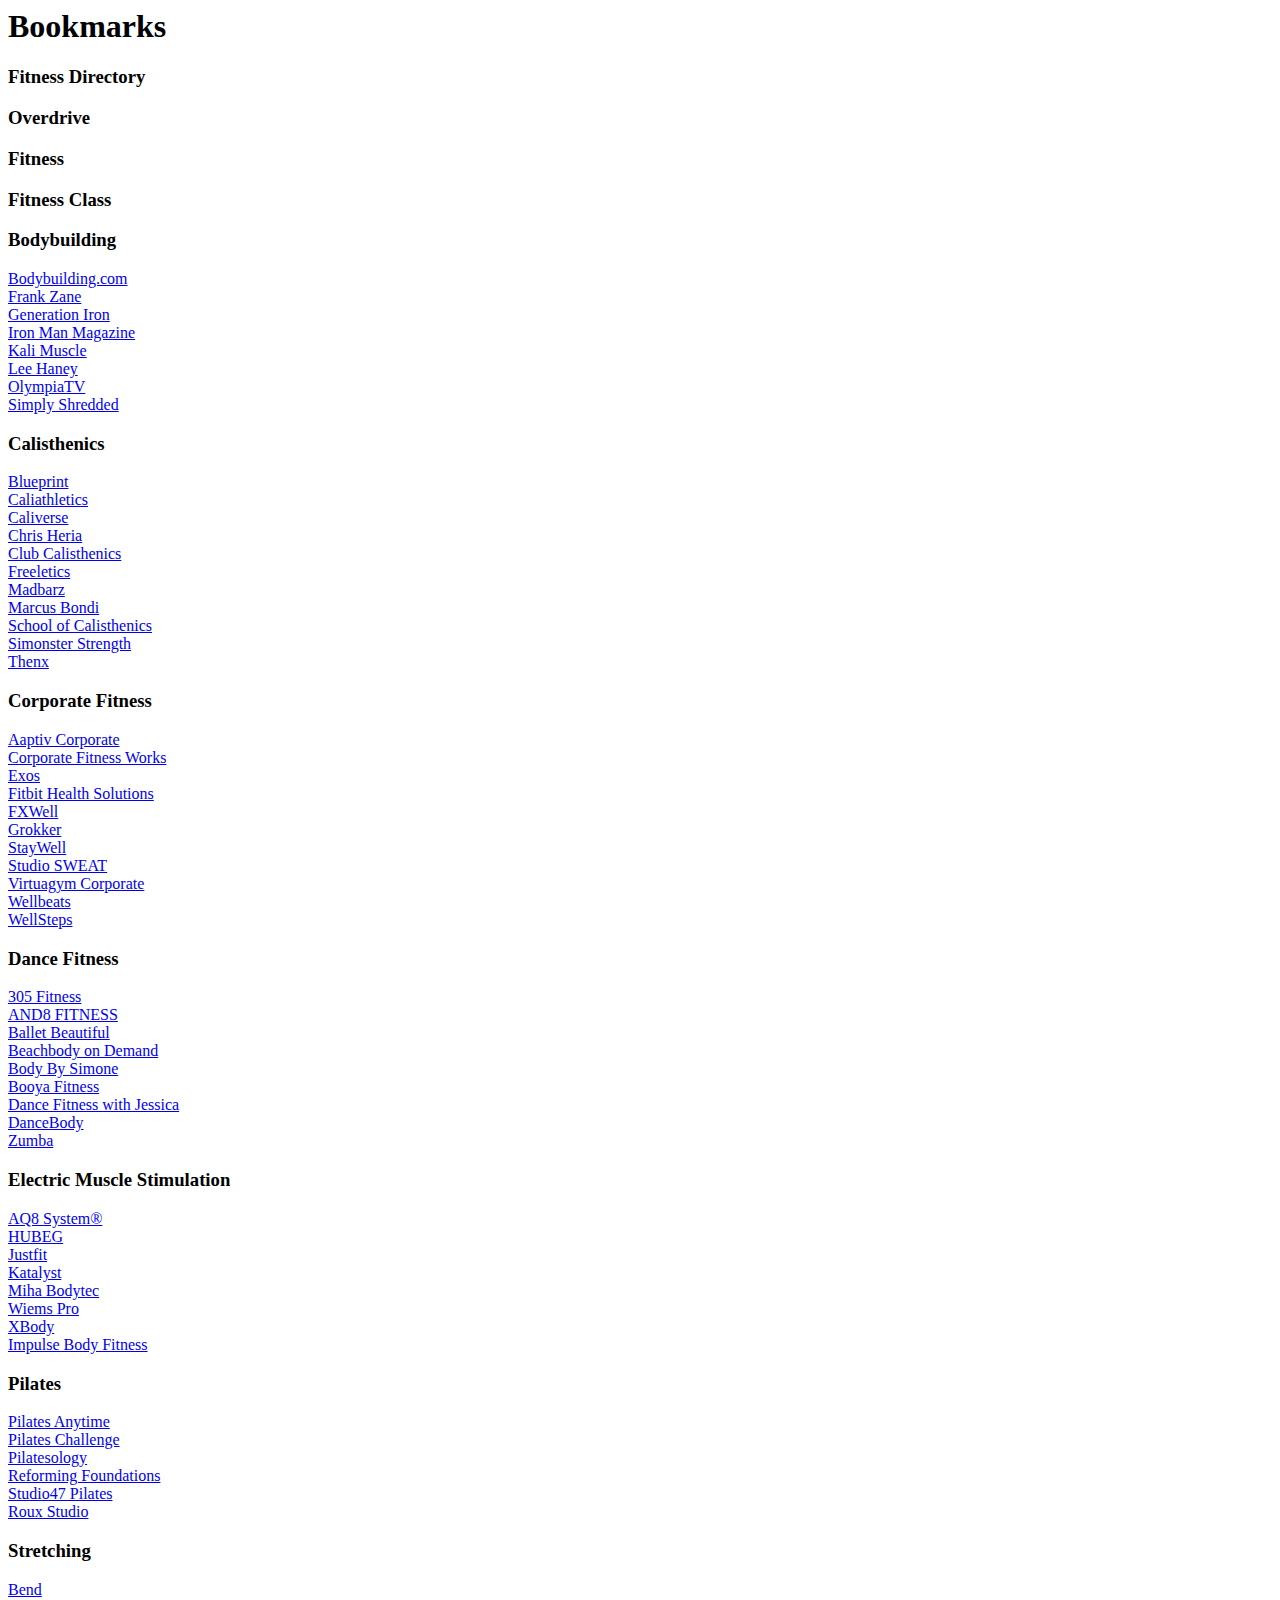
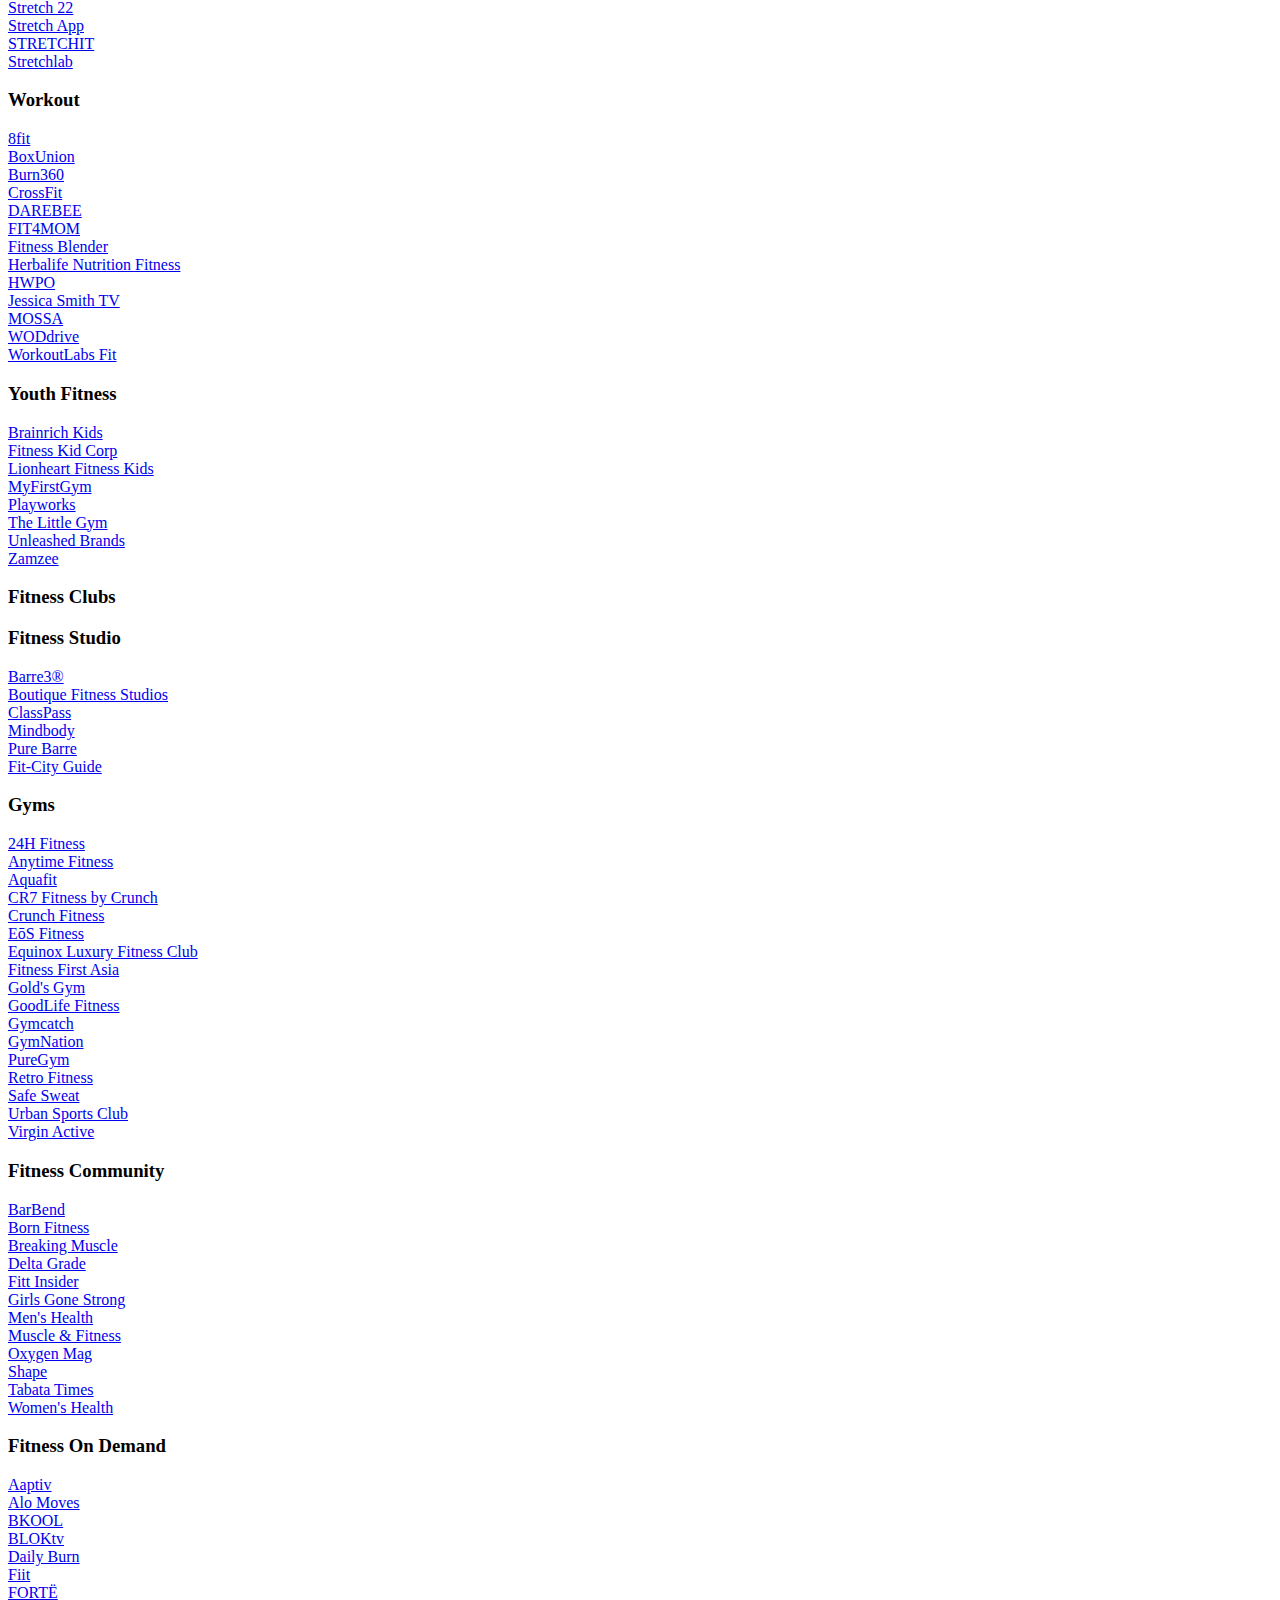
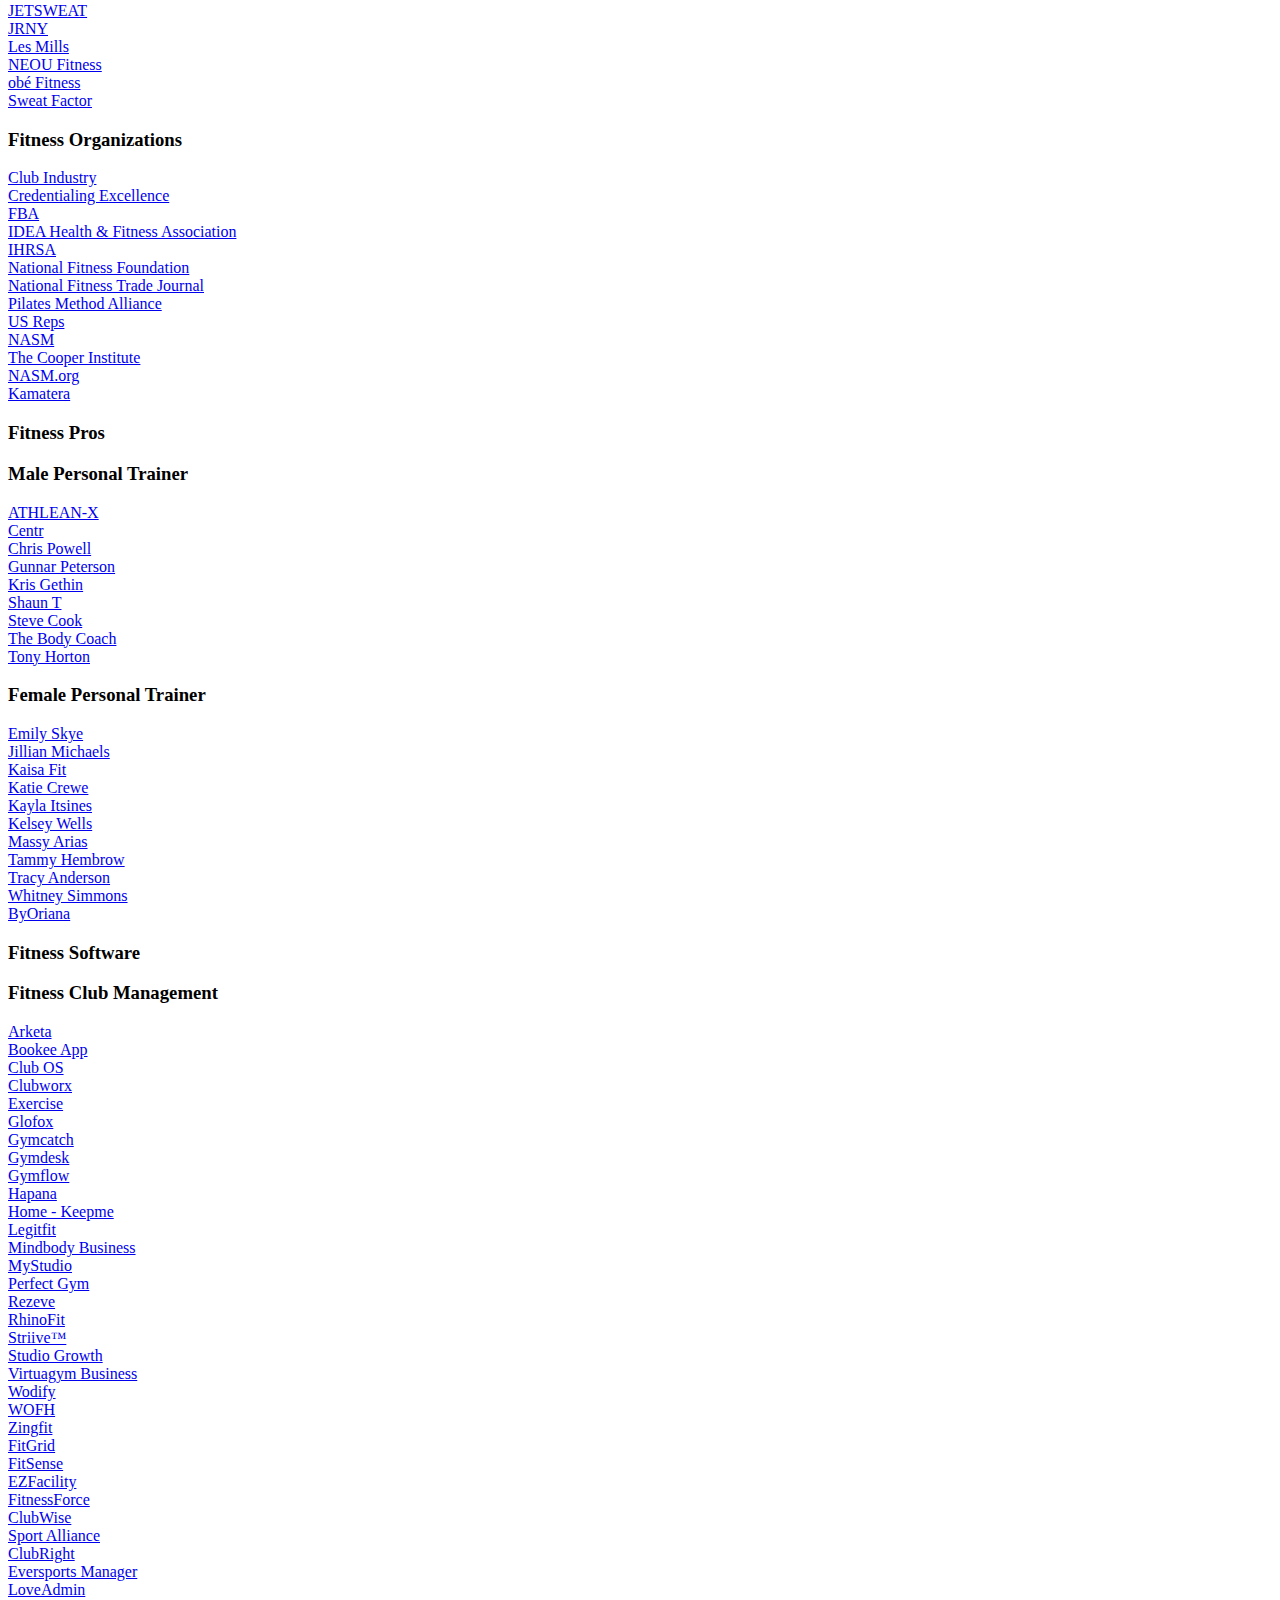
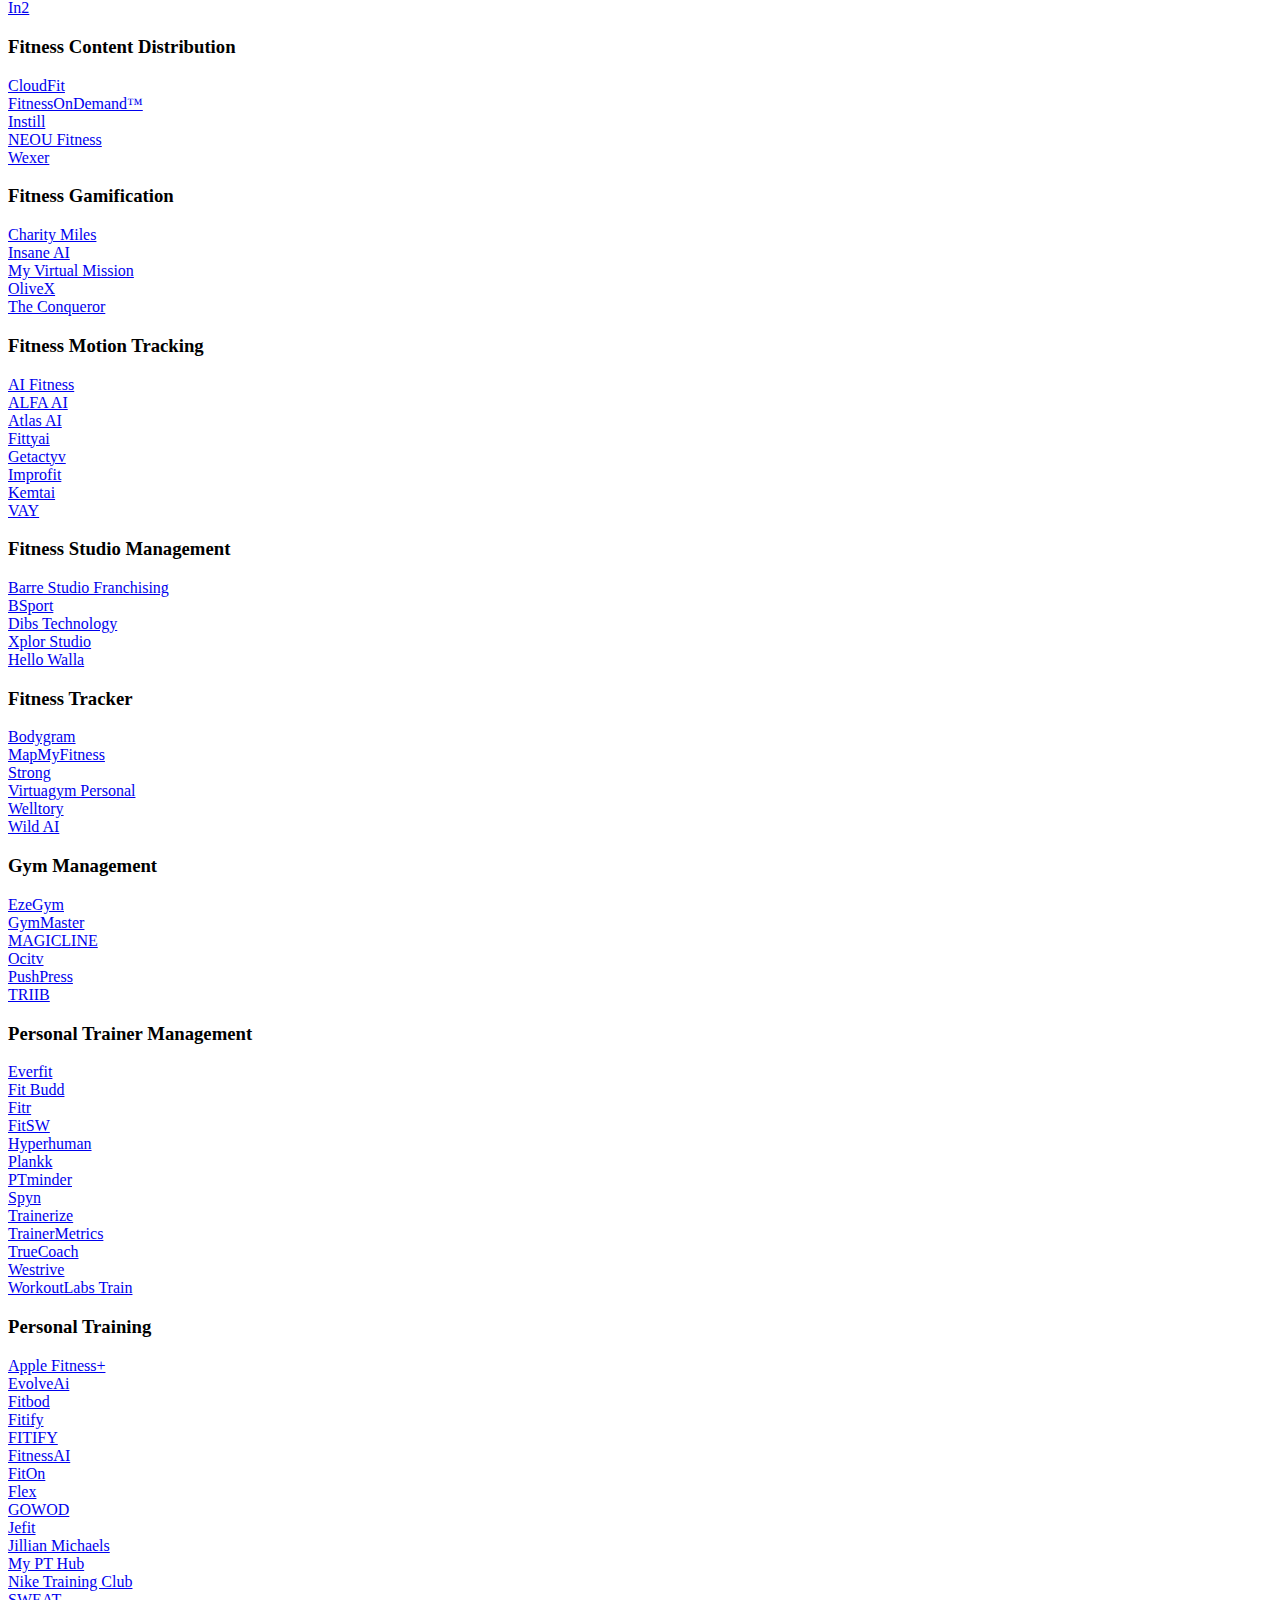
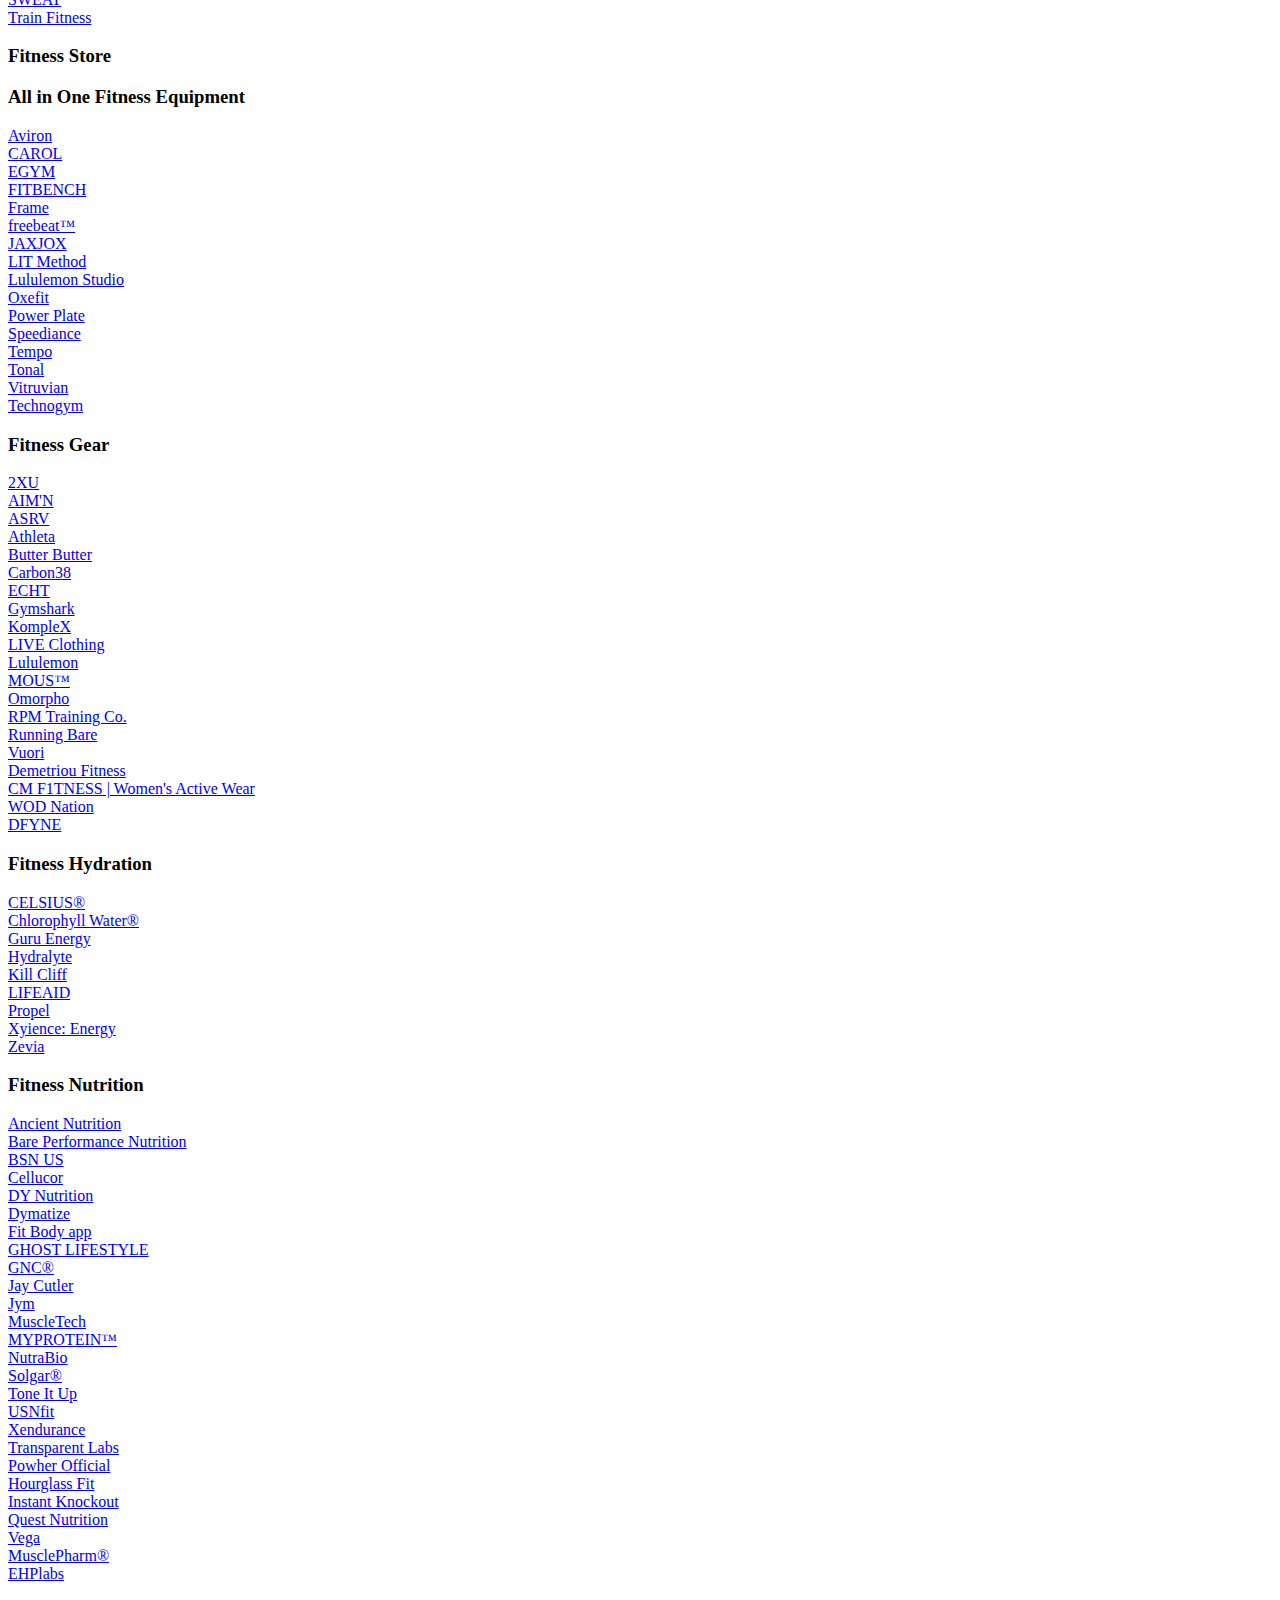
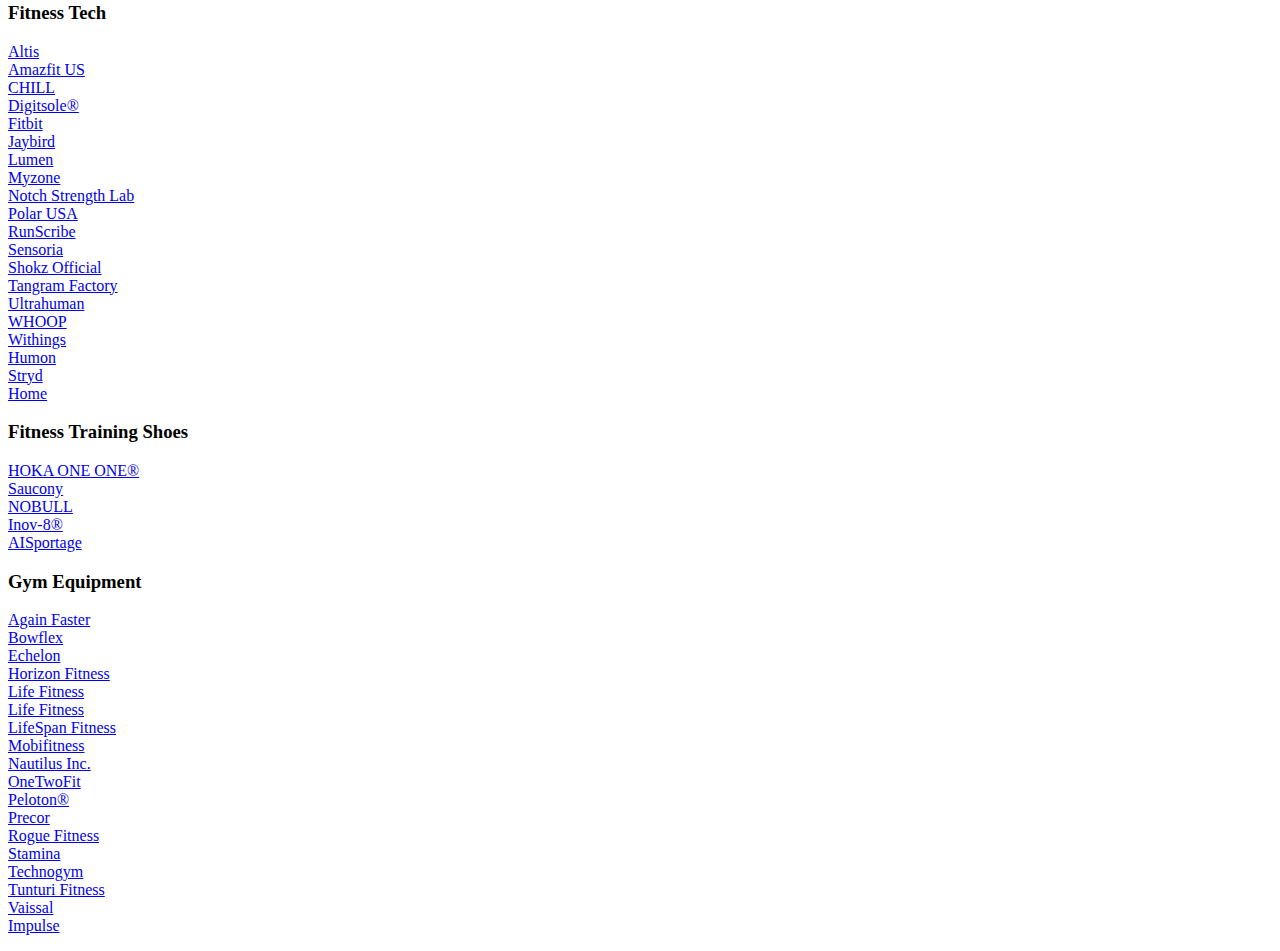
<file: index.html>
<!DOCTYPE NETSCAPE-Bookmark-file-1>
<!-- This is an automatically generated bookmark file -->
<META HTTP-EQUIV="Content-Type" CONTENT="text/html; charset=UTF-8">
<TITLE>Bookmarks</TITLE>
<H1>Bookmarks</H1>
<DL><p>
    <DT><H3>Fitness Directory</H3>
    <DL><p>
        <DT><H3>Overdrive</H3>
        <DL><p>
            <DT><H3>Fitness</H3>
            <DL><p>
                <DT><H3>Fitness Class</H3>
                <DL><p>
                    <DT><H3>Bodybuilding</H3>
                    <DL><p>
                        <DT><A HREF="https://www.bodybuilding.com/">Bodybuilding.com</A>
                        <DT><A HREF="https://frankzane.com/">Frank Zane</A>
                        <DT><A HREF="https://generationiron.com/">Generation Iron</A>
                        <DT><A HREF="https://www.ironmanmagazine.com/">Iron Man Magazine</A>
                        <DT><A HREF="https://kalimuscle.com/">Kali Muscle</A>
                        <DT><A HREF="https://leehaney.com/">Lee Haney</A>
                        <DT><A HREF="https://www.olympiaproductions.com/">OlympiaTV</A>
                        <DT><A HREF="https://simplyshredded.com/">Simply Shredded</A>
                    </DL><p>
                    <DT><H3>Calisthenics</H3>
                    <DL><p>
                        <DT><A HREF="https://www.frankmedrano.com/">Blueprint</A>
                        <DT><A HREF="https://caliathletics.com/">Caliathletics</A>
                        <DT><A HREF="https://www.caliverse.app/">Caliverse</A>
                        <DT><A HREF="https://chrisheria.com/">Chris Heria</A>
                        <DT><A HREF="https://www.clubcalisthenics.com/">Club Calisthenics</A>
                        <DT><A HREF="https://www.freeletics.com/en/">Freeletics</A>
                        <DT><A HREF="https://www.madbarz.com/">Madbarz</A>
                        <DT><A HREF="https://marcusbondi.com/">Marcus Bondi</A>
                        <DT><A HREF="https://schoolofcalisthenics.com/home">School of Calisthenics</A>
                        <DT><A HREF="https://simonsterstrength.com/">Simonster Strength</A>
                        <DT><A HREF="https://thenx.com/">Thenx</A>
                    </DL><p>
                    <DT><H3>Corporate Fitness</H3>
                    <DL><p>
                        <DT><A HREF="https://employers.aaptiv.com/">Aaptiv Corporate</A>
                        <DT><A HREF="https://corporatefitnessworks.com/">Corporate Fitness Works</A>
                        <DT><A HREF="https://www.teamexos.com/">Exos</A>
                        <DT><A HREF="https://healthsolutions.fitbit.com/">Fitbit Health Solutions</A>
                        <DT><A HREF="https://www.fxwell.com/">FXWell</A>
                        <DT><A HREF="https://www.grokker.com/">Grokker</A>
                        <DT><A HREF="https://www.staywell.com/">StayWell</A>
                        <DT><A HREF="https://www.studiosweatondemand.com/">Studio SWEAT</A>
                        <DT><A HREF="https://business.virtuagym.com/corporate-wellness-software/">Virtuagym Corporate</A>
                        <DT><A HREF="https://www.wellbeats.com/">Wellbeats</A>
                        <DT><A HREF="https://www.wellsteps.com/">WellSteps</A>
                    </DL><p>
                    <DT><H3>Dance Fitness</H3>
                    <DL><p>
                        <DT><A HREF="https://www.305fitness.com/">305 Fitness</A>
                        <DT><A HREF="https://www.and8fitness.com/">AND8 FITNESS</A>
                        <DT><A HREF="https://www.balletbeautiful.com/">Ballet Beautiful</A>
                        <DT><A HREF="https://www.beachbody.com/">Beachbody on Demand</A>
                        <DT><A HREF="https://www.bodybysimone.com/">Body By Simone</A>
                        <DT><A HREF="https://www.booyafitness.com/">Booya Fitness</A>
                        <DT><A HREF="https://live.dancefitnesswithjessica.com/">Dance Fitness with Jessica</A>
                        <DT><A HREF="https://dancebody.com/">DanceBody</A>
                        <DT><A HREF="https://www.zumba.com/">Zumba</A>
                    </DL><p>
                    <DT><H3>Electric Muscle Stimulation</H3>
                    <DL><p>
                        <DT><A HREF="https://aq8system.com/">AQ8 System®</A>
                        <DT><A HREF="https://hubeg.com/en/">HUBEG</A>
                        <DT><A HREF="https://justfitart.com/">Justfit</A>
                        <DT><A HREF="https://katalyst.fit/">Katalyst</A>
                        <DT><A HREF="https://www.miha-bodytec.com/en/">Miha Bodytec</A>
                        <DT><A HREF="https://wiemspro.com/en/home/">Wiems Pro</A>
                        <DT><A HREF="https://xbodyworld.com/">XBody</A>
                        <DT><A HREF="https://impulsebodyfitness.com/">Impulse Body Fitness</A>
                    </DL><p>
                    <DT><H3>Pilates</H3>
                    <DL><p>
                        <DT><A HREF="https://www.pilatesanytime.com/">Pilates Anytime</A>
                        <DT><A HREF="https://betterme-yoga-plan.com/">Pilates Challenge</A>
                        <DT><A HREF="https://pilatesology.com/">Pilatesology</A>
                        <DT><A HREF="https://reformingfoundations.com/">Reforming Foundations</A>
                        <DT><A HREF="https://studio47pilates.com/">Studio47 Pilates</A>
                        <DT><A HREF="https://rouxwellness.com/">Roux Studio</A>
                    </DL><p>
                    <DT><H3>Stretching</H3>
                    <DL><p>
                        <DT><A HREF="https://www.getbend.co/">Bend</A>
                        <DT><A HREF="https://stretch22.com/">Stretch 22</A>
                        <DT><A HREF="https://thestretchapp.com/">Stretch App</A>
                        <DT><A HREF="https://web.stretchitapp.com/app/home">STRETCHIT</A>
                        <DT><A HREF="https://www.stretchlab.com/">Stretchlab</A>
                    </DL><p>
                    <DT><H3>Workout</H3>
                    <DL><p>
                        <DT><A HREF="https://8fit.com/">8fit</A>
                        <DT><A HREF="https://www.boxunion.com/">BoxUnion</A>
                        <DT><A HREF="https://www.burn360.com/">Burn360</A>
                        <DT><A HREF="https://www.crossfit.com/">CrossFit</A>
                        <DT><A HREF="https://darebee.com/">DAREBEE</A>
                        <DT><A HREF="https://fit4mom.com/">FIT4MOM</A>
                        <DT><A HREF="https://www.fitnessblender.com/">Fitness Blender</A>
                        <DT><A HREF="https://herbalifenutritionfitness.com/">Herbalife Nutrition Fitness</A>
                        <DT><A HREF="https://www.hwpotraining.com/">HWPO</A>
                        <DT><A HREF="https://jessicasmithtv.com/">Jessica Smith TV</A>
                        <DT><A HREF="https://www.mossaondemand.net/">MOSSA</A>
                        <DT><A HREF="https://woddrive.com">WODdrive</A>
                        <DT><A HREF="https://workoutlabs.com">WorkoutLabs Fit</A>
                    </DL><p>
                    <DT><H3>Youth Fitness</H3>
                    <DL><p>
                        <DT><A HREF="https://brainrichkids.com/">Brainrich Kids</A>
                        <DT><A HREF="https://www.fitnesskid.com/">Fitness Kid Corp</A>
                        <DT><A HREF="https://lionheartfitnesskids.com/">Lionheart Fitness Kids</A>
                        <DT><A HREF="https://myfirstgym.com.au/">MyFirstGym</A>
                        <DT><A HREF="https://www.playworks.org/">Playworks</A>
                        <DT><A HREF="https://www.thelittlegym.com/">The Little Gym</A>
                        <DT><A HREF="https://www.unleashedbrands.com/">Unleashed Brands</A>
                        <DT><A HREF="https://www.zamzee.com/">Zamzee</A>
                    </DL><p>
                </DL><p>
                <DT><H3>Fitness Clubs</H3>
                <DL><p>
                    <DT><H3>Fitness Studio</H3>
                    <DL><p>
                        <DT><A HREF="https://barre3.com/">Barre3®</A>
                        <DT><A HREF="https://boutiquefitness.com/">Boutique Fitness Studios</A>
                        <DT><A HREF="https://classpass.com/">ClassPass</A>
                        <DT><A HREF="https://www.mindbodyonline.com/explore">Mindbody</A>
                        <DT><A HREF="https://www.purebarre.com/">Pure Barre</A>
                        <DT><A HREF="https://fit-cityguide.com/">Fit-City Guide</A>
                    </DL><p>
                    <DT><H3>Gyms</H3>
                    <DL><p>
                        <DT><A HREF="https://www.24hourfitness.com/">24H Fitness</A>
                        <DT><A HREF="https://www.anytimefitness.com/">Anytime Fitness</A>
                        <DT><A HREF="https://www.aquafit.com.au/">Aquafit</A>
                        <DT><A HREF="https://cr7fitnesscrunch.com/en">CR7 Fitness by Crunch</A>
                        <DT><A HREF="https://www.crunch.com/">Crunch Fitness</A>
                        <DT><A HREF="https://eosfitness.com/">EōS Fitness</A>
                        <DT><A HREF="https://www.equinox.com/">Equinox Luxury Fitness Club</A>
                        <DT><A HREF="https://www.fitnessfirst.asia/">Fitness First Asia</A>
                        <DT><A HREF="https://www.goldsgym.com/">Gold's Gym</A>
                        <DT><A HREF="https://www.goodlifefitness.com/home.html">GoodLife Fitness</A>
                        <DT><A HREF="https://gymcatch.com/app/">Gymcatch</A>
                        <DT><A HREF="https://gymnation.com/">GymNation</A>
                        <DT><A HREF="https://www.puregym.com/">PureGym</A>
                        <DT><A HREF="https://retrofitness.com/">Retro Fitness</A>
                        <DT><A HREF="https://safesweat.com/">Safe Sweat</A>
                        <DT><A HREF="https://urbansportsclub.com/en/#intro">Urban Sports Club</A>
                        <DT><A HREF="https://www.virginactive.com/">Virgin Active</A>
                    </DL><p>
                </DL><p>
                <DT><H3>Fitness Community</H3>
                <DL><p>
                    <DT><A HREF="https://barbend.com/">BarBend</A>
                    <DT><A HREF="https://www.bornfitness.com/">Born Fitness</A>
                    <DT><A HREF="https://breakingmuscle.com/">Breaking Muscle</A>
                    <DT><A HREF="https://deltagrade.com/">Delta Grade</A>
                    <DT><A HREF="https://insider.fitt.co/">Fitt Insider</A>
                    <DT><A HREF="https://www.girlsgonestrong.com/">Girls Gone Strong</A>
                    <DT><A HREF="https://www.menshealth.com/">Men's Health</A>
                    <DT><A HREF="https://www.muscleandfitness.com/">Muscle & Fitness</A>
                    <DT><A HREF="https://www.oxygenmag.com/">Oxygen Mag</A>
                    <DT><A HREF="https://www.shape.com/">Shape</A>
                    <DT><A HREF="https://tabatatimes.com/">Tabata Times</A>
                    <DT><A HREF="https://www.womenshealthmag.com/">Women's Health</A>
                </DL><p>
                <DT><H3>Fitness On Demand</H3>
                <DL><p>
                    <DT><A HREF="https://aaptiv.com/">Aaptiv</A>
                    <DT><A HREF="https://www.alomoves.com/">Alo Moves</A>
                    <DT><A HREF="https://www.bkool.com/en">BKOOL</A>
                    <DT><A HREF="https://blok-tv.com/">BLOKtv</A>
                    <DT><A HREF="https://dailyburn.com/">Daily Burn</A>
                    <DT><A HREF="https://fiit.tv/">Fiit</A>
                    <DT><A HREF="https://www.forte.fit/">FORTË</A>
                    <DT><A HREF="https://www.jetsweatfitness.com/">JETSWEAT</A>
                    <DT><A HREF="https://global.bowflex.com/en/jrny.html">JRNY</A>
                    <DT><A HREF="https://www.lesmills.com/">Les Mills</A>
                    <DT><A HREF="https://neoufitness.com/app">NEOU Fitness</A>
                    <DT><A HREF="https://obefitness.com/">obé Fitness</A>
                    <DT><A HREF="https://sweatfactor.com/">Sweat Factor</A>
                </DL><p>
                <DT><H3>Fitness Organizations</H3>
                <DL><p>
                    <DT><A HREF="https://www.clubindustry.com/">Club Industry</A>
                    <DT><A HREF="https://www.credentialingexcellence.org/">Credentialing Excellence</A>
                    <DT><A HREF="https://www.fbafitness.com/">FBA</A>
                    <DT><A HREF="https://www.ideafit.com/">IDEA Health & Fitness Association</A>
                    <DT><A HREF="https://www.ihrsa.org/">IHRSA</A>
                    <DT><A HREF="http://fitness.foundation/">National Fitness Foundation</A>
                    <DT><A HREF="https://www.nationalfitnesstradejournal.com/">National Fitness Trade Journal</A>
                    <DT><A HREF="https://pilatesmethodalliance.org/">Pilates Method Alliance</A>
                    <DT><A HREF="https://usreps.org/">US Reps</A>
                    <DT><A HREF="https://www.nasm.org/">NASM</A>
                    <DT><A HREF="https://www.cooperinstitute.org/">The Cooper Institute</A>
                    <DT><A HREF="https://www.nasm.org/holiday-homepage">NASM.org</A>
                    <DT><A HREF="https://www.kamatera.com/">Kamatera</A>
                </DL><p>
                <DT><H3>Fitness Pros</H3>
                <DL><p>
                    <DT><H3>Male Personal Trainer</H3>
                    <DL><p>
                        <DT><A HREF="https://athleanx.com/">ATHLEAN-X</A>
                        <DT><A HREF="https://centr.com/">Centr</A>
                        <DT><A HREF="https://chrispowell.com/">Chris Powell</A>
                        <DT><A HREF="https://gunnarpeterson.com/">Gunnar Peterson</A>
                        <DT><A HREF="https://www.krisgethin.com/">Kris Gethin</A>
                        <DT><A HREF="https://www.shauntlife.com/">Shaun T</A>
                        <DT><A HREF="https://www.stevecookhealth.com/">Steve Cook</A>
                        <DT><A HREF="https://www.thebodycoach.com/">The Body Coach</A>
                        <DT><A HREF="https://www.tonyhortonlife.com/">Tony Horton</A>
                    </DL><p>
                    <DT><H3>Female Personal Trainer</H3>
                    <DL><p>
                        <DT><A HREF="https://emilyskyefit.com/">Emily Skye</A>
                        <DT><A HREF="https://www.jillianmichaels.com/">Jillian Michaels</A>
                        <DT><A HREF="https://kaisafit.com/">Kaisa Fit</A>
                        <DT><A HREF="https://katiecrewe.com/">Katie Crewe</A>
                        <DT><A HREF="https://www.kaylaitsines.com/">Kayla Itsines</A>
                        <DT><A HREF="https://www.kelseywells.com/">Kelsey Wells</A>
                        <DT><A HREF="https://www.massyarias.com/">Massy Arias</A>
                        <DT><A HREF="https://tammyfit.com/">Tammy Hembrow</A>
                        <DT><A HREF="https://tracyanderson.com/">Tracy Anderson</A>
                        <DT><A HREF="https://aliveapp.co/">Whitney Simmons</A>
                        <DT><A HREF="https://byoriana.com/">ByOriana</A>
                    </DL><p>
                </DL><p>
                <DT><H3>Fitness Software</H3>
                <DL><p>
                    <DT><H3>Fitness Club Management</H3>
                    <DL><p>
                        <DT><A HREF="https://www.arketa.co/">Arketa</A>
                        <DT><A HREF="https://www.bookeeapp.com/">Bookee App</A>
                        <DT><A HREF="https://www.club-os.com/">Club OS</A>
                        <DT><A HREF="https://www.clubworx.com/">Clubworx</A>
                        <DT><A HREF="https://www.exercise.com/">Exercise</A>
                        <DT><A HREF="https://www.glofox.com/">Glofox</A>
                        <DT><A HREF="https://gymcatch.com/">Gymcatch</A>
                        <DT><A HREF="https://gymdesk.com/">Gymdesk</A>
                        <DT><A HREF="https://www.gymflow.io/">Gymflow</A>
                        <DT><A HREF="https://hapana.com/">Hapana</A>
                        <DT><A HREF="https://www.keepme.ai/">Home - Keepme</A>
                        <DT><A HREF="https://legitfit.com/">Legitfit</A>
                        <DT><A HREF="https://www.mindbodyonline.com/business">Mindbody Business</A>
                        <DT><A HREF="https://www.mystudio.io/">MyStudio</A>
                        <DT><A HREF="https://www.perfectgym.com/en">Perfect Gym</A>
                        <DT><A HREF="https://www.rezeve.com/">Rezeve</A>
                        <DT><A HREF="https://rhinofit.ca/">RhinoFit</A>
                        <DT><A HREF="https://striive.co/">Striive™</A>
                        <DT><A HREF="https://studiogrowth.com/">Studio Growth</A>
                        <DT><A HREF="https://business.virtuagym.com/">Virtuagym Business</A>
                        <DT><A HREF="https://www.wodify.com/">Wodify</A>
                        <DT><A HREF="https://www.getwofh.com/">WOFH</A>
                        <DT><A HREF="https://zingfit.com/">Zingfit</A>
                        <DT><A HREF="https://fitgrid.com/">FitGrid</A>
                        <DT><A HREF="https://www.fitsense.co/">FitSense</A>
                        <DT><A HREF="https://www.ezfacility.com/">EZFacility</A>
                        <DT><A HREF="https://www.fitnessforce.com/">FitnessForce</A>
                        <DT><A HREF="https://www.clubwise.com/">ClubWise</A>
                        <DT><A HREF="https://www.sportalliance.com/en/">Sport Alliance</A>
                        <DT><A HREF="https://clubright.co.uk/">ClubRight</A>
                        <DT><A HREF="https://www.eversportsmanager.com/">Eversports Manager</A>
                        <DT><A HREF="https://loveadmin.com/">LoveAdmin</A>
                        <DT><A HREF="https://joinin2.com/">In2</A>
                    </DL><p>
                    <DT><H3>Fitness Content Distribution</H3>
                    <DL><p>
                        <DT><A HREF="https://cloudfit.tv/">CloudFit</A>
                        <DT><A HREF="https://www.fodvirtual.com/">FitnessOnDemand™</A>
                        <DT><A HREF="https://instillvideo.com/">Instill</A>
                        <DT><A HREF="https://neoufitness.com/b2b">NEOU Fitness</A>
                        <DT><A HREF="https://wexer.com/">Wexer</A>
                    </DL><p>
                    <DT><H3>Fitness Gamification</H3>
                    <DL><p>
                        <DT><A HREF="https://charitymiles.org/">Charity Miles</A>
                        <DT><A HREF="https://insane.ai/">Insane AI</A>
                        <DT><A HREF="https://www.myvirtualmission.com/">My Virtual Mission</A>
                        <DT><A HREF="https://www.olivex.ai/">OliveX</A>
                        <DT><A HREF="https://www.theconqueror.events/">The Conqueror</A>
                    </DL><p>
                    <DT><H3>Fitness Motion Tracking</H3>
                    <DL><p>
                        <DT><A HREF="https://aifitness.com.au/">AI Fitness</A>
                        <DT><A HREF="https://www.alfa-ai.com/">ALFA AI</A>
                        <DT><A HREF="https://app.atlasai.co.uk/landing">Atlas AI</A>
                        <DT><A HREF="https://www.fittyai.com/">Fittyai</A>
                        <DT><A HREF="https://getactyv.com/">Getactyv</A>
                        <DT><A HREF="https://www.improfit.ai/">Improfit</A>
                        <DT><A HREF="https://kemtai.com/">Kemtai</A>
                        <DT><A HREF="https://www.vay.ai/">VAY</A>
                    </DL><p>
                    <DT><H3>Fitness Studio Management</H3>
                    <DL><p>
                        <DT><A HREF="https://barre3franchise.com/">Barre Studio Franchising</A>
                        <DT><A HREF="https://pro.bsport.io/en/home/">BSport</A>
                        <DT><A HREF="https://www.getondibs.com/">Dibs Technology</A>
                        <DT><A HREF="https://www.studio.xplortechnologies.com/">Xplor Studio</A>
                        <DT><A HREF="https://hellowalla.com/">Hello Walla</A>
                    </DL><p>
                    <DT><H3>Fitness Tracker</H3>
                    <DL><p>
                        <DT><A HREF="https://bodygram.com/">Bodygram</A>
                        <DT><A HREF="https://www.mapmyfitness.com/">MapMyFitness</A>
                        <DT><A HREF="https://www.strong.app/">Strong</A>
                        <DT><A HREF="https://virtuagym.com/consumers/">Virtuagym Personal</A>
                        <DT><A HREF="https://welltory.com/">Welltory</A>
                        <DT><A HREF="https://wild.ai/">Wild AI</A>
                    </DL><p>
                    <DT><H3>Gym Management</H3>
                    <DL><p>
                        <DT><A HREF="https://ezegym.com/">EzeGym</A>
                        <DT><A HREF="https://www.gymmaster.com/">GymMaster</A>
                        <DT><A HREF="https://www.magicline.com/en/">MAGICLINE</A>
                        <DT><A HREF="https://octivfitness.com/">Ocitv</A>
                        <DT><A HREF="https://www.pushpress.com/">PushPress</A>
                        <DT><A HREF="https://triib.com/">TRIIB</A>
                    </DL><p>
                    <DT><H3>Personal Trainer Management</H3>
                    <DL><p>
                        <DT><A HREF="https://everfit.io/">Everfit</A>
                        <DT><A HREF="https://www.fitbudd.com/">Fit Budd</A>
                        <DT><A HREF="https://get.fitr.training/">Fitr</A>
                        <DT><A HREF="https://www.fitsw.com/">FitSW</A>
                        <DT><A HREF="https://hyperhuman.cc/">Hyperhuman</A>
                        <DT><A HREF="https://plankk.com/">Plankk</A>
                        <DT><A HREF="https://www.ptminder.com/">PTminder</A>
                        <DT><A HREF="https://spyn.ai/">Spyn</A>
                        <DT><A HREF="https://www.trainerize.com/">Trainerize</A>
                        <DT><A HREF="https://www.trainermetrics.com/">TrainerMetrics</A>
                        <DT><A HREF="https://truecoach.co/">TrueCoach</A>
                        <DT><A HREF="https://www.westrive.com/">Westrive</A>
                        <DT><A HREF="https://workoutlabs.com/train/">WorkoutLabs Train</A>
                    </DL><p>
                    <DT><H3>Personal Training</H3>
                    <DL><p>
                        <DT><A HREF="https://www.apple.com/apple-fitness-plus/">Apple Fitness+</A>
                        <DT><A HREF="https://www.evolveai.app/">EvolveAi</A>
                        <DT><A HREF="https://fitbod.me/">Fitbod</A>
                        <DT><A HREF="https://gofitify.com/">Fitify</A>
                        <DT><A HREF="https://plus.gofitify.com/">FITIFY</A>
                        <DT><A HREF="https://www.fitnessai.com/">FitnessAI</A>
                        <DT><A HREF="https://fitonapp.com/">FitOn</A>
                        <DT><A HREF="https://www.flexfitnessapp.com/">Flex</A>
                        <DT><A HREF="https://www.gowod.app/">GOWOD</A>
                        <DT><A HREF="https://www.jefit.com/">Jefit</A>
                        <DT><A HREF="https://www.jillianmichaels.com/">Jillian Michaels</A>
                        <DT><A HREF="https://www.mypthub.net/">My PT Hub</A>
                        <DT><A HREF="https://www.nike.com/za/ntc-app">Nike Training Club</A>
                        <DT><A HREF="https://www.sweat.com/">SWEAT</A>
                        <DT><A HREF="https://trainfitness.ai/">Train Fitness</A>
                    </DL><p>
                </DL><p>
                <DT><H3>Fitness Store</H3>
                <DL><p>
                    <DT><H3>All in One Fitness Equipment</H3>
                    <DL><p>
                        <DT><A HREF="https://www.avironactive.com/">Aviron</A>
                        <DT><A HREF="https://carolbike.com/">CAROL</A>
                        <DT><A HREF="https://egym.com/us">EGYM</A>
                        <DT><A HREF="https://fitbench.com/">FITBENCH</A>
                        <DT><A HREF="https://www.framefitness.com/">Frame</A>
                        <DT><A HREF="https://www.freebeatfit.com/">freebeat™</A>
                        <DT><A HREF="https://jaxjox.com/">JAXJOX</A>
                        <DT><A HREF="https://www.litmethod.com/">LIT Method</A>
                        <DT><A HREF="https://www.mirror.co/">Lululemon Studio</A>
                        <DT><A HREF="https://www.oxefit.com/">Oxefit</A>
                        <DT><A HREF="https://powerplate.com/">Power Plate</A>
                        <DT><A HREF="https://www.speediance.com/">Speediance</A>
                        <DT><A HREF="https://tempo.fit/">Tempo</A>
                        <DT><A HREF="https://www.tonal.com/">Tonal</A>
                        <DT><A HREF="https://vitruvianform.com/">Vitruvian</A>
                        <DT><A HREF="https://www.technogym.com/za/">Technogym</A>
                    </DL><p>
                    <DT><H3>Fitness Gear</H3>
                    <DL><p>
                        <DT><A HREF="https://2xu.com/">2XU</A>
                        <DT><A HREF="https://www.aimn.com/">AIM'N</A>
                        <DT><A HREF="https://asrv.com/">ASRV</A>
                        <DT><A HREF="https://athleta.gap.com/">Athleta</A>
                        <DT><A HREF="https://www.butterbutter.com.au/">Butter Butter</A>
                        <DT><A HREF="https://carbon38.com/">Carbon38</A>
                        <DT><A HREF="https://echt.com.au/">ECHT</A>
                        <DT><A HREF="https://www.gymshark.com/">Gymshark</A>
                        <DT><A HREF="https://www.bearkomplex.com/">KompleX</A>
                        <DT><A HREF="https://liveclothing.com/">LIVE Clothing</A>
                        <DT><A HREF="https://shop.lululemon.com/">Lululemon</A>
                        <DT><A HREF="https://mousfitness.com/">MOUS™</A>
                        <DT><A HREF="https://www.omorpho.com/">Omorpho</A>
                        <DT><A HREF="https://rpmtraining.com/">RPM Training Co.</A>
                        <DT><A HREF="https://www.runningbare.com.au/">Running Bare</A>
                        <DT><A HREF="https://vuoriclothing.com/">Vuori</A>
                        <DT><A HREF="https://demetrioustores.com/fitness/">Demetriou Fitness</A>
                        <DT><A HREF="https://cmf1tness.com/">CM F1TNESS | Women's Active Wear</A>
                        <DT><A HREF="https://wodnationgear.com/">WOD Nation</A>
                        <DT><A HREF="https://dfyne.com/">DFYNE</A>
                    </DL><p>
                    <DT><H3>Fitness Hydration</H3>
                    <DL><p>
                        <DT><A HREF="https://www.celsius.com/">CELSIUS®</A>
                        <DT><A HREF="https://chlorophyllwater.com/">Chlorophyll Water®</A>
                        <DT><A HREF="https://www.guruenergy.com/en-ca">Guru Energy</A>
                        <DT><A HREF="https://hydralyte.com/">Hydralyte</A>
                        <DT><A HREF="https://killcliff.com/">Kill Cliff</A>
                        <DT><A HREF="https://www.lifeaidbevco.com/">LIFEAID</A>
                        <DT><A HREF="https://www.propelwater.com/">Propel</A>
                        <DT><A HREF="https://xyience.com/">Xyience: Energy</A>
                        <DT><A HREF="https://www.zevia.com/">Zevia</A>
                    </DL><p>
                    <DT><H3>Fitness Nutrition</H3>
                    <DL><p>
                        <DT><A HREF="https://ancientnutrition.com/">Ancient Nutrition</A>
                        <DT><A HREF="https://www.bareperformancenutrition.com/">Bare Performance Nutrition</A>
                        <DT><A HREF="https://www.gobsn.com/en-us">BSN US</A>
                        <DT><A HREF="https://cellucor.com/">Cellucor</A>
                        <DT><A HREF="https://dynutrition.com/">DY Nutrition</A>
                        <DT><A HREF="https://dymatize.com/">Dymatize</A>
                        <DT><A HREF="https://fitbodyapp.com/">Fit Body app</A>
                        <DT><A HREF="https://www.ghostlifestyle.com/">GHOST LIFESTYLE</A>
                        <DT><A HREF="https://www.gnc.com/">GNC®</A>
                        <DT><A HREF="https://jaycutler.com/">Jay Cutler</A>
                        <DT><A HREF="https://jymsupplementscience.com/">Jym</A>
                        <DT><A HREF="https://www.muscletech.com/">MuscleTech</A>
                        <DT><A HREF="https://us.myprotein.com/">MYPROTEIN™</A>
                        <DT><A HREF="https://www.nutrabio.com/">NutraBio</A>
                        <DT><A HREF="https://www.solgar.com/">Solgar®</A>
                        <DT><A HREF="https://my.toneitup.com/">Tone It Up</A>
                        <DT><A HREF="https://usnfit.com/">USNfit</A>
                        <DT><A HREF="https://xendurance.com/">Xendurance</A>
                        <DT><A HREF="https://www.transparentlabs.com/">Transparent Labs</A>
                        <DT><A HREF="https://powherofficial.com/">Powher Official</A>
                        <DT><A HREF="https://www.hourglassfit.com/">Hourglass Fit</A>
                        <DT><A HREF="https://www.instantknockout.com/">Instant Knockout</A>
                        <DT><A HREF="https://www.questnutrition.com/">Quest Nutrition</A>
                        <DT><A HREF="https://myvega.com/">Vega</A>
                        <DT><A HREF="https://musclepharm.com/">MusclePharm®</A>
                        <DT><A HREF="https://ehplabs.com.au/">EHPlabs</A>
                    </DL><p>
                    <DT><H3>Fitness Tech</H3>
                    <DL><p>
                        <DT><A HREF="https://altis.ai/">Altis</A>
                        <DT><A HREF="https://us.amazfit.com/">Amazfit US</A>
                        <DT><A HREF="https://www.chill.fun/">CHILL</A>
                        <DT><A HREF="https://digitsole.com/">Digitsole®</A>
                        <DT><A HREF="https://www.fitbit.com/global/us/home">Fitbit</A>
                        <DT><A HREF="https://www.jaybirdsport.com/en-us">Jaybird</A>
                        <DT><A HREF="https://www.lumen.me/">Lumen</A>
                        <DT><A HREF="https://www.myzone.org/">Myzone</A>
                        <DT><A HREF="https://wearnotch.com/">Notch Strength Lab</A>
                        <DT><A HREF="https://www.polar.com/us-en">Polar USA</A>
                        <DT><A HREF="https://runscribe.com/">RunScribe</A>
                        <DT><A HREF="https://www.sensoriafitness.com/">Sensoria</A>
                        <DT><A HREF="https://shokz.com/">Shokz Official</A>
                        <DT><A HREF="https://tangramfactory.com/main/en/">Tangram Factory</A>
                        <DT><A HREF="https://www.ultrahuman.com/ring/">Ultrahuman</A>
                        <DT><A HREF="https://www.whoop.com/">WHOOP</A>
                        <DT><A HREF="https://www.withings.com/us/en/">Withings</A>
                        <DT><A HREF="https://humon.io/">Humon</A>
                        <DT><A HREF="https://www.stryd.com/gl/en">Stryd</A>
                        <DT><A HREF="https://www.nurvv.com/en-gb/">Home</A>
                    </DL><p>
                    <DT><H3>Fitness Training Shoes</H3>
                    <DL><p>
                        <DT><A HREF="https://www.hoka.com/en/us/">HOKA ONE ONE®</A>
                        <DT><A HREF="https://www.omni-sport.com/">Saucony</A>
                        <DT><A HREF="https://www.nobullproject.com/">NOBULL</A>
                        <DT><A HREF="https://www.inov-8.com/">Inov-8®</A>
                        <DT><A HREF="https://aiage.ca/">AISportage</A>
                    </DL><p>
                    <DT><H3>Gym Equipment</H3>
                    <DL><p>
                        <DT><A HREF="https://www.againfaster.com/">Again Faster</A>
                        <DT><A HREF="https://global.bowflex.com/">Bowflex</A>
                        <DT><A HREF="https://echelonfit.com/">Echelon</A>
                        <DT><A HREF="https://www.horizonfitness.com/">Horizon Fitness</A>
                        <DT><A HREF="https://www.lifefitness.com/en-us">Life Fitness</A>
                        <DT><A HREF="https://www.lifefitness.co.uk/en-gb">Life Fitness</A>
                        <DT><A HREF="https://www.lifespanfitness.com/">LifeSpan Fitness</A>
                        <DT><A HREF="https://www.mobifitness.com/">Mobifitness</A>
                        <DT><A HREF="https://www.nautilusinc.com/">Nautilus Inc.</A>
                        <DT><A HREF="https://www.onetwofit.com/">OneTwoFit</A>
                        <DT><A HREF="https://www.onepeloton.com/">Peloton®</A>
                        <DT><A HREF="https://www.precor.com/">Precor</A>
                        <DT><A HREF="https://www.roguefitness.com/">Rogue Fitness</A>
                        <DT><A HREF="https://staminaproducts.com/">Stamina</A>
                        <DT><A HREF="https://www.technogym.com/us/">Technogym</A>
                        <DT><A HREF="https://www.tunturi.com/en/">Tunturi Fitness</A>
                        <DT><A HREF="https://vaissal.com/">Vaissal</A>
                        <DT><A HREF="https://www.impulsehealthtech.com/">Impulse</A>
                    </DL><p>
                </DL><p>
            </DL><p>
        </DL><p>
    </DL><p>
</DL><p>
</file>
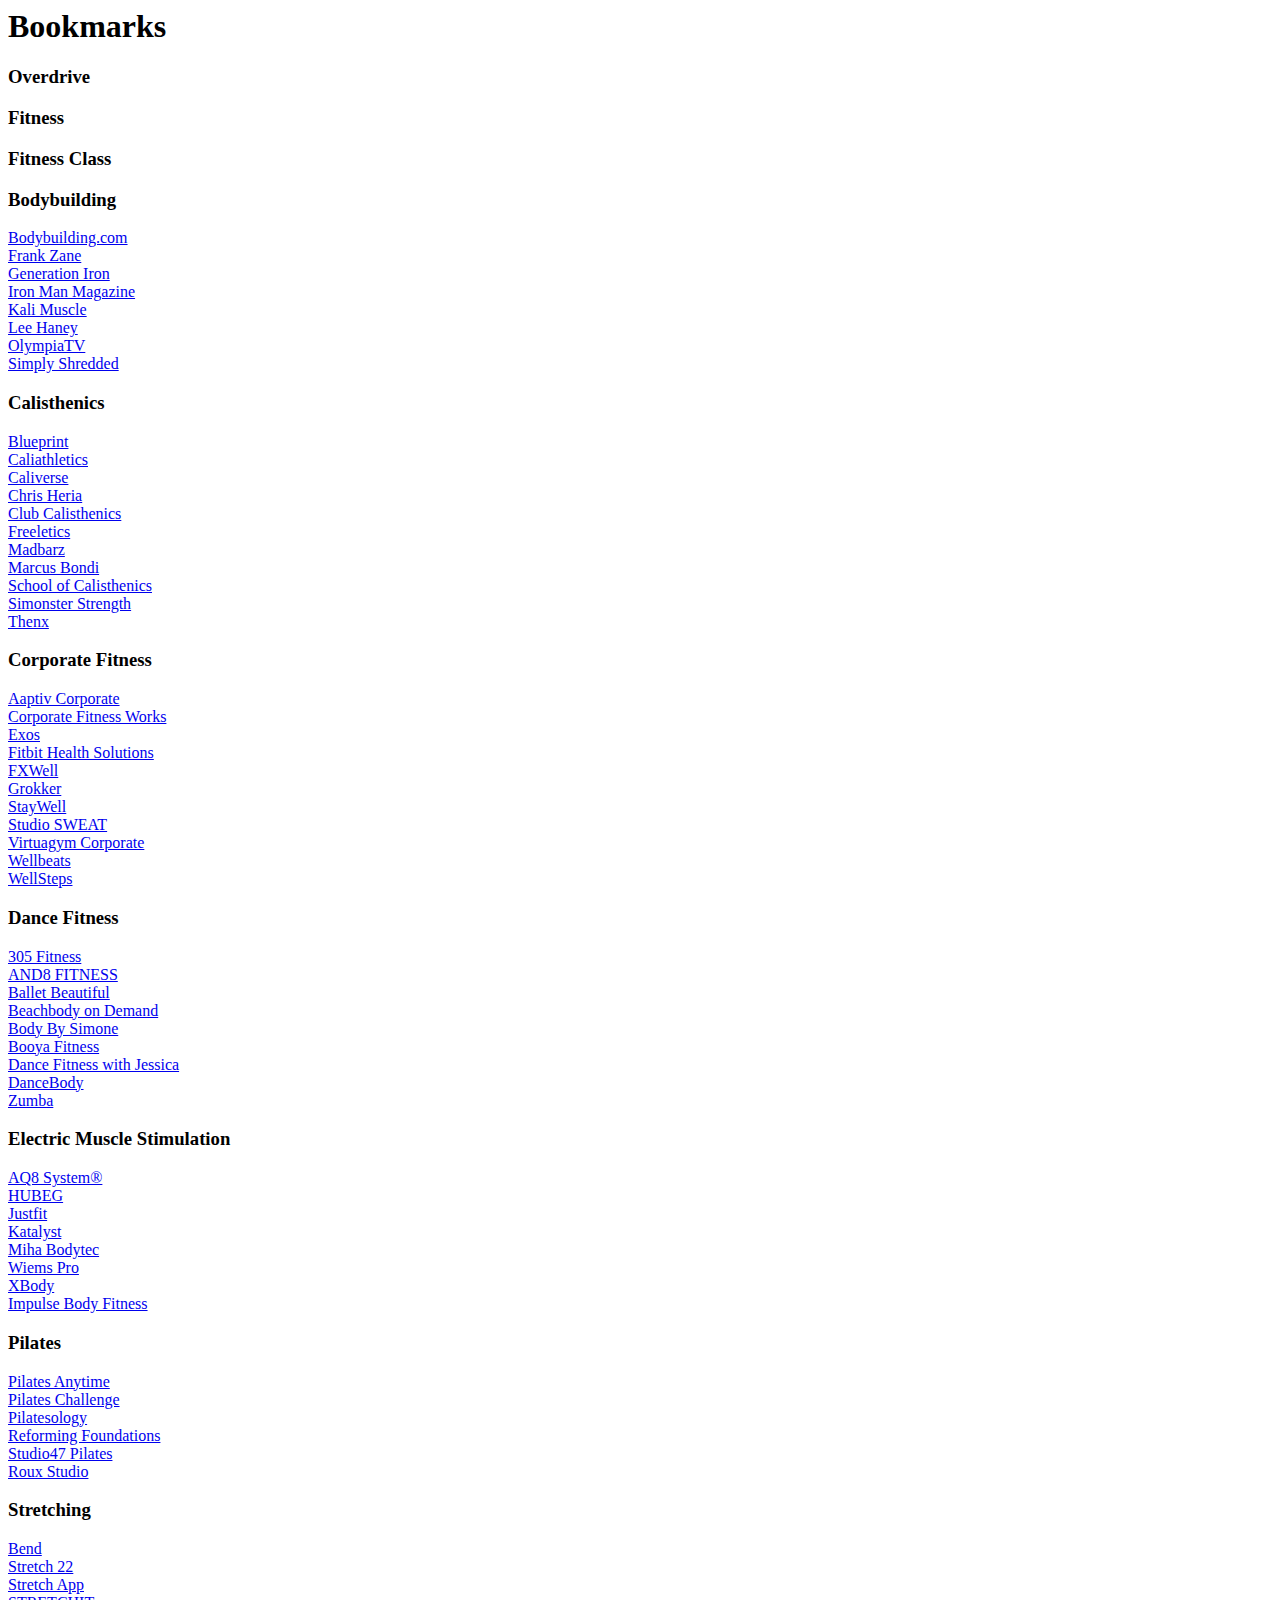
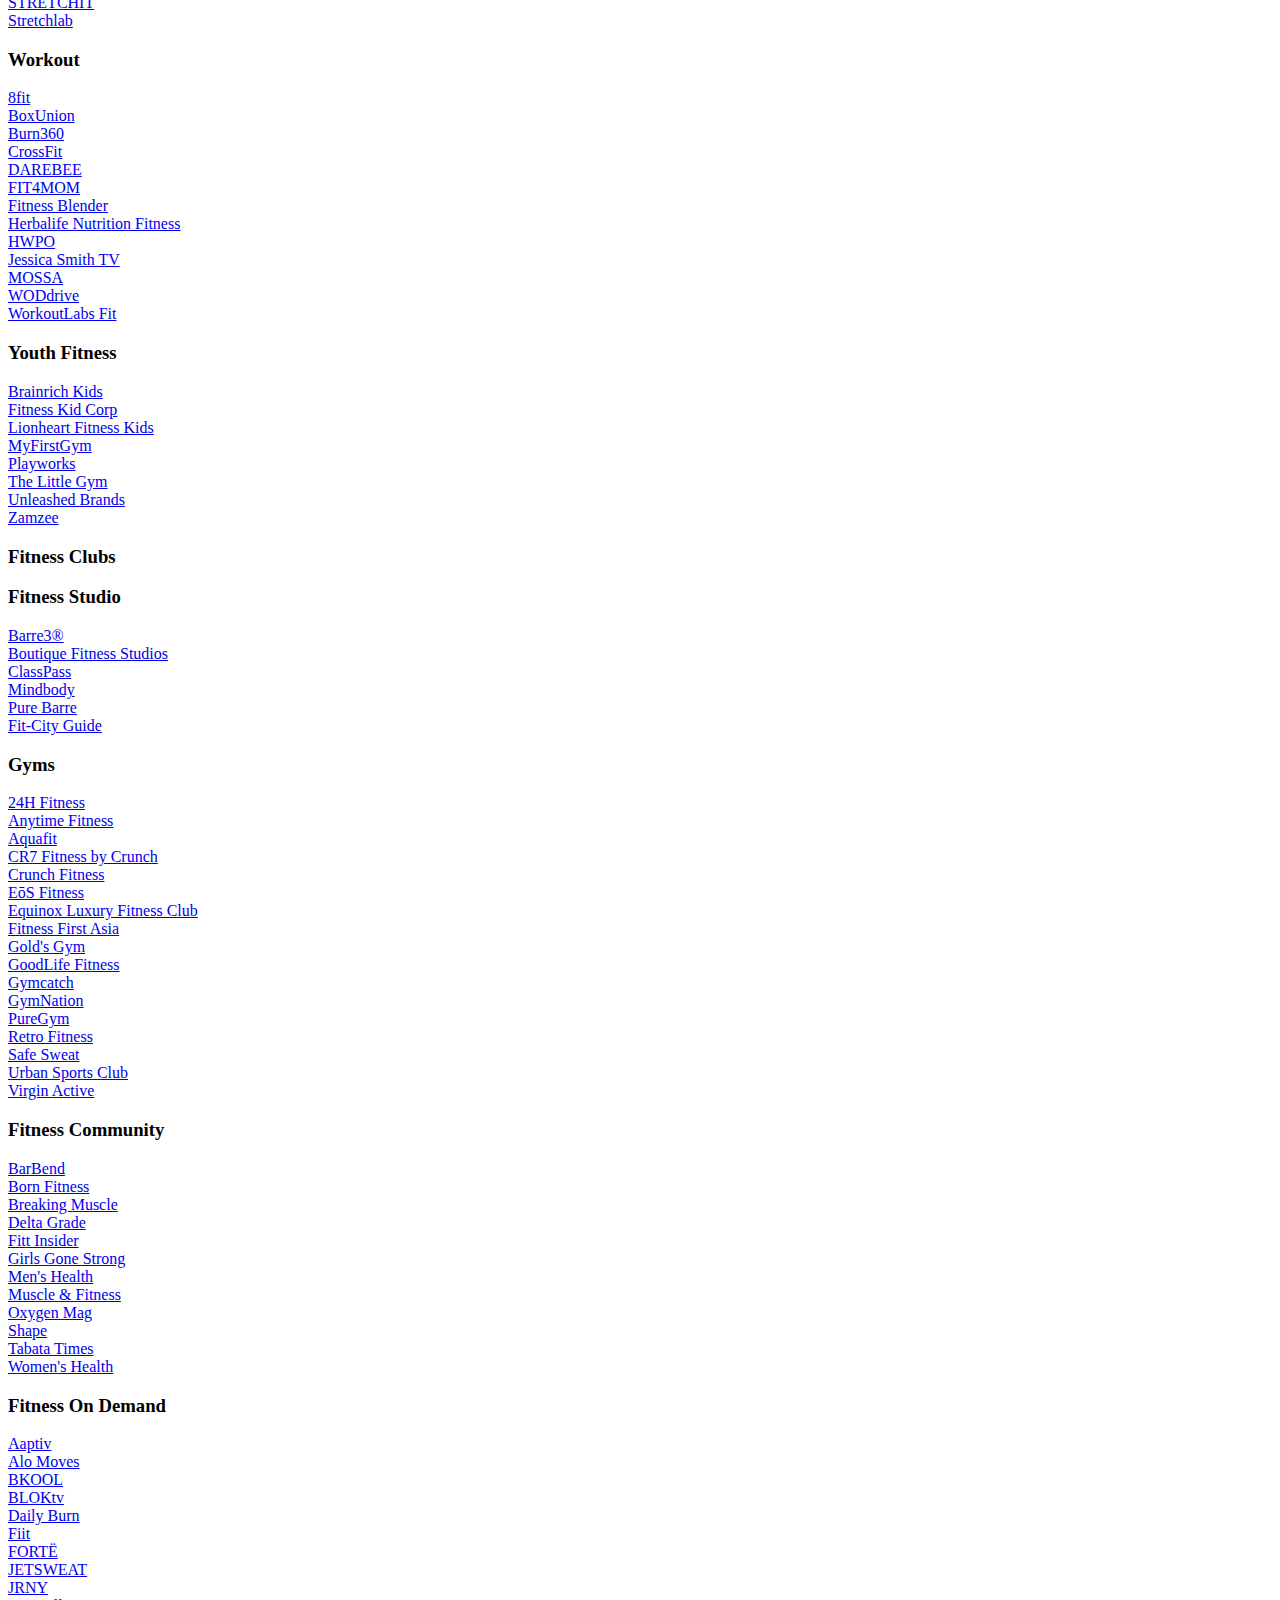
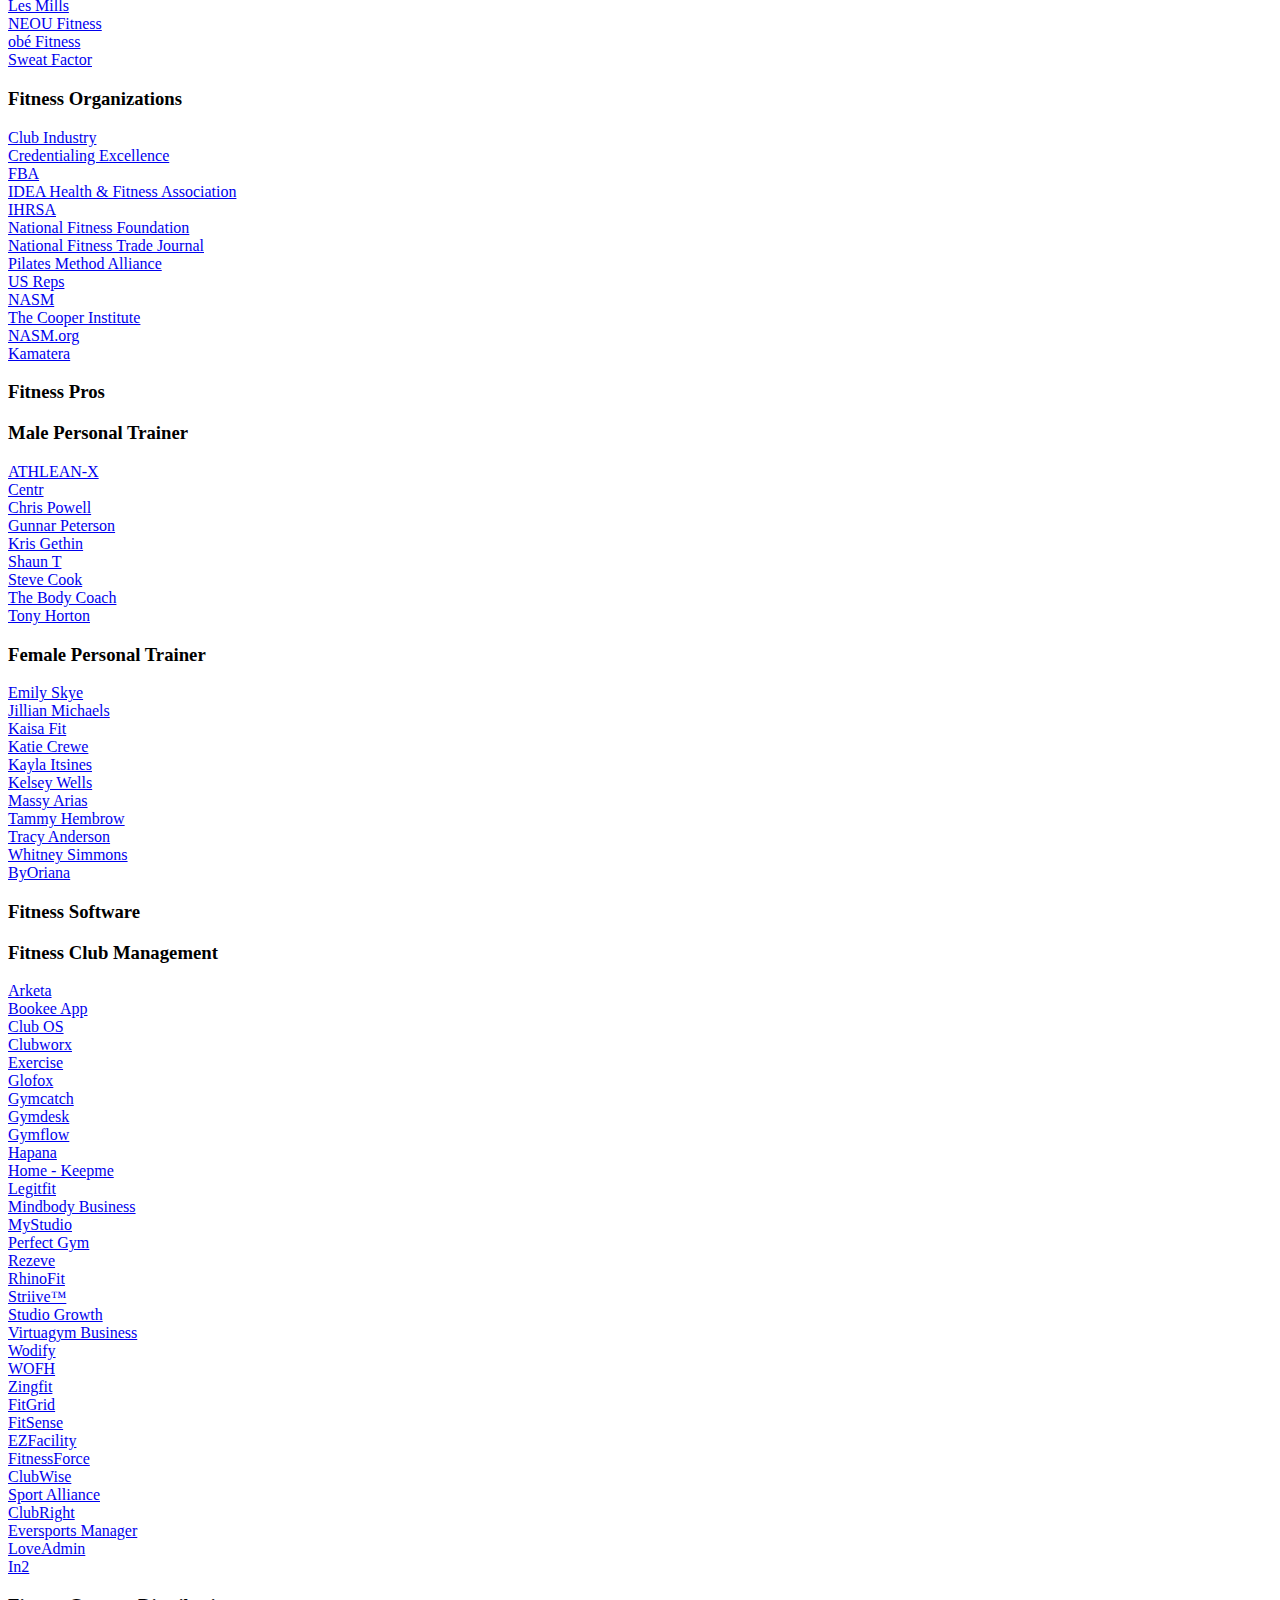
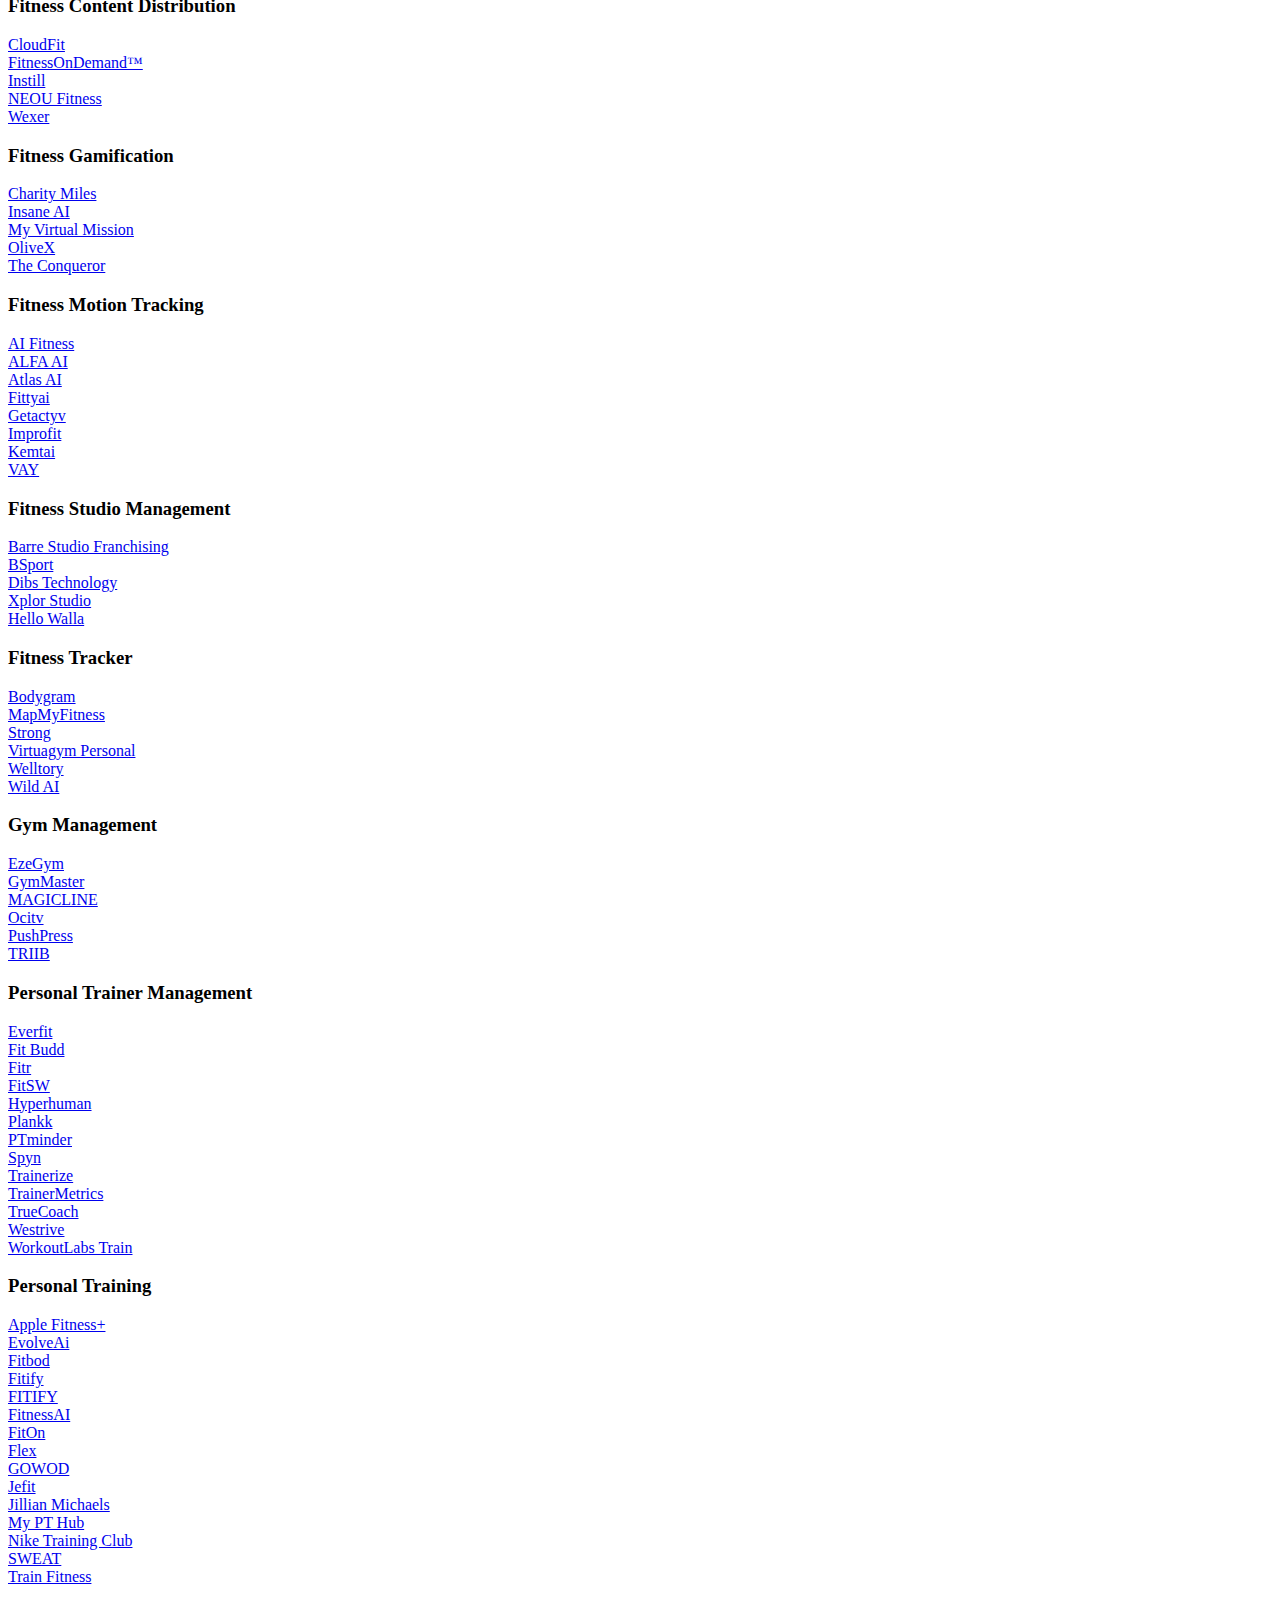
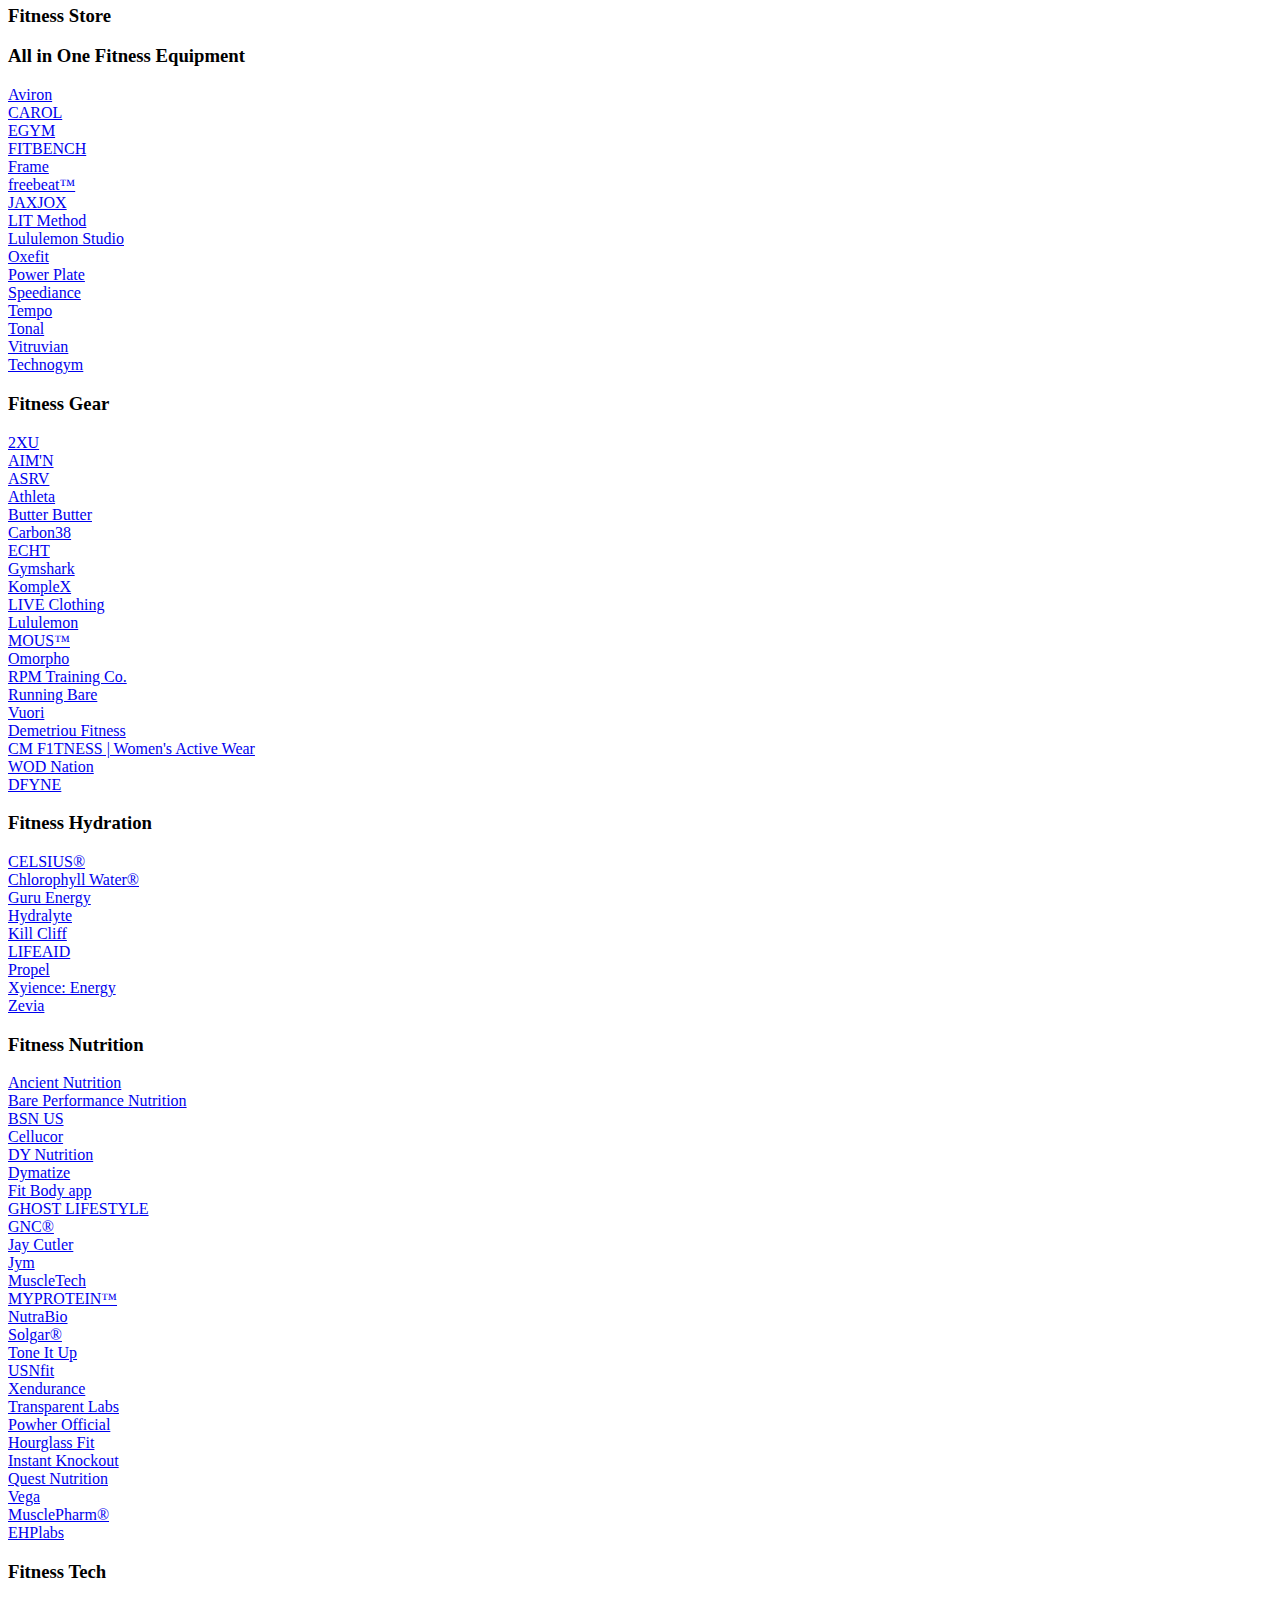
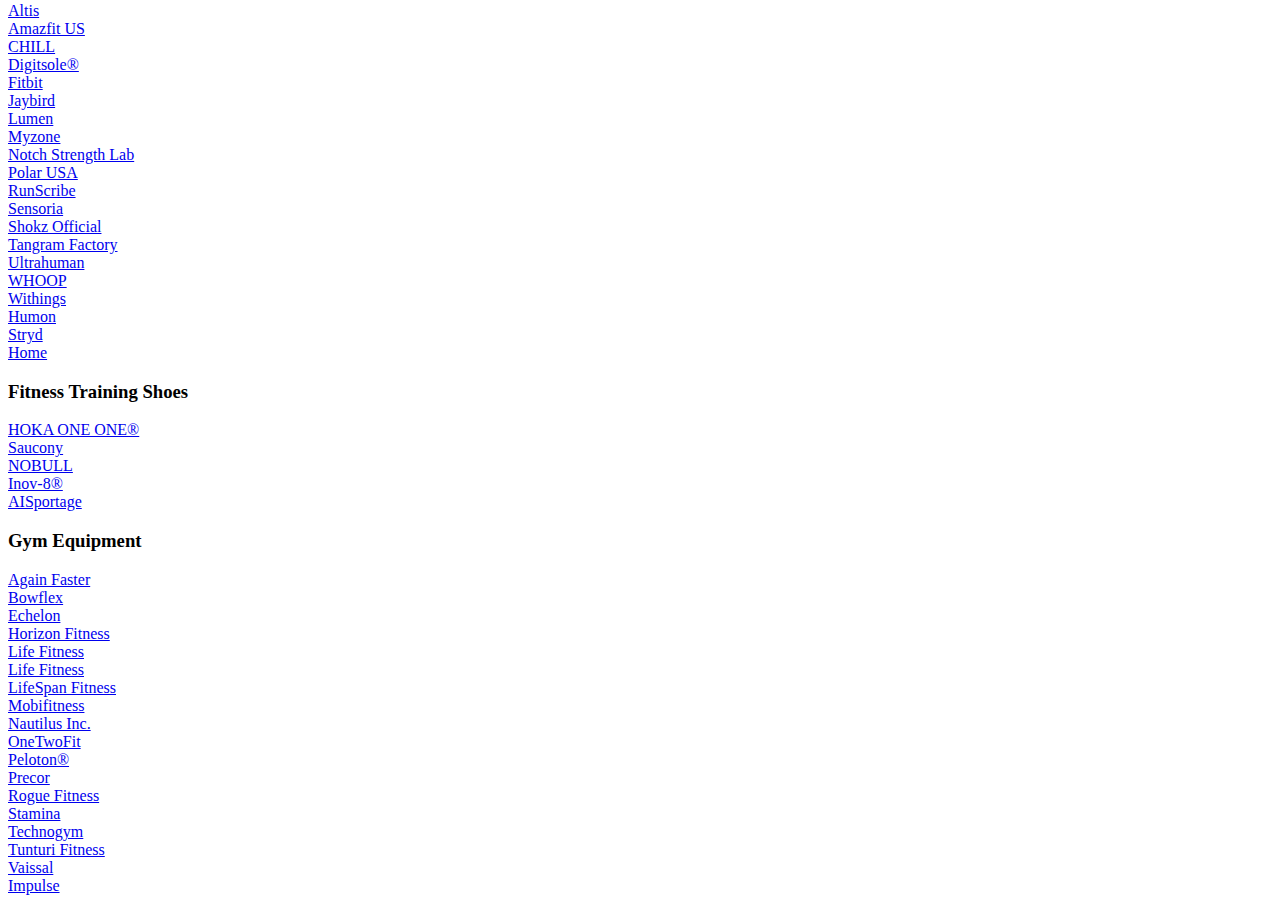
<file: fitness-bookmarks.html>
<!DOCTYPE NETSCAPE-Bookmark-file-1>
<!-- This is an automatically generated bookmark file -->
<META HTTP-EQUIV="Content-Type" CONTENT="text/html; charset=UTF-8">
<TITLE>Bookmarks</TITLE>
<H1>Bookmarks</H1>
<DL><p>
        <DT><H3>Overdrive</H3>
        <DL><p>
            <DT><H3>Fitness</H3>
            <DL><p>
                <DT><H3>Fitness Class</H3>
                <DL><p>
                    <DT><H3>Bodybuilding</H3>
                    <DL><p>
                        <DT><A HREF="https://www.bodybuilding.com/">Bodybuilding.com</A>
                        <DT><A HREF="https://frankzane.com/">Frank Zane</A>
                        <DT><A HREF="https://generationiron.com/">Generation Iron</A>
                        <DT><A HREF="https://www.ironmanmagazine.com/">Iron Man Magazine</A>
                        <DT><A HREF="https://kalimuscle.com/">Kali Muscle</A>
                        <DT><A HREF="https://leehaney.com/">Lee Haney</A>
                        <DT><A HREF="https://www.olympiaproductions.com/">OlympiaTV</A>
                        <DT><A HREF="https://simplyshredded.com/">Simply Shredded</A>
                    </DL><p>
                    <DT><H3>Calisthenics</H3>
                    <DL><p>
                        <DT><A HREF="https://www.frankmedrano.com/">Blueprint</A>
                        <DT><A HREF="https://caliathletics.com/">Caliathletics</A>
                        <DT><A HREF="https://www.caliverse.app/">Caliverse</A>
                        <DT><A HREF="https://chrisheria.com/">Chris Heria</A>
                        <DT><A HREF="https://www.clubcalisthenics.com/">Club Calisthenics</A>
                        <DT><A HREF="https://www.freeletics.com/en/">Freeletics</A>
                        <DT><A HREF="https://www.madbarz.com/">Madbarz</A>
                        <DT><A HREF="https://marcusbondi.com/">Marcus Bondi</A>
                        <DT><A HREF="https://schoolofcalisthenics.com/home">School of Calisthenics</A>
                        <DT><A HREF="https://simonsterstrength.com/">Simonster Strength</A>
                        <DT><A HREF="https://thenx.com/">Thenx</A>
                    </DL><p>
                    <DT><H3>Corporate Fitness</H3>
                    <DL><p>
                        <DT><A HREF="https://employers.aaptiv.com/">Aaptiv Corporate</A>
                        <DT><A HREF="https://corporatefitnessworks.com/">Corporate Fitness Works</A>
                        <DT><A HREF="https://www.teamexos.com/">Exos</A>
                        <DT><A HREF="https://healthsolutions.fitbit.com/">Fitbit Health Solutions</A>
                        <DT><A HREF="https://www.fxwell.com/">FXWell</A>
                        <DT><A HREF="https://www.grokker.com/">Grokker</A>
                        <DT><A HREF="https://www.staywell.com/">StayWell</A>
                        <DT><A HREF="https://www.studiosweatondemand.com/">Studio SWEAT</A>
                        <DT><A HREF="https://business.virtuagym.com/corporate-wellness-software/">Virtuagym Corporate</A>
                        <DT><A HREF="https://www.wellbeats.com/">Wellbeats</A>
                        <DT><A HREF="https://www.wellsteps.com/">WellSteps</A>
                    </DL><p>
                    <DT><H3>Dance Fitness</H3>
                    <DL><p>
                        <DT><A HREF="https://www.305fitness.com/">305 Fitness</A>
                        <DT><A HREF="https://www.and8fitness.com/">AND8 FITNESS</A>
                        <DT><A HREF="https://www.balletbeautiful.com/">Ballet Beautiful</A>
                        <DT><A HREF="https://www.beachbody.com/">Beachbody on Demand</A>
                        <DT><A HREF="https://www.bodybysimone.com/">Body By Simone</A>
                        <DT><A HREF="https://www.booyafitness.com/">Booya Fitness</A>
                        <DT><A HREF="https://live.dancefitnesswithjessica.com/">Dance Fitness with Jessica</A>
                        <DT><A HREF="https://dancebody.com/">DanceBody</A>
                        <DT><A HREF="https://www.zumba.com/">Zumba</A>
                    </DL><p>
                    <DT><H3>Electric Muscle Stimulation</H3>
                    <DL><p>
                        <DT><A HREF="https://aq8system.com/">AQ8 System®</A>
                        <DT><A HREF="https://hubeg.com/en/">HUBEG</A>
                        <DT><A HREF="https://justfitart.com/">Justfit</A>
                        <DT><A HREF="https://katalyst.fit/">Katalyst</A>
                        <DT><A HREF="https://www.miha-bodytec.com/en/">Miha Bodytec</A>
                        <DT><A HREF="https://wiemspro.com/en/home/">Wiems Pro</A>
                        <DT><A HREF="https://xbodyworld.com/">XBody</A>
                        <DT><A HREF="https://impulsebodyfitness.com/">Impulse Body Fitness</A>
                    </DL><p>
                    <DT><H3>Pilates</H3>
                    <DL><p>
                        <DT><A HREF="https://www.pilatesanytime.com/">Pilates Anytime</A>
                        <DT><A HREF="https://betterme-yoga-plan.com/">Pilates Challenge</A>
                        <DT><A HREF="https://pilatesology.com/">Pilatesology</A>
                        <DT><A HREF="https://reformingfoundations.com/">Reforming Foundations</A>
                        <DT><A HREF="https://studio47pilates.com/">Studio47 Pilates</A>
                        <DT><A HREF="https://rouxwellness.com/">Roux Studio</A>
                    </DL><p>
                    <DT><H3>Stretching</H3>
                    <DL><p>
                        <DT><A HREF="https://www.getbend.co/">Bend</A>
                        <DT><A HREF="https://stretch22.com/">Stretch 22</A>
                        <DT><A HREF="https://thestretchapp.com/">Stretch App</A>
                        <DT><A HREF="https://web.stretchitapp.com/app/home">STRETCHIT</A>
                        <DT><A HREF="https://www.stretchlab.com/">Stretchlab</A>
                    </DL><p>
                    <DT><H3>Workout</H3>
                    <DL><p>
                        <DT><A HREF="https://8fit.com/">8fit</A>
                        <DT><A HREF="https://www.boxunion.com/">BoxUnion</A>
                        <DT><A HREF="https://www.burn360.com/">Burn360</A>
                        <DT><A HREF="https://www.crossfit.com/">CrossFit</A>
                        <DT><A HREF="https://darebee.com/">DAREBEE</A>
                        <DT><A HREF="https://fit4mom.com/">FIT4MOM</A>
                        <DT><A HREF="https://www.fitnessblender.com/">Fitness Blender</A>
                        <DT><A HREF="https://herbalifenutritionfitness.com/">Herbalife Nutrition Fitness</A>
                        <DT><A HREF="https://www.hwpotraining.com/">HWPO</A>
                        <DT><A HREF="https://jessicasmithtv.com/">Jessica Smith TV</A>
                        <DT><A HREF="https://www.mossaondemand.net/">MOSSA</A>
                        <DT><A HREF="https://woddrive.com">WODdrive</A>
                        <DT><A HREF="https://workoutlabs.com">WorkoutLabs Fit</A>
                    </DL><p>
                    <DT><H3>Youth Fitness</H3>
                    <DL><p>
                        <DT><A HREF="https://brainrichkids.com/">Brainrich Kids</A>
                        <DT><A HREF="https://www.fitnesskid.com/">Fitness Kid Corp</A>
                        <DT><A HREF="https://lionheartfitnesskids.com/">Lionheart Fitness Kids</A>
                        <DT><A HREF="https://myfirstgym.com.au/">MyFirstGym</A>
                        <DT><A HREF="https://www.playworks.org/">Playworks</A>
                        <DT><A HREF="https://www.thelittlegym.com/">The Little Gym</A>
                        <DT><A HREF="https://www.unleashedbrands.com/">Unleashed Brands</A>
                        <DT><A HREF="https://www.zamzee.com/">Zamzee</A>
                    </DL><p>
                </DL><p>
                <DT><H3>Fitness Clubs</H3>
                <DL><p>
                    <DT><H3>Fitness Studio</H3>
                    <DL><p>
                        <DT><A HREF="https://barre3.com/">Barre3®</A>
                        <DT><A HREF="https://boutiquefitness.com/">Boutique Fitness Studios</A>
                        <DT><A HREF="https://classpass.com/">ClassPass</A>
                        <DT><A HREF="https://www.mindbodyonline.com/explore">Mindbody</A>
                        <DT><A HREF="https://www.purebarre.com/">Pure Barre</A>
                        <DT><A HREF="https://fit-cityguide.com/">Fit-City Guide</A>
                    </DL><p>
                    <DT><H3>Gyms</H3>
                    <DL><p>
                        <DT><A HREF="https://www.24hourfitness.com/">24H Fitness</A>
                        <DT><A HREF="https://www.anytimefitness.com/">Anytime Fitness</A>
                        <DT><A HREF="https://www.aquafit.com.au/">Aquafit</A>
                        <DT><A HREF="https://cr7fitnesscrunch.com/en">CR7 Fitness by Crunch</A>
                        <DT><A HREF="https://www.crunch.com/">Crunch Fitness</A>
                        <DT><A HREF="https://eosfitness.com/">EōS Fitness</A>
                        <DT><A HREF="https://www.equinox.com/">Equinox Luxury Fitness Club</A>
                        <DT><A HREF="https://www.fitnessfirst.asia/">Fitness First Asia</A>
                        <DT><A HREF="https://www.goldsgym.com/">Gold's Gym</A>
                        <DT><A HREF="https://www.goodlifefitness.com/home.html">GoodLife Fitness</A>
                        <DT><A HREF="https://gymcatch.com/app/">Gymcatch</A>
                        <DT><A HREF="https://gymnation.com/">GymNation</A>
                        <DT><A HREF="https://www.puregym.com/">PureGym</A>
                        <DT><A HREF="https://retrofitness.com/">Retro Fitness</A>
                        <DT><A HREF="https://safesweat.com/">Safe Sweat</A>
                        <DT><A HREF="https://urbansportsclub.com/en/#intro">Urban Sports Club</A>
                        <DT><A HREF="https://www.virginactive.com/">Virgin Active</A>
                    </DL><p>
                </DL><p>
                <DT><H3>Fitness Community</H3>
                <DL><p>
                    <DT><A HREF="https://barbend.com/">BarBend</A>
                    <DT><A HREF="https://www.bornfitness.com/">Born Fitness</A>
                    <DT><A HREF="https://breakingmuscle.com/">Breaking Muscle</A>
                    <DT><A HREF="https://deltagrade.com/">Delta Grade</A>
                    <DT><A HREF="https://insider.fitt.co/">Fitt Insider</A>
                    <DT><A HREF="https://www.girlsgonestrong.com/">Girls Gone Strong</A>
                    <DT><A HREF="https://www.menshealth.com/">Men's Health</A>
                    <DT><A HREF="https://www.muscleandfitness.com/">Muscle & Fitness</A>
                    <DT><A HREF="https://www.oxygenmag.com/">Oxygen Mag</A>
                    <DT><A HREF="https://www.shape.com/">Shape</A>
                    <DT><A HREF="https://tabatatimes.com/">Tabata Times</A>
                    <DT><A HREF="https://www.womenshealthmag.com/">Women's Health</A>
                </DL><p>
                <DT><H3>Fitness On Demand</H3>
                <DL><p>
                    <DT><A HREF="https://aaptiv.com/">Aaptiv</A>
                    <DT><A HREF="https://www.alomoves.com/">Alo Moves</A>
                    <DT><A HREF="https://www.bkool.com/en">BKOOL</A>
                    <DT><A HREF="https://blok-tv.com/">BLOKtv</A>
                    <DT><A HREF="https://dailyburn.com/">Daily Burn</A>
                    <DT><A HREF="https://fiit.tv/">Fiit</A>
                    <DT><A HREF="https://www.forte.fit/">FORTË</A>
                    <DT><A HREF="https://www.jetsweatfitness.com/">JETSWEAT</A>
                    <DT><A HREF="https://global.bowflex.com/en/jrny.html">JRNY</A>
                    <DT><A HREF="https://www.lesmills.com/">Les Mills</A>
                    <DT><A HREF="https://neoufitness.com/app">NEOU Fitness</A>
                    <DT><A HREF="https://obefitness.com/">obé Fitness</A>
                    <DT><A HREF="https://sweatfactor.com/">Sweat Factor</A>
                </DL><p>
                <DT><H3>Fitness Organizations</H3>
                <DL><p>
                    <DT><A HREF="https://www.clubindustry.com/">Club Industry</A>
                    <DT><A HREF="https://www.credentialingexcellence.org/">Credentialing Excellence</A>
                    <DT><A HREF="https://www.fbafitness.com/">FBA</A>
                    <DT><A HREF="https://www.ideafit.com/">IDEA Health & Fitness Association</A>
                    <DT><A HREF="https://www.ihrsa.org/">IHRSA</A>
                    <DT><A HREF="http://fitness.foundation/">National Fitness Foundation</A>
                    <DT><A HREF="https://www.nationalfitnesstradejournal.com/">National Fitness Trade Journal</A>
                    <DT><A HREF="https://pilatesmethodalliance.org/">Pilates Method Alliance</A>
                    <DT><A HREF="https://usreps.org/">US Reps</A>
                    <DT><A HREF="https://www.nasm.org/">NASM</A>
                    <DT><A HREF="https://www.cooperinstitute.org/">The Cooper Institute</A>
                    <DT><A HREF="https://www.nasm.org/holiday-homepage">NASM.org</A>
                    <DT><A HREF="https://www.kamatera.com/">Kamatera</A>
                </DL><p>
                <DT><H3>Fitness Pros</H3>
                <DL><p>
                    <DT><H3>Male Personal Trainer</H3>
                    <DL><p>
                        <DT><A HREF="https://athleanx.com/">ATHLEAN-X</A>
                        <DT><A HREF="https://centr.com/">Centr</A>
                        <DT><A HREF="https://chrispowell.com/">Chris Powell</A>
                        <DT><A HREF="https://gunnarpeterson.com/">Gunnar Peterson</A>
                        <DT><A HREF="https://www.krisgethin.com/">Kris Gethin</A>
                        <DT><A HREF="https://www.shauntlife.com/">Shaun T</A>
                        <DT><A HREF="https://www.stevecookhealth.com/">Steve Cook</A>
                        <DT><A HREF="https://www.thebodycoach.com/">The Body Coach</A>
                        <DT><A HREF="https://www.tonyhortonlife.com/">Tony Horton</A>
                    </DL><p>
                    <DT><H3>Female Personal Trainer</H3>
                    <DL><p>
                        <DT><A HREF="https://emilyskyefit.com/">Emily Skye</A>
                        <DT><A HREF="https://www.jillianmichaels.com/">Jillian Michaels</A>
                        <DT><A HREF="https://kaisafit.com/">Kaisa Fit</A>
                        <DT><A HREF="https://katiecrewe.com/">Katie Crewe</A>
                        <DT><A HREF="https://www.kaylaitsines.com/">Kayla Itsines</A>
                        <DT><A HREF="https://www.kelseywells.com/">Kelsey Wells</A>
                        <DT><A HREF="https://www.massyarias.com/">Massy Arias</A>
                        <DT><A HREF="https://tammyfit.com/">Tammy Hembrow</A>
                        <DT><A HREF="https://tracyanderson.com/">Tracy Anderson</A>
                        <DT><A HREF="https://aliveapp.co/">Whitney Simmons</A>
                        <DT><A HREF="https://byoriana.com/">ByOriana</A>
                    </DL><p>
                </DL><p>
                <DT><H3>Fitness Software</H3>
                <DL><p>
                    <DT><H3>Fitness Club Management</H3>
                    <DL><p>
                        <DT><A HREF="https://www.arketa.co/">Arketa</A>
                        <DT><A HREF="https://www.bookeeapp.com/">Bookee App</A>
                        <DT><A HREF="https://www.club-os.com/">Club OS</A>
                        <DT><A HREF="https://www.clubworx.com/">Clubworx</A>
                        <DT><A HREF="https://www.exercise.com/">Exercise</A>
                        <DT><A HREF="https://www.glofox.com/">Glofox</A>
                        <DT><A HREF="https://gymcatch.com/">Gymcatch</A>
                        <DT><A HREF="https://gymdesk.com/">Gymdesk</A>
                        <DT><A HREF="https://www.gymflow.io/">Gymflow</A>
                        <DT><A HREF="https://hapana.com/">Hapana</A>
                        <DT><A HREF="https://www.keepme.ai/">Home - Keepme</A>
                        <DT><A HREF="https://legitfit.com/">Legitfit</A>
                        <DT><A HREF="https://www.mindbodyonline.com/business">Mindbody Business</A>
                        <DT><A HREF="https://www.mystudio.io/">MyStudio</A>
                        <DT><A HREF="https://www.perfectgym.com/en">Perfect Gym</A>
                        <DT><A HREF="https://www.rezeve.com/">Rezeve</A>
                        <DT><A HREF="https://rhinofit.ca/">RhinoFit</A>
                        <DT><A HREF="https://striive.co/">Striive™</A>
                        <DT><A HREF="https://studiogrowth.com/">Studio Growth</A>
                        <DT><A HREF="https://business.virtuagym.com/">Virtuagym Business</A>
                        <DT><A HREF="https://www.wodify.com/">Wodify</A>
                        <DT><A HREF="https://www.getwofh.com/">WOFH</A>
                        <DT><A HREF="https://zingfit.com/">Zingfit</A>
                        <DT><A HREF="https://fitgrid.com/">FitGrid</A>
                        <DT><A HREF="https://www.fitsense.co/">FitSense</A>
                        <DT><A HREF="https://www.ezfacility.com/">EZFacility</A>
                        <DT><A HREF="https://www.fitnessforce.com/">FitnessForce</A>
                        <DT><A HREF="https://www.clubwise.com/">ClubWise</A>
                        <DT><A HREF="https://www.sportalliance.com/en/">Sport Alliance</A>
                        <DT><A HREF="https://clubright.co.uk/">ClubRight</A>
                        <DT><A HREF="https://www.eversportsmanager.com/">Eversports Manager</A>
                        <DT><A HREF="https://loveadmin.com/">LoveAdmin</A>
                        <DT><A HREF="https://joinin2.com/">In2</A>
                    </DL><p>
                    <DT><H3>Fitness Content Distribution</H3>
                    <DL><p>
                        <DT><A HREF="https://cloudfit.tv/">CloudFit</A>
                        <DT><A HREF="https://www.fodvirtual.com/">FitnessOnDemand™</A>
                        <DT><A HREF="https://instillvideo.com/">Instill</A>
                        <DT><A HREF="https://neoufitness.com/b2b">NEOU Fitness</A>
                        <DT><A HREF="https://wexer.com/">Wexer</A>
                    </DL><p>
                    <DT><H3>Fitness Gamification</H3>
                    <DL><p>
                        <DT><A HREF="https://charitymiles.org/">Charity Miles</A>
                        <DT><A HREF="https://insane.ai/">Insane AI</A>
                        <DT><A HREF="https://www.myvirtualmission.com/">My Virtual Mission</A>
                        <DT><A HREF="https://www.olivex.ai/">OliveX</A>
                        <DT><A HREF="https://www.theconqueror.events/">The Conqueror</A>
                    </DL><p>
                    <DT><H3>Fitness Motion Tracking</H3>
                    <DL><p>
                        <DT><A HREF="https://aifitness.com.au/">AI Fitness</A>
                        <DT><A HREF="https://www.alfa-ai.com/">ALFA AI</A>
                        <DT><A HREF="https://app.atlasai.co.uk/landing">Atlas AI</A>
                        <DT><A HREF="https://www.fittyai.com/">Fittyai</A>
                        <DT><A HREF="https://getactyv.com/">Getactyv</A>
                        <DT><A HREF="https://www.improfit.ai/">Improfit</A>
                        <DT><A HREF="https://kemtai.com/">Kemtai</A>
                        <DT><A HREF="https://www.vay.ai/">VAY</A>
                    </DL><p>
                    <DT><H3>Fitness Studio Management</H3>
                    <DL><p>
                        <DT><A HREF="https://barre3franchise.com/">Barre Studio Franchising</A>
                        <DT><A HREF="https://pro.bsport.io/en/home/">BSport</A>
                        <DT><A HREF="https://www.getondibs.com/">Dibs Technology</A>
                        <DT><A HREF="https://www.studio.xplortechnologies.com/">Xplor Studio</A>
                        <DT><A HREF="https://hellowalla.com/">Hello Walla</A>
                    </DL><p>
                    <DT><H3>Fitness Tracker</H3>
                    <DL><p>
                        <DT><A HREF="https://bodygram.com/">Bodygram</A>
                        <DT><A HREF="https://www.mapmyfitness.com/">MapMyFitness</A>
                        <DT><A HREF="https://www.strong.app/">Strong</A>
                        <DT><A HREF="https://virtuagym.com/consumers/">Virtuagym Personal</A>
                        <DT><A HREF="https://welltory.com/">Welltory</A>
                        <DT><A HREF="https://wild.ai/">Wild AI</A>
                    </DL><p>
                    <DT><H3>Gym Management</H3>
                    <DL><p>
                        <DT><A HREF="https://ezegym.com/">EzeGym</A>
                        <DT><A HREF="https://www.gymmaster.com/">GymMaster</A>
                        <DT><A HREF="https://www.magicline.com/en/">MAGICLINE</A>
                        <DT><A HREF="https://octivfitness.com/">Ocitv</A>
                        <DT><A HREF="https://www.pushpress.com/">PushPress</A>
                        <DT><A HREF="https://triib.com/">TRIIB</A>
                    </DL><p>
                    <DT><H3>Personal Trainer Management</H3>
                    <DL><p>
                        <DT><A HREF="https://everfit.io/">Everfit</A>
                        <DT><A HREF="https://www.fitbudd.com/">Fit Budd</A>
                        <DT><A HREF="https://get.fitr.training/">Fitr</A>
                        <DT><A HREF="https://www.fitsw.com/">FitSW</A>
                        <DT><A HREF="https://hyperhuman.cc/">Hyperhuman</A>
                        <DT><A HREF="https://plankk.com/">Plankk</A>
                        <DT><A HREF="https://www.ptminder.com/">PTminder</A>
                        <DT><A HREF="https://spyn.ai/">Spyn</A>
                        <DT><A HREF="https://www.trainerize.com/">Trainerize</A>
                        <DT><A HREF="https://www.trainermetrics.com/">TrainerMetrics</A>
                        <DT><A HREF="https://truecoach.co/">TrueCoach</A>
                        <DT><A HREF="https://www.westrive.com/">Westrive</A>
                        <DT><A HREF="https://workoutlabs.com/train/">WorkoutLabs Train</A>
                    </DL><p>
                    <DT><H3>Personal Training</H3>
                    <DL><p>
                        <DT><A HREF="https://www.apple.com/apple-fitness-plus/">Apple Fitness+</A>
                        <DT><A HREF="https://www.evolveai.app/">EvolveAi</A>
                        <DT><A HREF="https://fitbod.me/">Fitbod</A>
                        <DT><A HREF="https://gofitify.com/">Fitify</A>
                        <DT><A HREF="https://plus.gofitify.com/">FITIFY</A>
                        <DT><A HREF="https://www.fitnessai.com/">FitnessAI</A>
                        <DT><A HREF="https://fitonapp.com/">FitOn</A>
                        <DT><A HREF="https://www.flexfitnessapp.com/">Flex</A>
                        <DT><A HREF="https://www.gowod.app/">GOWOD</A>
                        <DT><A HREF="https://www.jefit.com/">Jefit</A>
                        <DT><A HREF="https://www.jillianmichaels.com/">Jillian Michaels</A>
                        <DT><A HREF="https://www.mypthub.net/">My PT Hub</A>
                        <DT><A HREF="https://www.nike.com/za/ntc-app">Nike Training Club</A>
                        <DT><A HREF="https://www.sweat.com/">SWEAT</A>
                        <DT><A HREF="https://trainfitness.ai/">Train Fitness</A>
                    </DL><p>
                </DL><p>
                <DT><H3>Fitness Store</H3>
                <DL><p>
                    <DT><H3>All in One Fitness Equipment</H3>
                    <DL><p>
                        <DT><A HREF="https://www.avironactive.com/">Aviron</A>
                        <DT><A HREF="https://carolbike.com/">CAROL</A>
                        <DT><A HREF="https://egym.com/us">EGYM</A>
                        <DT><A HREF="https://fitbench.com/">FITBENCH</A>
                        <DT><A HREF="https://www.framefitness.com/">Frame</A>
                        <DT><A HREF="https://www.freebeatfit.com/">freebeat™</A>
                        <DT><A HREF="https://jaxjox.com/">JAXJOX</A>
                        <DT><A HREF="https://www.litmethod.com/">LIT Method</A>
                        <DT><A HREF="https://www.mirror.co/">Lululemon Studio</A>
                        <DT><A HREF="https://www.oxefit.com/">Oxefit</A>
                        <DT><A HREF="https://powerplate.com/">Power Plate</A>
                        <DT><A HREF="https://www.speediance.com/">Speediance</A>
                        <DT><A HREF="https://tempo.fit/">Tempo</A>
                        <DT><A HREF="https://www.tonal.com/">Tonal</A>
                        <DT><A HREF="https://vitruvianform.com/">Vitruvian</A>
                        <DT><A HREF="https://www.technogym.com/za/">Technogym</A>
                    </DL><p>
                    <DT><H3>Fitness Gear</H3>
                    <DL><p>
                        <DT><A HREF="https://2xu.com/">2XU</A>
                        <DT><A HREF="https://www.aimn.com/">AIM'N</A>
                        <DT><A HREF="https://asrv.com/">ASRV</A>
                        <DT><A HREF="https://athleta.gap.com/">Athleta</A>
                        <DT><A HREF="https://www.butterbutter.com.au/">Butter Butter</A>
                        <DT><A HREF="https://carbon38.com/">Carbon38</A>
                        <DT><A HREF="https://echt.com.au/">ECHT</A>
                        <DT><A HREF="https://www.gymshark.com/">Gymshark</A>
                        <DT><A HREF="https://www.bearkomplex.com/">KompleX</A>
                        <DT><A HREF="https://liveclothing.com/">LIVE Clothing</A>
                        <DT><A HREF="https://shop.lululemon.com/">Lululemon</A>
                        <DT><A HREF="https://mousfitness.com/">MOUS™</A>
                        <DT><A HREF="https://www.omorpho.com/">Omorpho</A>
                        <DT><A HREF="https://rpmtraining.com/">RPM Training Co.</A>
                        <DT><A HREF="https://www.runningbare.com.au/">Running Bare</A>
                        <DT><A HREF="https://vuoriclothing.com/">Vuori</A>
                        <DT><A HREF="https://demetrioustores.com/fitness/">Demetriou Fitness</A>
                        <DT><A HREF="https://cmf1tness.com/">CM F1TNESS | Women's Active Wear</A>
                        <DT><A HREF="https://wodnationgear.com/">WOD Nation</A>
                        <DT><A HREF="https://dfyne.com/">DFYNE</A>
                    </DL><p>
                    <DT><H3>Fitness Hydration</H3>
                    <DL><p>
                        <DT><A HREF="https://www.celsius.com/">CELSIUS®</A>
                        <DT><A HREF="https://chlorophyllwater.com/">Chlorophyll Water®</A>
                        <DT><A HREF="https://www.guruenergy.com/en-ca">Guru Energy</A>
                        <DT><A HREF="https://hydralyte.com/">Hydralyte</A>
                        <DT><A HREF="https://killcliff.com/">Kill Cliff</A>
                        <DT><A HREF="https://www.lifeaidbevco.com/">LIFEAID</A>
                        <DT><A HREF="https://www.propelwater.com/">Propel</A>
                        <DT><A HREF="https://xyience.com/">Xyience: Energy</A>
                        <DT><A HREF="https://www.zevia.com/">Zevia</A>
                    </DL><p>
                    <DT><H3>Fitness Nutrition</H3>
                    <DL><p>
                        <DT><A HREF="https://ancientnutrition.com/">Ancient Nutrition</A>
                        <DT><A HREF="https://www.bareperformancenutrition.com/">Bare Performance Nutrition</A>
                        <DT><A HREF="https://www.gobsn.com/en-us">BSN US</A>
                        <DT><A HREF="https://cellucor.com/">Cellucor</A>
                        <DT><A HREF="https://dynutrition.com/">DY Nutrition</A>
                        <DT><A HREF="https://dymatize.com/">Dymatize</A>
                        <DT><A HREF="https://fitbodyapp.com/">Fit Body app</A>
                        <DT><A HREF="https://www.ghostlifestyle.com/">GHOST LIFESTYLE</A>
                        <DT><A HREF="https://www.gnc.com/">GNC®</A>
                        <DT><A HREF="https://jaycutler.com/">Jay Cutler</A>
                        <DT><A HREF="https://jymsupplementscience.com/">Jym</A>
                        <DT><A HREF="https://www.muscletech.com/">MuscleTech</A>
                        <DT><A HREF="https://us.myprotein.com/">MYPROTEIN™</A>
                        <DT><A HREF="https://www.nutrabio.com/">NutraBio</A>
                        <DT><A HREF="https://www.solgar.com/">Solgar®</A>
                        <DT><A HREF="https://my.toneitup.com/">Tone It Up</A>
                        <DT><A HREF="https://usnfit.com/">USNfit</A>
                        <DT><A HREF="https://xendurance.com/">Xendurance</A>
                        <DT><A HREF="https://www.transparentlabs.com/">Transparent Labs</A>
                        <DT><A HREF="https://powherofficial.com/">Powher Official</A>
                        <DT><A HREF="https://www.hourglassfit.com/">Hourglass Fit</A>
                        <DT><A HREF="https://www.instantknockout.com/">Instant Knockout</A>
                        <DT><A HREF="https://www.questnutrition.com/">Quest Nutrition</A>
                        <DT><A HREF="https://myvega.com/">Vega</A>
                        <DT><A HREF="https://musclepharm.com/">MusclePharm®</A>
                        <DT><A HREF="https://ehplabs.com.au/">EHPlabs</A>
                    </DL><p>
                    <DT><H3>Fitness Tech</H3>
                    <DL><p>
                        <DT><A HREF="https://altis.ai/">Altis</A>
                        <DT><A HREF="https://us.amazfit.com/">Amazfit US</A>
                        <DT><A HREF="https://www.chill.fun/">CHILL</A>
                        <DT><A HREF="https://digitsole.com/">Digitsole®</A>
                        <DT><A HREF="https://www.fitbit.com/global/us/home">Fitbit</A>
                        <DT><A HREF="https://www.jaybirdsport.com/en-us">Jaybird</A>
                        <DT><A HREF="https://www.lumen.me/">Lumen</A>
                        <DT><A HREF="https://www.myzone.org/">Myzone</A>
                        <DT><A HREF="https://wearnotch.com/">Notch Strength Lab</A>
                        <DT><A HREF="https://www.polar.com/us-en">Polar USA</A>
                        <DT><A HREF="https://runscribe.com/">RunScribe</A>
                        <DT><A HREF="https://www.sensoriafitness.com/">Sensoria</A>
                        <DT><A HREF="https://shokz.com/">Shokz Official</A>
                        <DT><A HREF="https://tangramfactory.com/main/en/">Tangram Factory</A>
                        <DT><A HREF="https://www.ultrahuman.com/ring/">Ultrahuman</A>
                        <DT><A HREF="https://www.whoop.com/">WHOOP</A>
                        <DT><A HREF="https://www.withings.com/us/en/">Withings</A>
                        <DT><A HREF="https://humon.io/">Humon</A>
                        <DT><A HREF="https://www.stryd.com/gl/en">Stryd</A>
                        <DT><A HREF="https://www.nurvv.com/en-gb/">Home</A>
                    </DL><p>
                    <DT><H3>Fitness Training Shoes</H3>
                    <DL><p>
                        <DT><A HREF="https://www.hoka.com/en/us/">HOKA ONE ONE®</A>
                        <DT><A HREF="https://www.omni-sport.com/">Saucony</A>
                        <DT><A HREF="https://www.nobullproject.com/">NOBULL</A>
                        <DT><A HREF="https://www.inov-8.com/">Inov-8®</A>
                        <DT><A HREF="https://aiage.ca/">AISportage</A>
                    </DL><p>
                    <DT><H3>Gym Equipment</H3>
                    <DL><p>
                        <DT><A HREF="https://www.againfaster.com/">Again Faster</A>
                        <DT><A HREF="https://global.bowflex.com/">Bowflex</A>
                        <DT><A HREF="https://echelonfit.com/">Echelon</A>
                        <DT><A HREF="https://www.horizonfitness.com/">Horizon Fitness</A>
                        <DT><A HREF="https://www.lifefitness.com/en-us">Life Fitness</A>
                        <DT><A HREF="https://www.lifefitness.co.uk/en-gb">Life Fitness</A>
                        <DT><A HREF="https://www.lifespanfitness.com/">LifeSpan Fitness</A>
                        <DT><A HREF="https://www.mobifitness.com/">Mobifitness</A>
                        <DT><A HREF="https://www.nautilusinc.com/">Nautilus Inc.</A>
                        <DT><A HREF="https://www.onetwofit.com/">OneTwoFit</A>
                        <DT><A HREF="https://www.onepeloton.com/">Peloton®</A>
                        <DT><A HREF="https://www.precor.com/">Precor</A>
                        <DT><A HREF="https://www.roguefitness.com/">Rogue Fitness</A>
                        <DT><A HREF="https://staminaproducts.com/">Stamina</A>
                        <DT><A HREF="https://www.technogym.com/us/">Technogym</A>
                        <DT><A HREF="https://www.tunturi.com/en/">Tunturi Fitness</A>
                        <DT><A HREF="https://vaissal.com/">Vaissal</A>
                        <DT><A HREF="https://www.impulsehealthtech.com/">Impulse</A>
                    </DL><p>
                </DL><p>
            </DL><p>
        </DL><p>
    </DL><p>
</DL><p>
</file>
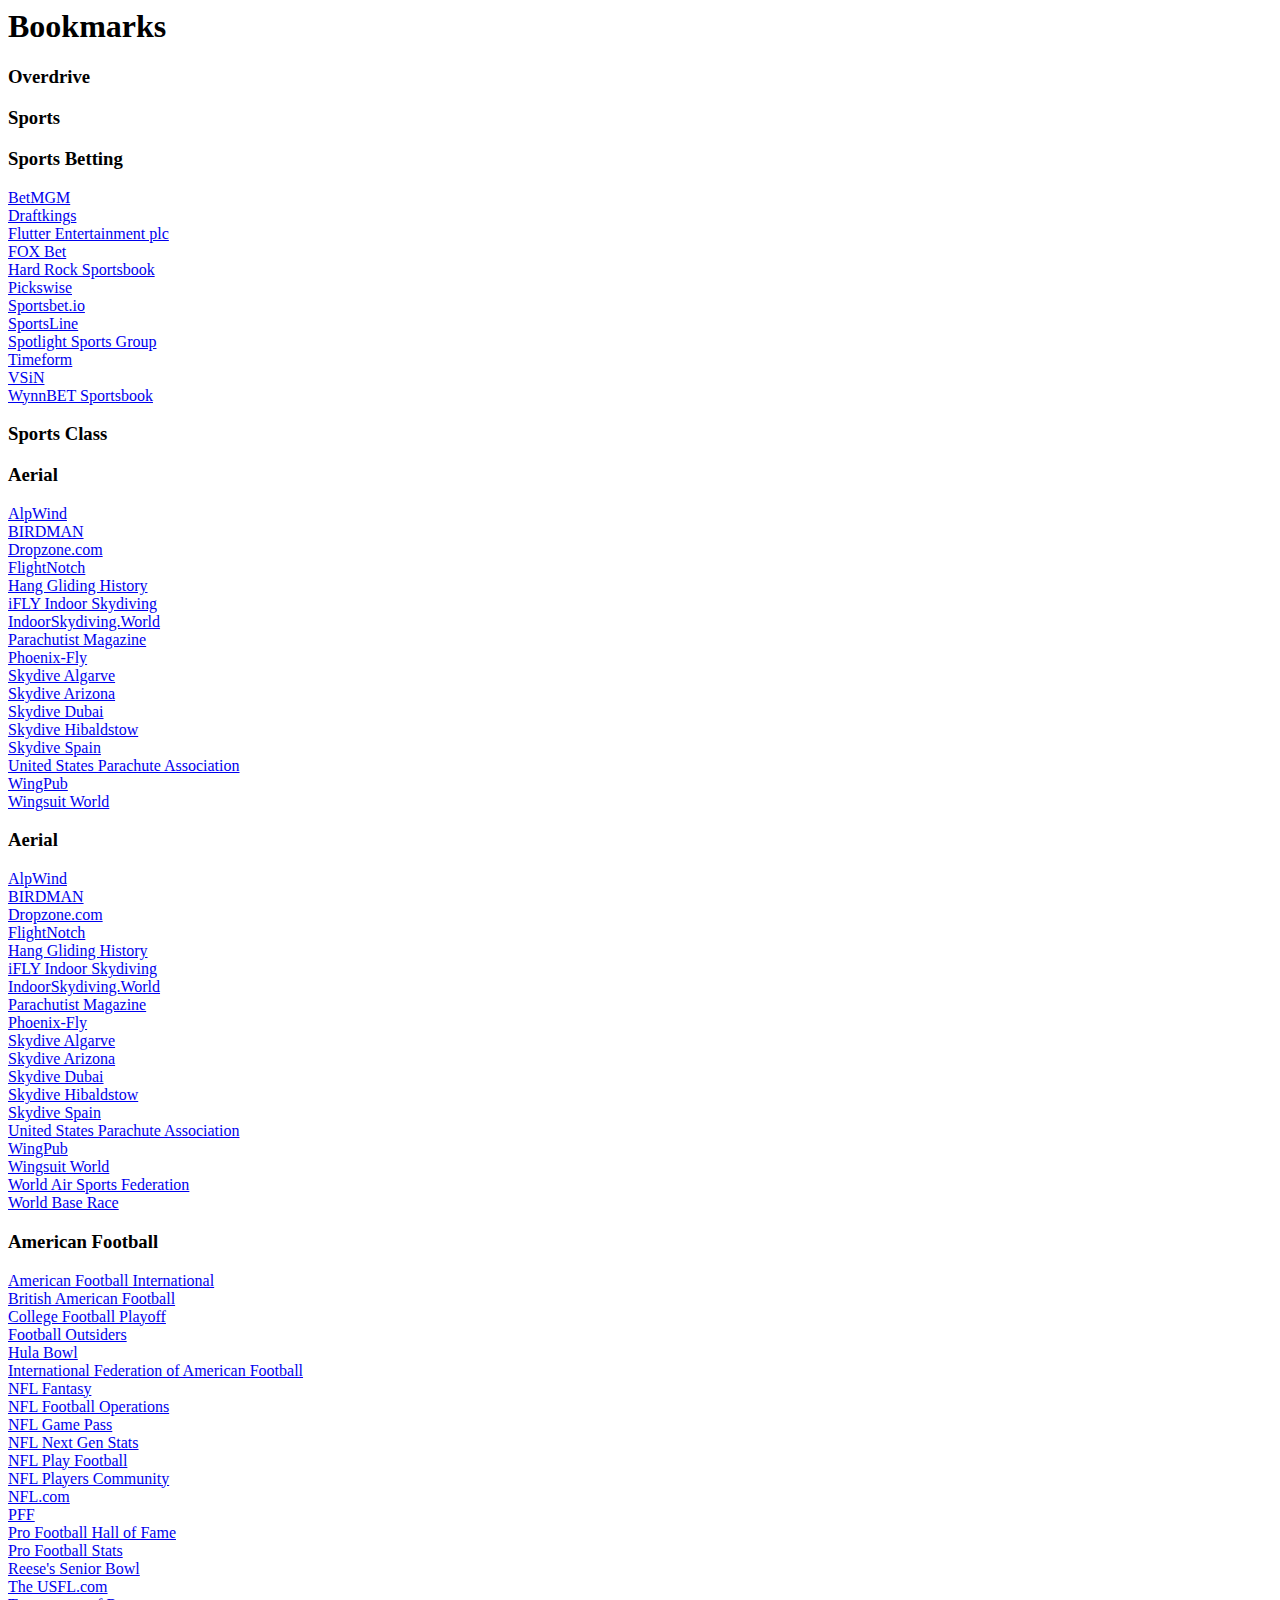
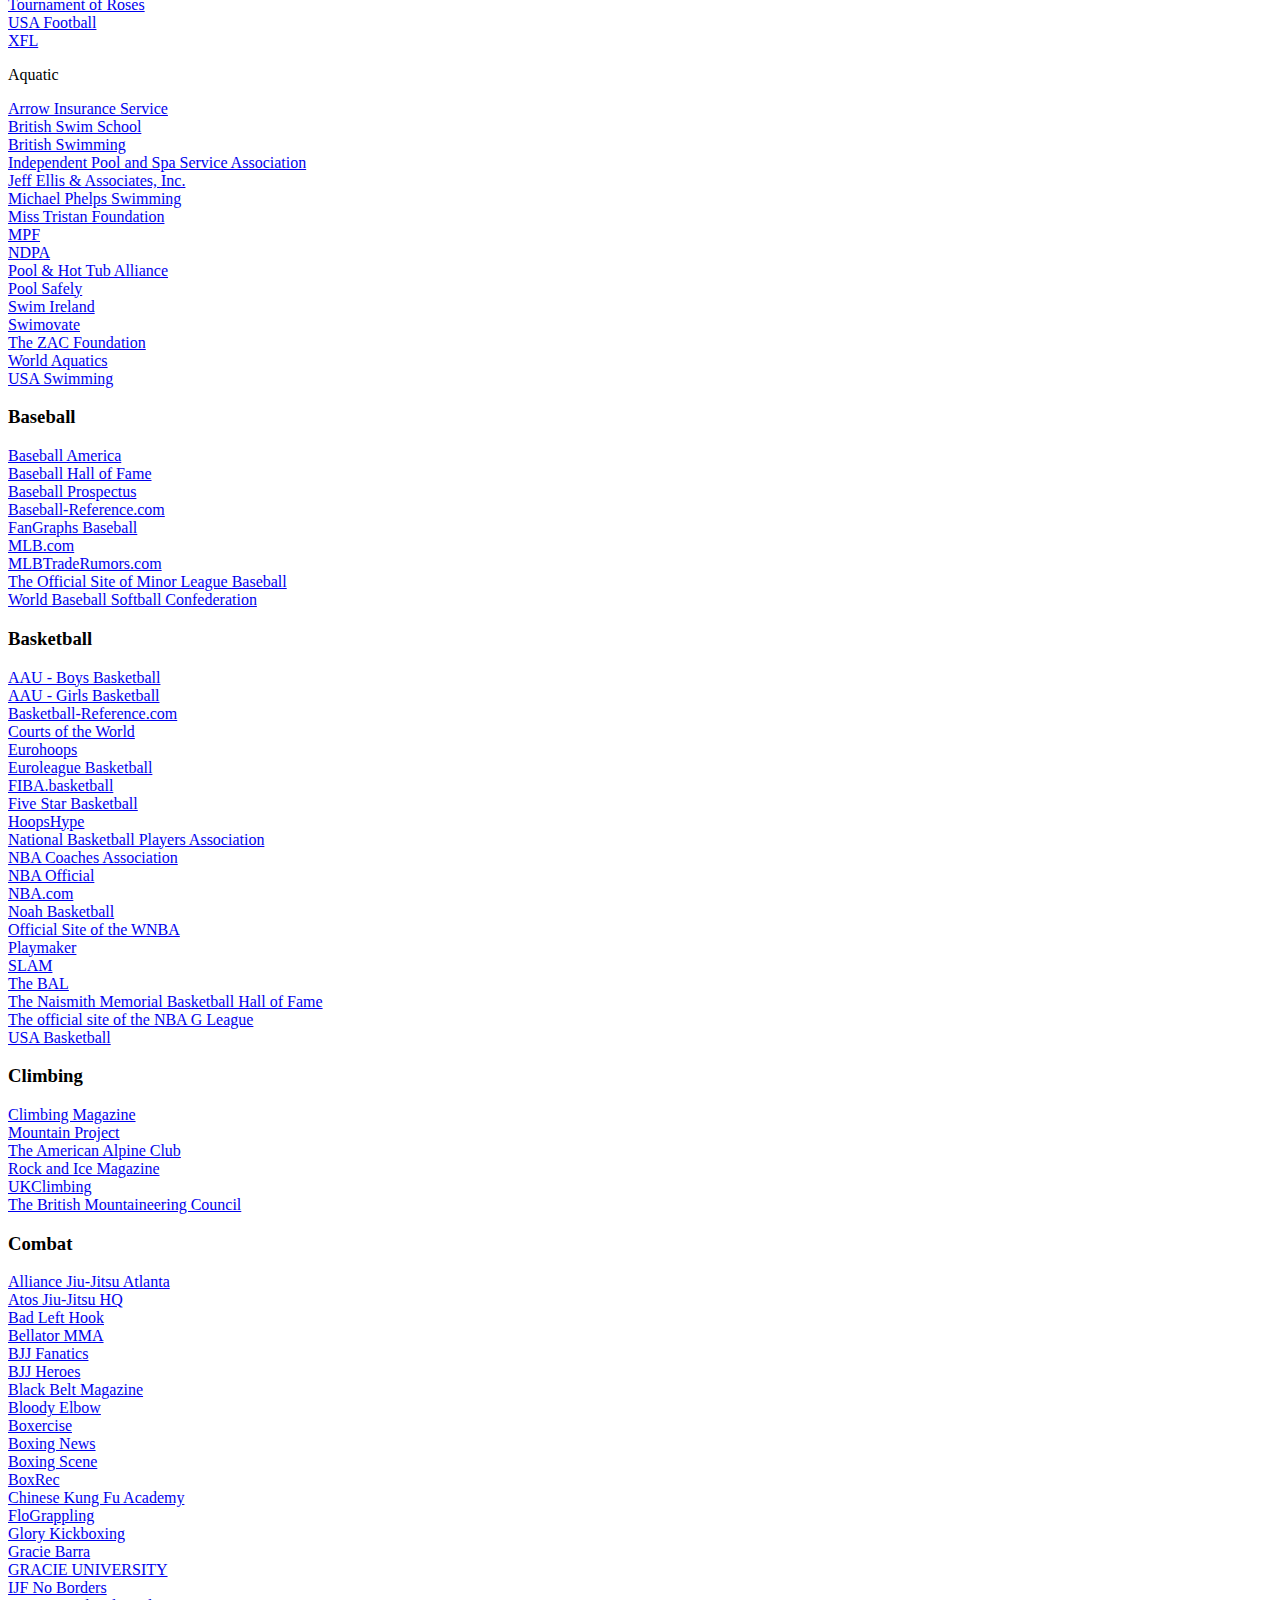
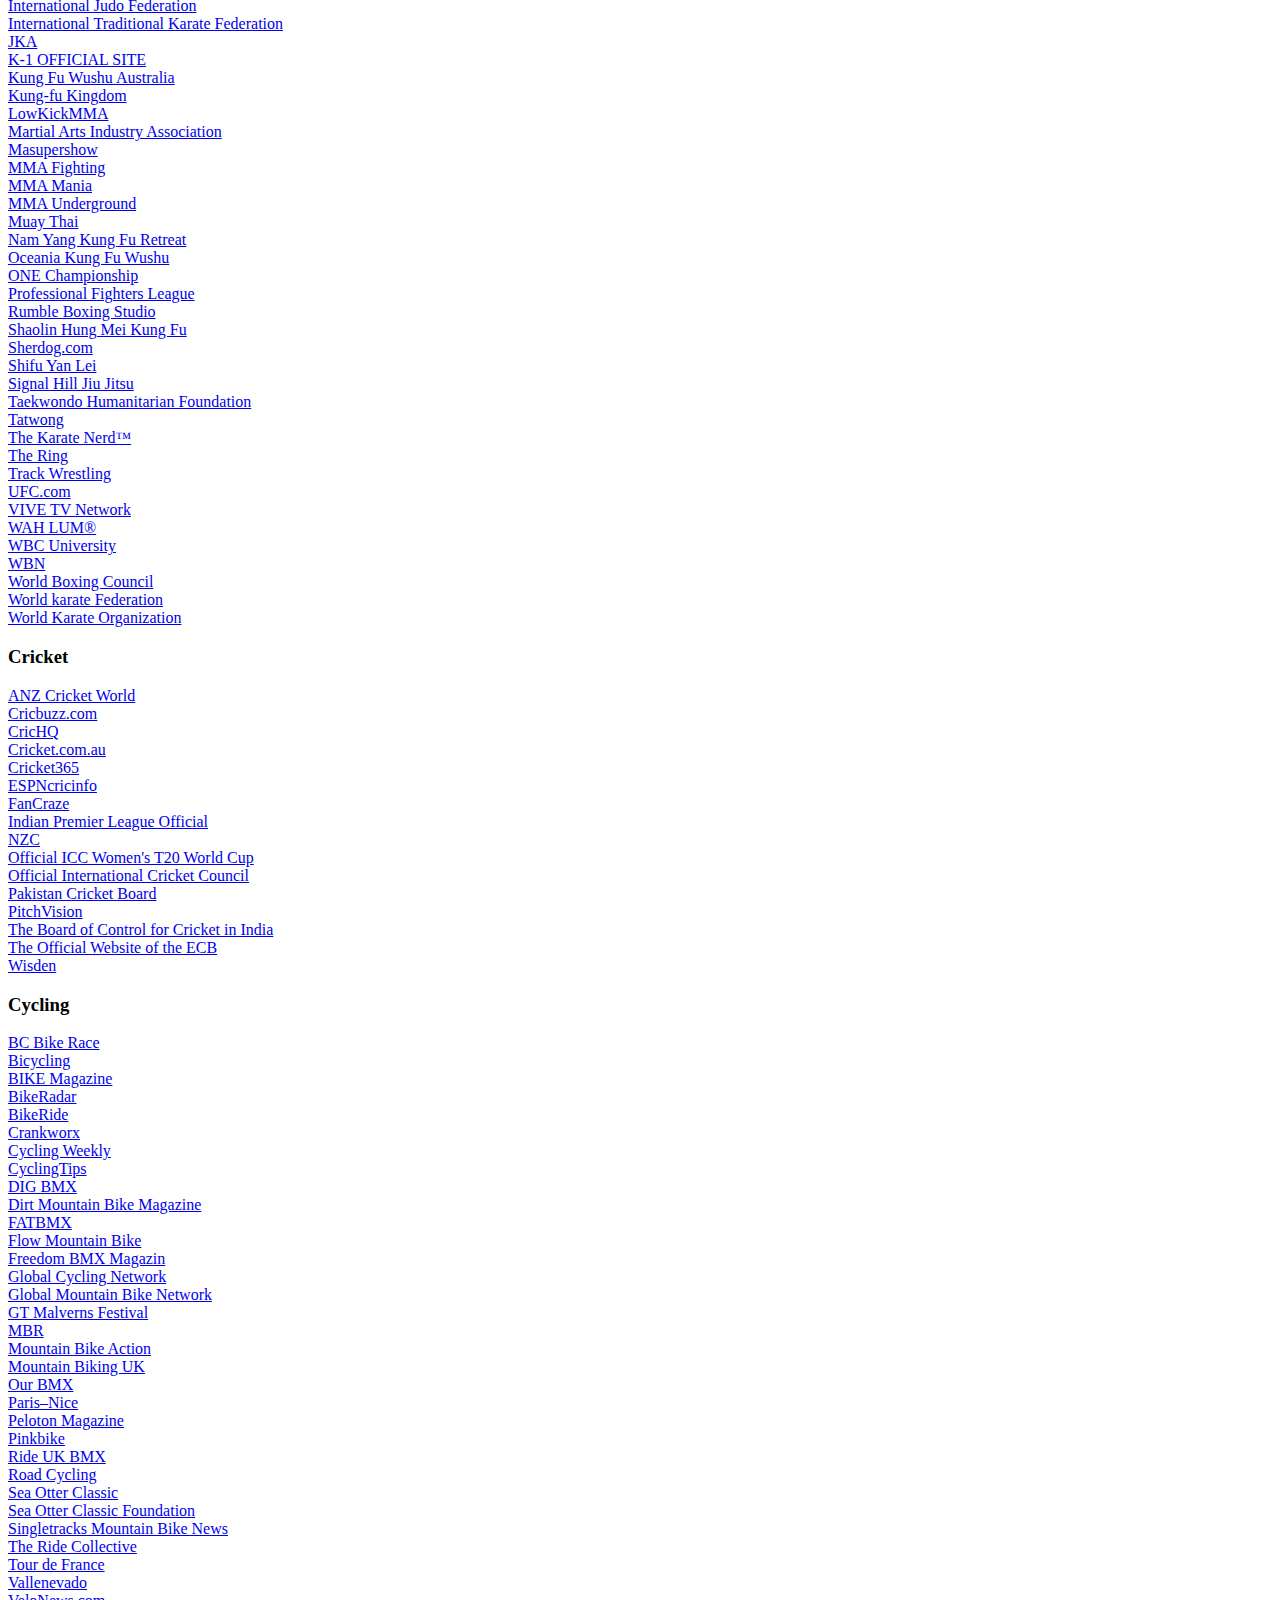
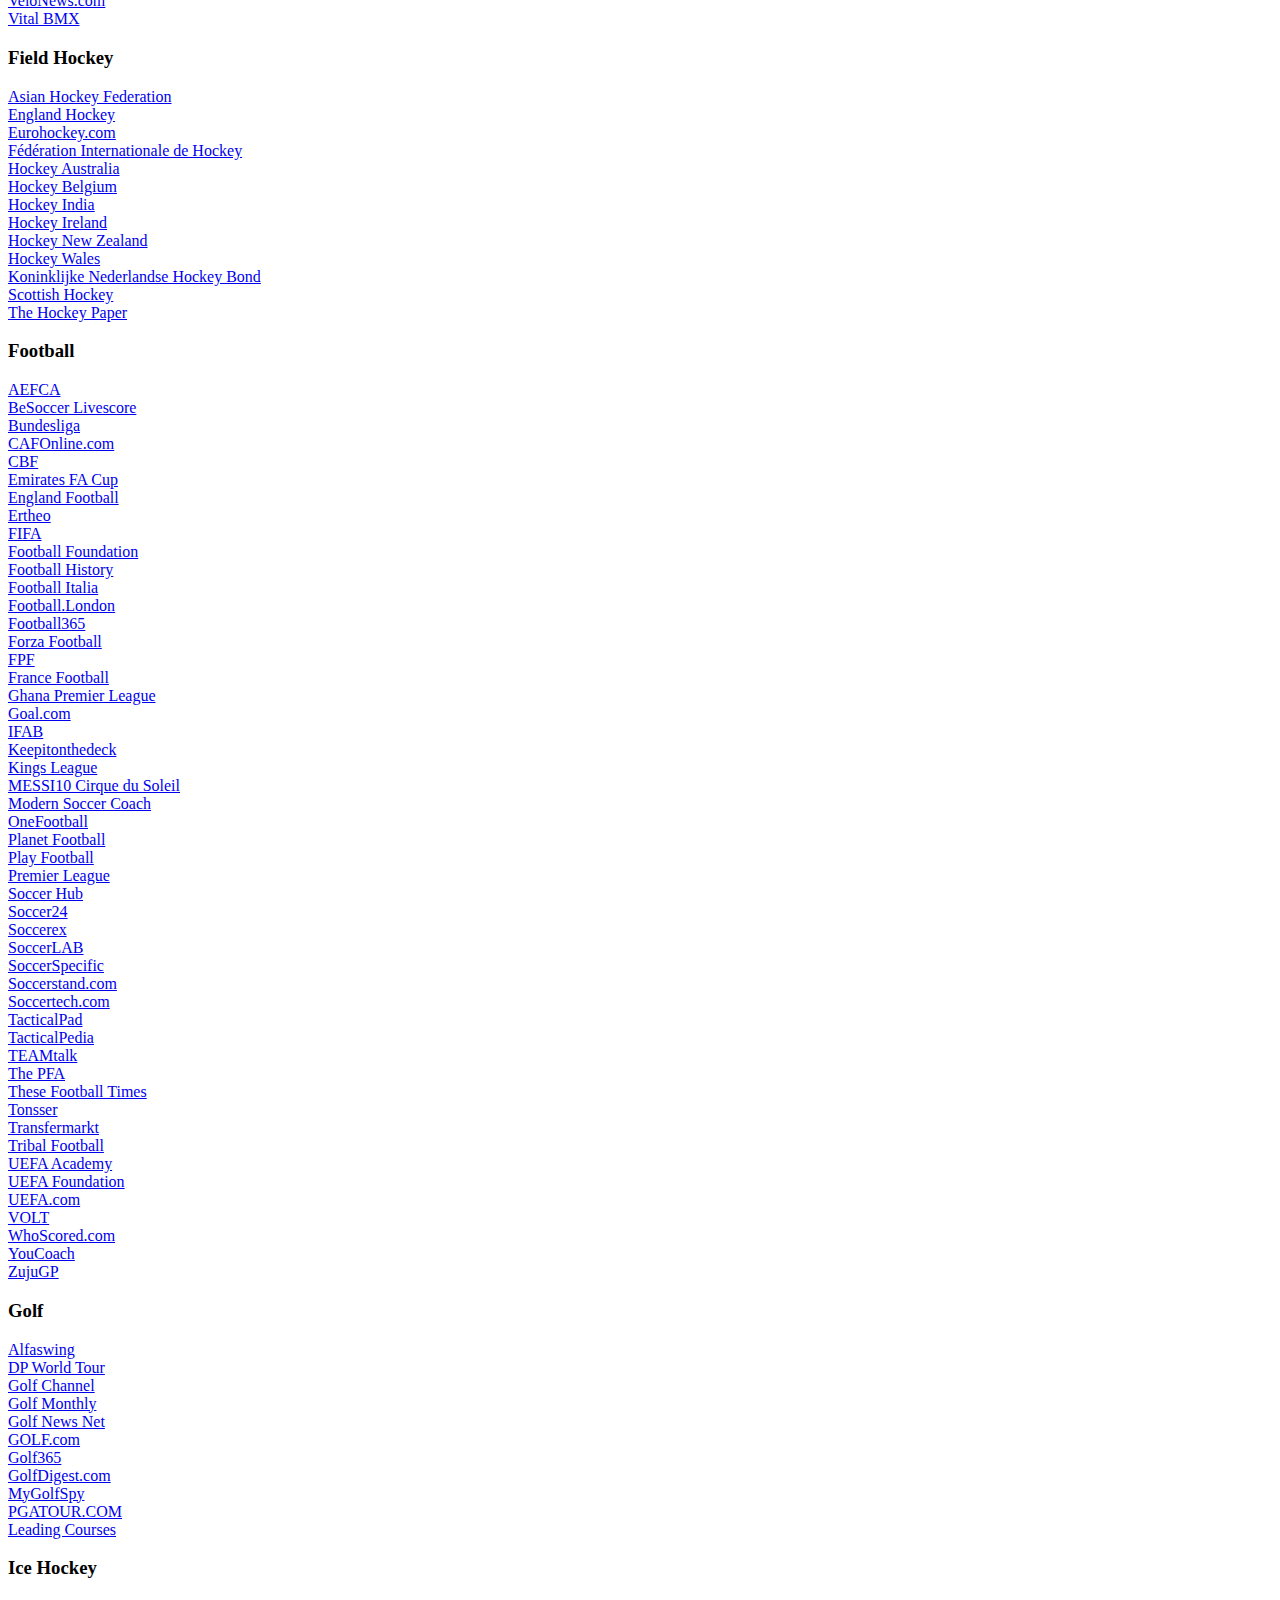
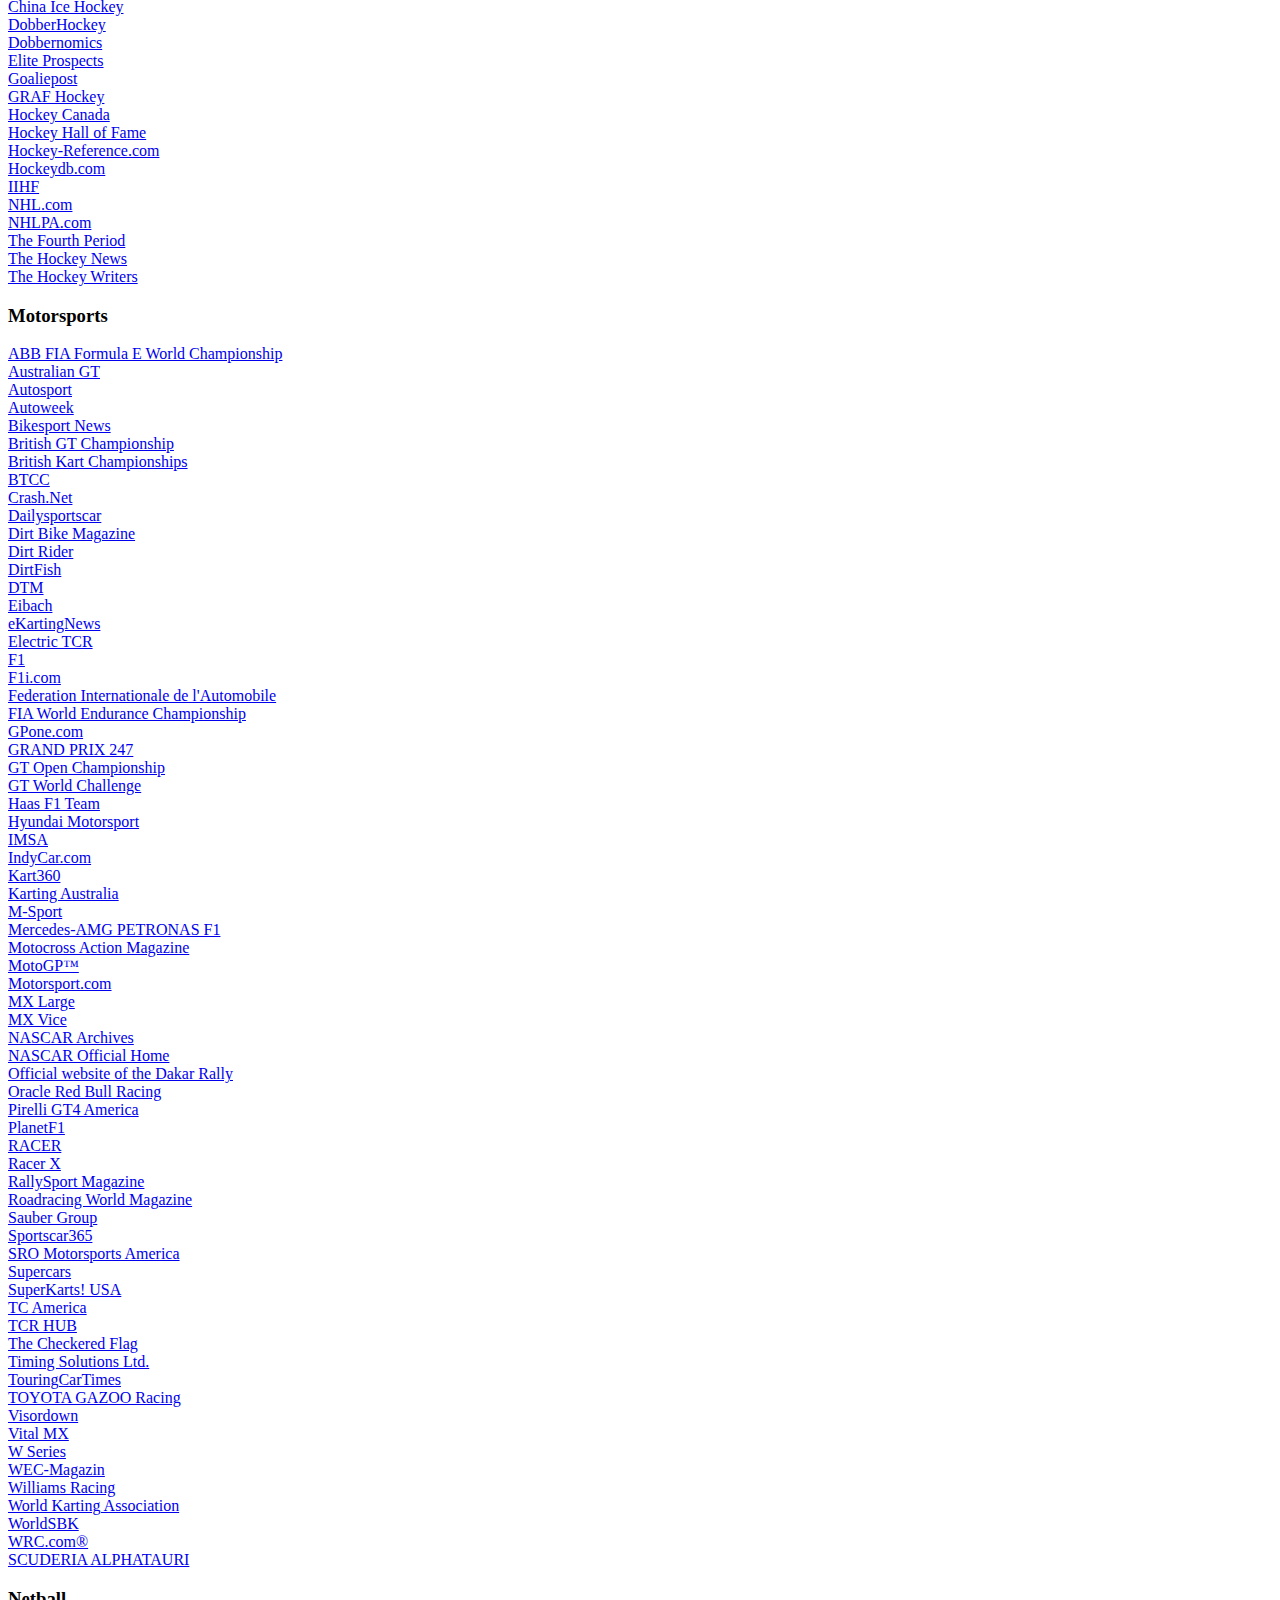
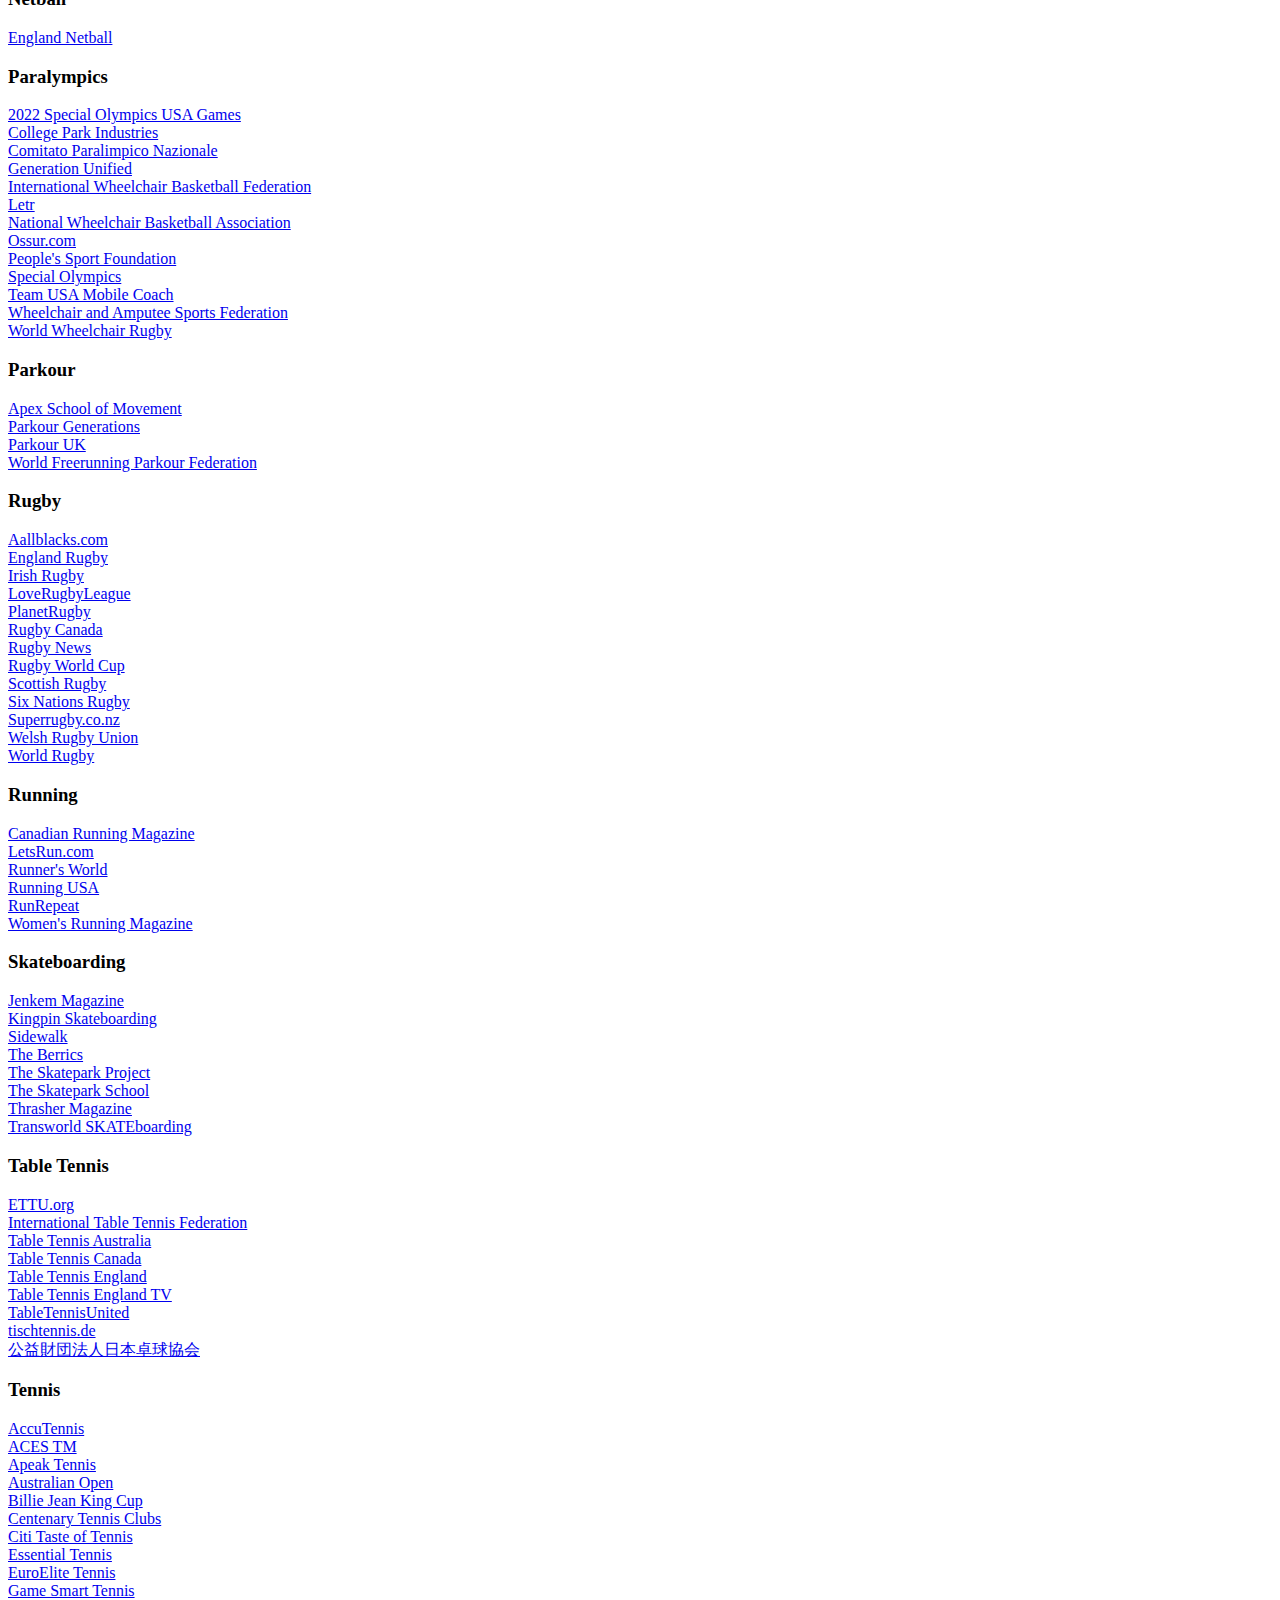
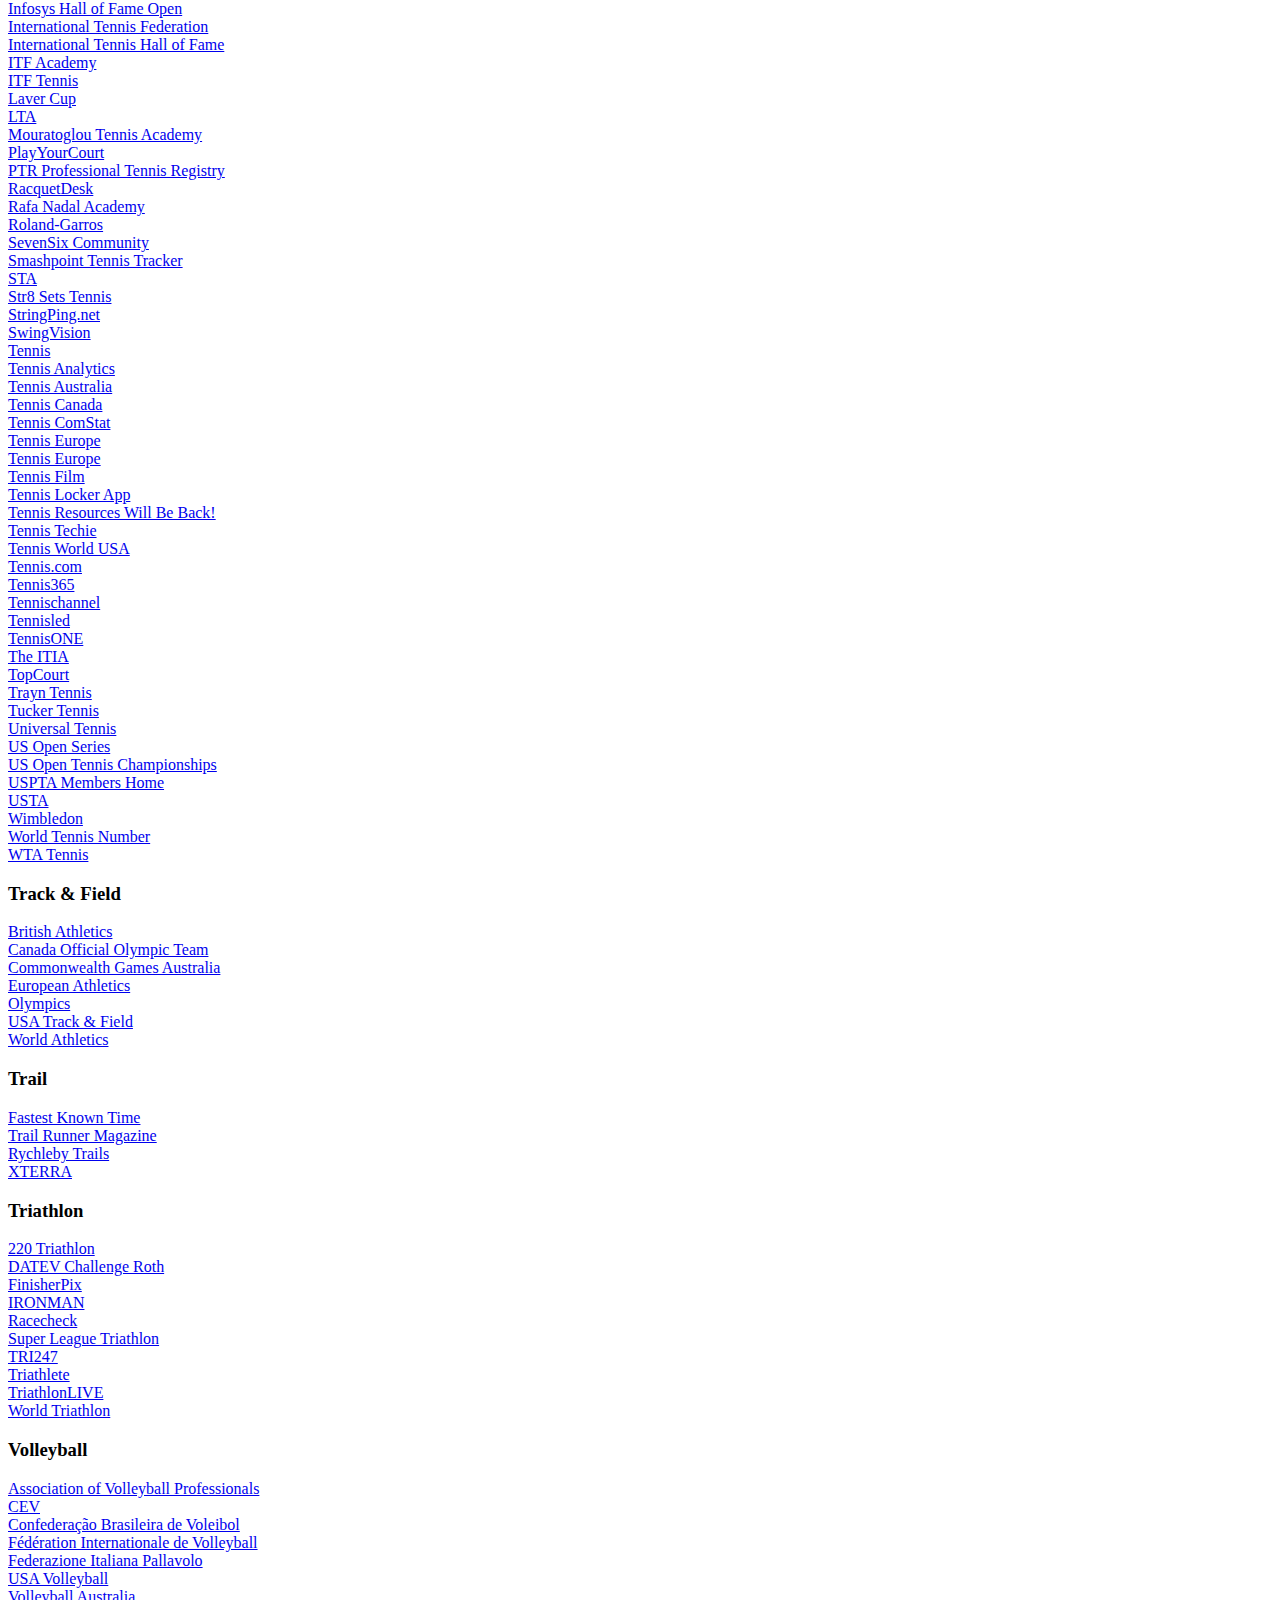
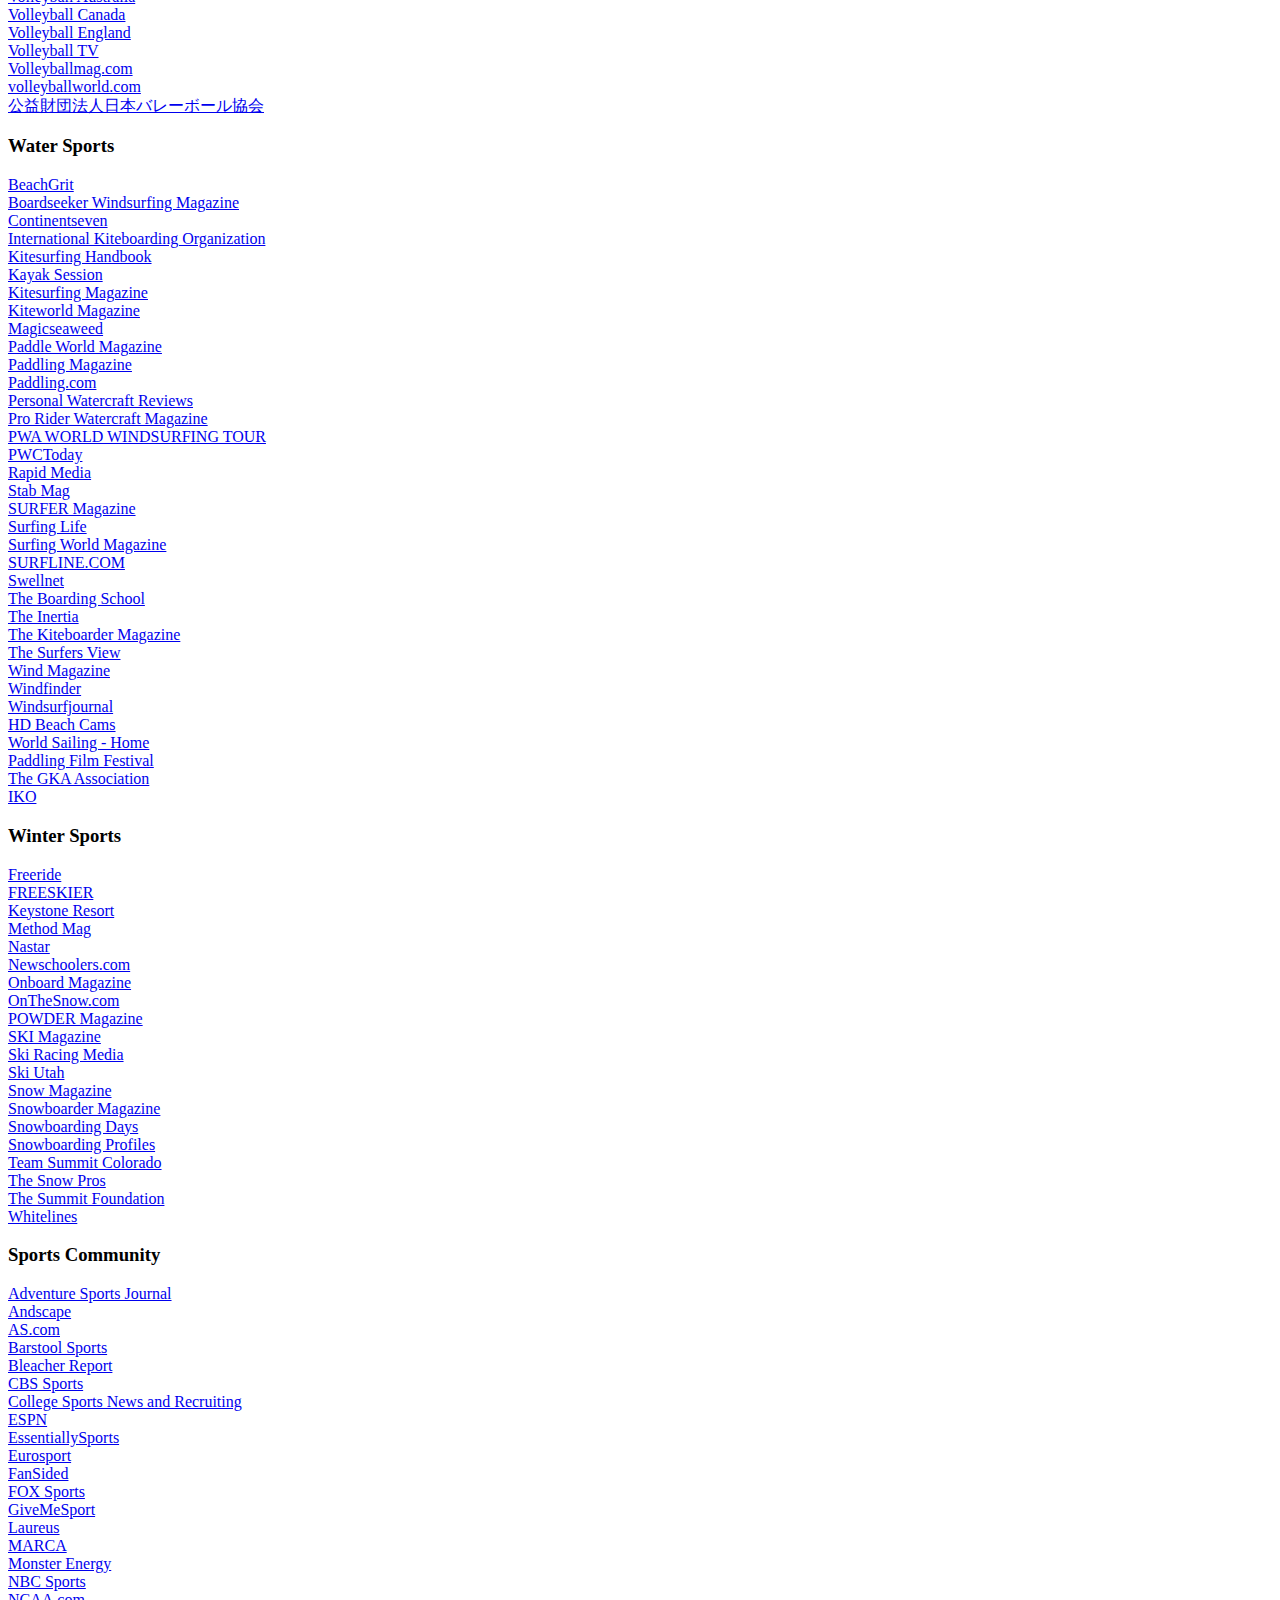
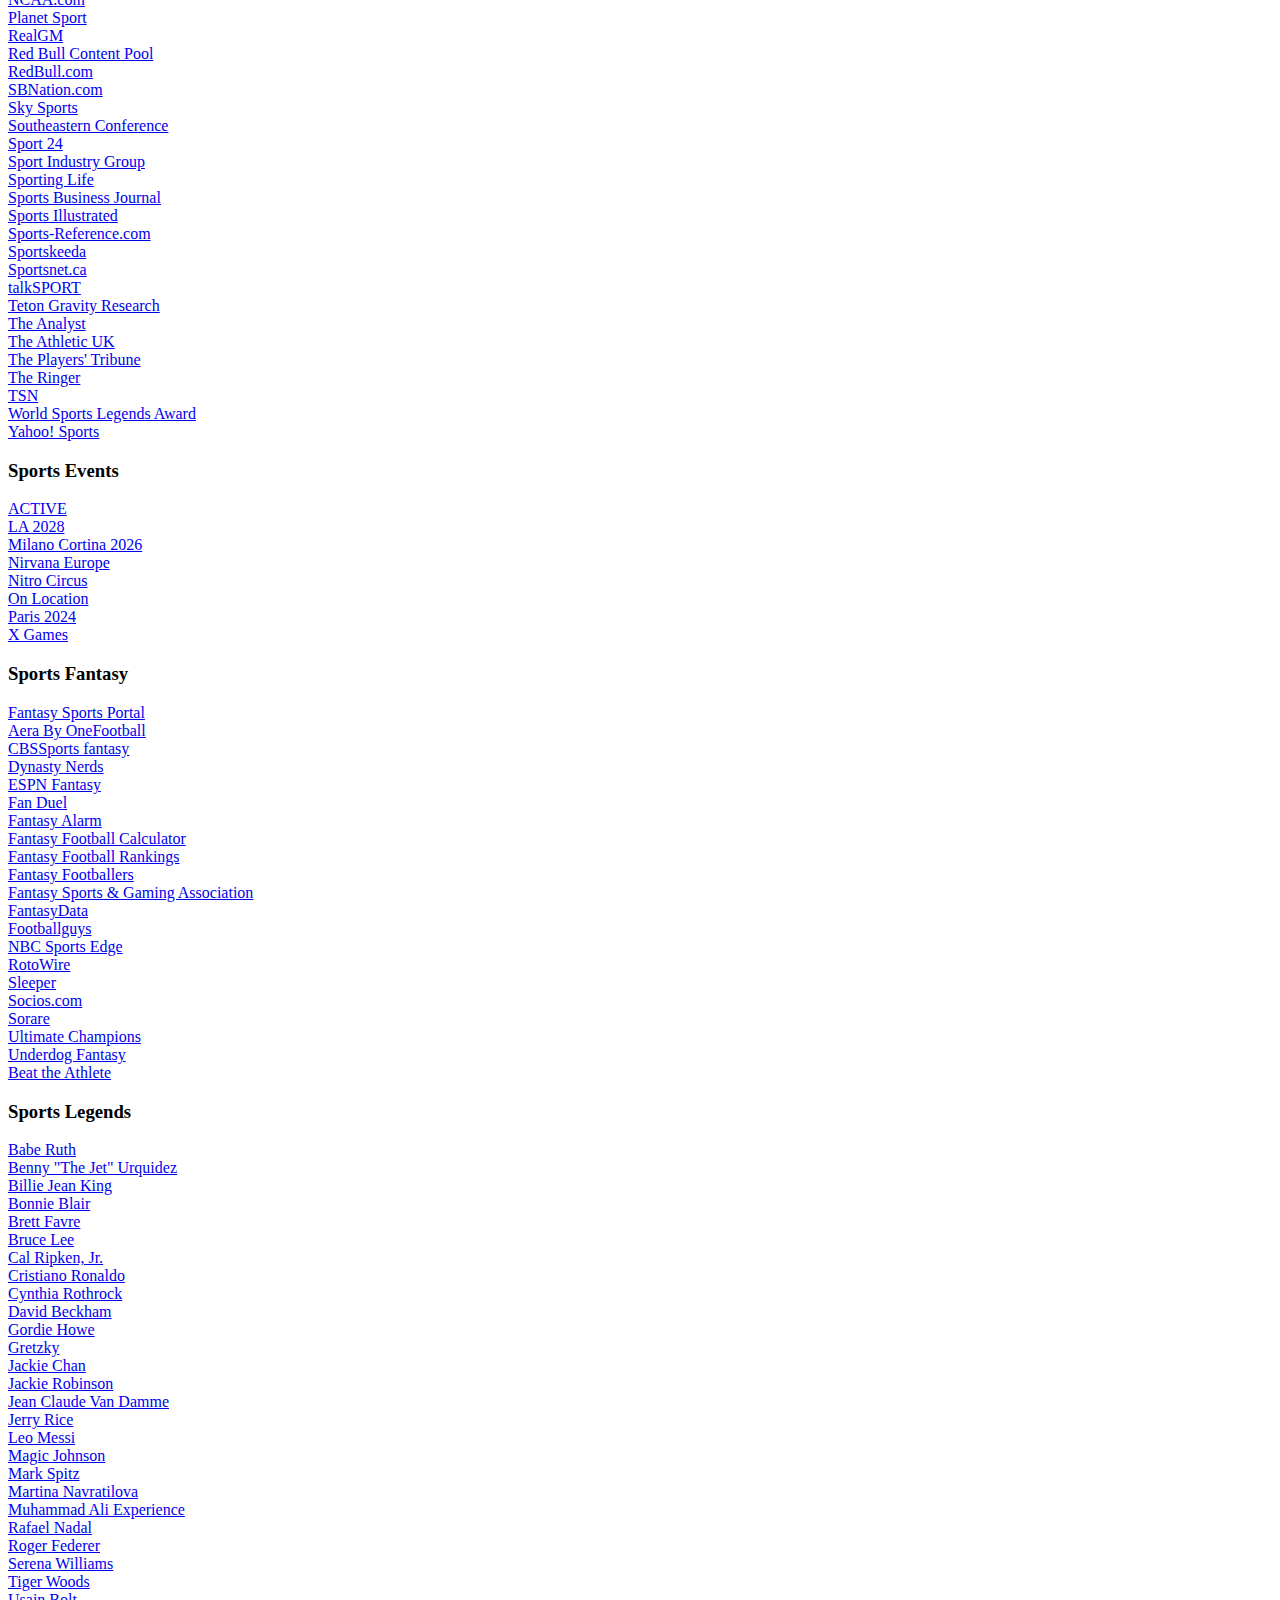
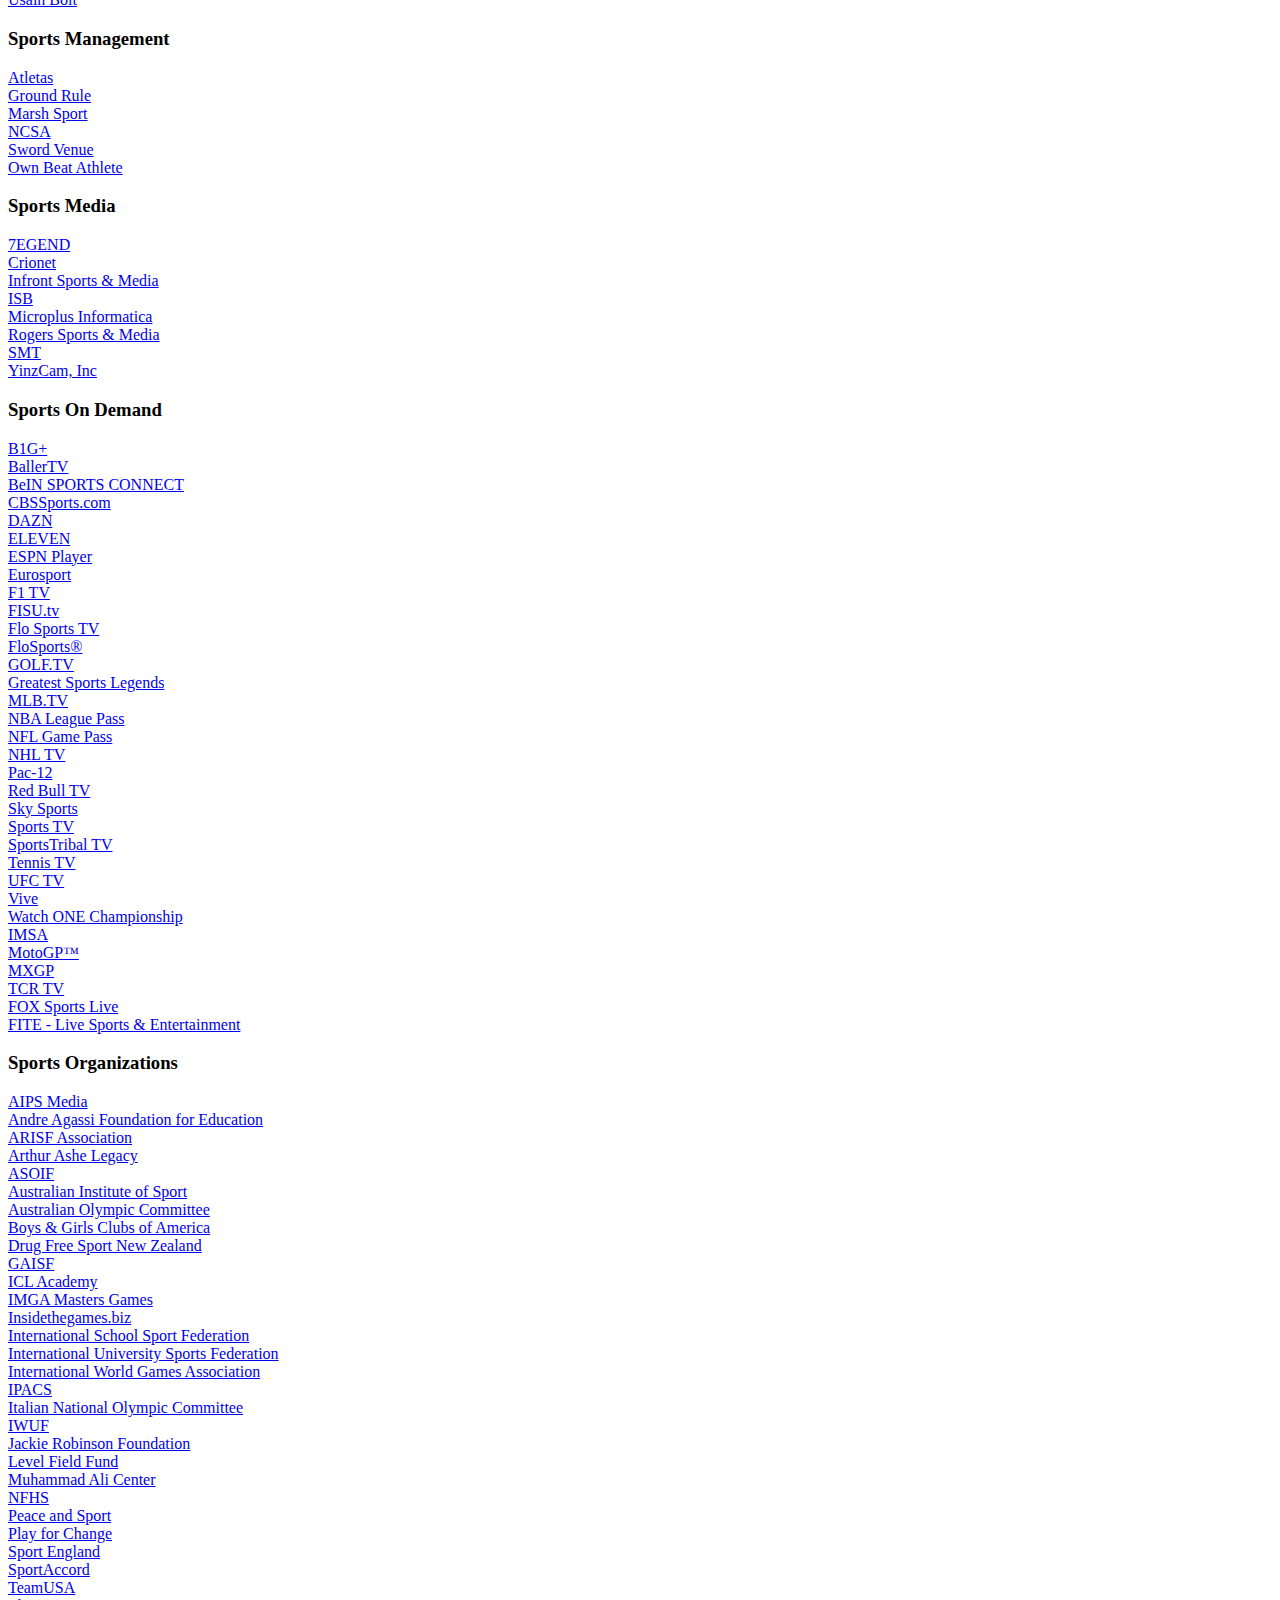
<file: sports-bookmarks.html>
<!DOCTYPE NETSCAPE-Bookmark-file-1>
<!-- This is an automatically generated bookmark file -->
<META HTTP-EQUIV="Content-Type" CONTENT="text/html; charset=UTF-8">
<TITLE>Bookmarks</TITLE>
<H1>Bookmarks</H1>
<DL><p>
        <DT><H3>Overdrive</H3>
        <dl>
            <dt><h3>Sports</h3>
            <dl>
                <dt><h3>Sports Betting</h3>
                <dl>
                    <dt><a href="https://promo.nj.betmgm.com/">BetMGM</a></dt>
                    <dt><a href="https://www.draftkings.com/">Draftkings</a></dt>
                    <dt><a href="https://www.flutter.com/">Flutter Entertainment plc</a></dt>
                    <dt><a href="https://www.foxbet.com/">FOX Bet</a></dt>
                    <dt><a href="https://www.hardrocksportsbook.com/">Hard Rock Sportsbook</a></dt>
                    <dt><a href="https://www.pickswise.com/">Pickswise</a></dt>
                    <dt><a href="https://sportsbet.io/sports">Sportsbet.io</a></dt>
                    <dt><a href="https://www.sportsline.com/">SportsLine</a></dt>
                    <dt><a href="https://www.spotlightsportsgroup.com/">Spotlight Sports Group</a></dt>
                    <dt><a href="https://www.timeform.com/">Timeform</a></dt>
                    <dt><a href="https://www.vsin.com/">VSiN</a></dt>
                    <dt><a href="https://www.wynnbet.com/">WynnBET Sportsbook</a></dt>
                </dl>
                <dt><h3>Sports Class</h3>
                <dl>
                    <dt><h3>Aerial</h3>
                    <dl>
                        <dt><a href="https://www.alpwind.fr/en">AlpWind</a></dt>
                        <dt><a href="https://www.bird-man.com/">BIRDMAN</a></dt>
                        <dt><a href="https://www.dropzone.com/">Dropzone.com</a></dt>
                        <dt><a href="https://www.flightnotch.com/">FlightNotch</a></dt>
                        <dt><a href="https://hghistory.org/">Hang Gliding History</a></dt>
                        <dt><a href="https://www.iflyworld.com/">iFLY Indoor Skydiving</a></dt>
                        <dt><a href="https://www.indoorskydiving.world/">IndoorSkydiving.World</a></dt>
                        <dt><a href="https://parachutist.com/">Parachutist Magazine</a></dt>
                        <dt><a href="https://phoenix-fly.com/">Phoenix-Fly</a></dt>
                        <dt><a href="https://www.skydivealgarve.com/">Skydive Algarve</a></dt>
                        <dt><a href="https://www.skydiveaz.com/">Skydive Arizona</a></dt>
                        <dt><a href="https://www.skydivedubai.ae/">Skydive Dubai</a></dt>
                        <dt><a href="https://www.skydiving.co.uk/">Skydive Hibaldstow</a></dt>
                        <dt><a href="https://www.skydivespain.com/">Skydive Spain</a></dt>
                        <dt><a href="https://uspa.org/">United States Parachute Association</a></dt>
                        <dt><a href="https://www.wing.pub/">WingPub</a></dt>
                        <dt><a href="https://wingsuit.world/">Wingsuit World</a></dt>
                    </dl>
                </dl>
            </dl>
        </dl>
    </dl>
</dl>

                <DT><H3>Aerial</H3>
                <DL><p>
                    <DT><A HREF="https://www.alpwind.fr/en">AlpWind</A>
                    <DT><A HREF="https://www.bird-man.com/">BIRDMAN</A>
                    <DT><A HREF="https://www.dropzone.com/">Dropzone.com</A>
                    <DT><A HREF="https://www.flightnotch.com/">FlightNotch</A>
                    <DT><A HREF="https://hghistory.org/">Hang Gliding History</A>
                    <DT><A HREF="https://www.iflyworld.com/">iFLY Indoor Skydiving</A>
                    <DT><A HREF="https://www.indoorskydiving.world/">IndoorSkydiving.World</A>
                    <DT><A HREF="https://parachutist.com/">Parachutist Magazine</A>
                    <DT><A HREF="https://phoenix-fly.com/">Phoenix-Fly</A>
                    <DT><A HREF="https://www.skydivealgarve.com/">Skydive Algarve</A>
                    <DT><A HREF="https://www.skydiveaz.com/">Skydive Arizona</A>
                    <DT><A HREF="https://www.skydivedubai.ae/">Skydive Dubai</A>
                    <DT><A HREF="https://www.skydiving.co.uk/">Skydive Hibaldstow</A>
                    <DT><A HREF="https://www.skydivespain.com/">Skydive Spain</A>
                    <DT><A HREF="https://uspa.org/">United States Parachute Association</A>
                    <DT><A HREF="https://www.wing.pub/">WingPub</A>
                    <DT><A HREF="https://wingsuit.world/">Wingsuit World</A>
                    <DT><A HREF="https://www.fai.org/">World Air Sports Federation</A>
                    <DT><A HREF="https://worldbaserace.com/">World Base Race </A>
                </DL><p>
                <DT><H3>American Football</H3>
                <DL><p>
                    <DT><A HREF="https://www.americanfootballinternational.com/">American Football International</A>
                    <DT><A HREF="https://www.britishamericanfootball.org/">British American Football</A>
                    <DT><A HREF="https://collegefootballplayoff.com/index.aspx">College Football Playoff</A>
                    <DT><A HREF="https://www.footballoutsiders.com/">Football Outsiders</A>
                    <DT><A HREF="https://hulabowl.com/">Hula Bowl</A>
                    <DT><A HREF="https://americanfootball.sport/">International Federation of American Football</A>
                    <DT><A HREF="https://fantasy.nfl.com/">NFL Fantasy</A>
                    <DT><A HREF="https://operations.nfl.com/">NFL Football Operations</A>
                    <DT><A HREF="https://www.nflgamepass.com/en">NFL Game Pass</A>
                    <DT><A HREF="https://nextgenstats.nfl.com/">NFL Next Gen Stats</A>
                    <DT><A HREF="https://playfootball.nfl.com/">NFL Play Football</A>
                    <DT><A HREF="https://players.nfl.com/">NFL Players Community</A>
                    <DT><A HREF="https://www.nfl.com/">NFL.com</A>
                    <DT><A HREF="https://www.pff.com/">PFF</A>
                    <DT><A HREF="https://www.profootballhof.com/">Pro Football Hall of Fame</A>
                    <DT><A HREF="https://www.pro-football-reference.com/">Pro Football Stats</A>
                    <DT><A HREF="https://www.seniorbowl.com/">Reese&#39;s Senior Bowl</A>
                    <DT><A HREF="https://www.theusfl.com/">The USFL.com</A>
                    <DT><A HREF="https://tournamentofroses.com/">Tournament of Roses</A>
                    <DT><A HREF="https://www.usafootball.com/">USA Football</A>
                    <DT><A HREF="https://www.xfl.com/">XFL</A>
                </DL><p>
                <DT><H3">Aquatic</H3>
                <DL><p>
                    <DT><A HREF="https://www.arrowinsuranceservice.com/">Arrow Insurance Service</A>
                    <DT><A HREF="https://britishswimschool.com/">British Swim School</A>
                    <DT><A HREF="https://www.britishswimming.org/">British Swimming</A>
                    <DT><A HREF="https://www.ipssa.com/">Independent Pool and Spa Service Association</A>
                    <DT><A HREF="https://jellis.com/">Jeff Ellis &amp; Associates, Inc.</A>
                    <DT><A HREF="https://michaelphelpsswimming.in/">Michael Phelps Swimming</A>
                    <DT><A HREF="https://misstristan.com/">Miss Tristan Foundation</A>
                    <DT><A HREF="https://michaelphelpsfoundation.org/">MPF</A>
                    <DT><A HREF="https://ndpa.org/">NDPA</A>
                    <DT><A HREF="https://www.phta.org/">Pool &amp; Hot Tub Alliance</A>
                    <DT><A HREF="https://www.poolsafely.gov/">Pool Safely</A>
                    <DT><A HREF="https://www.swimireland.ie/">Swim Ireland</A>
                    <DT><A HREF="https://www.swimovate.com/">Swimovate</A>
                    <DT><A HREF="https://thezacfoundation.org/">The ZAC Foundation</A>
                    <DT><A HREF="https://www.fina.org/">World Aquatics</A>
                    <DT><A HREF="https://www.usaswimming.org/">USA Swimming</A>
                </DL><p>
                <DT><H3>Baseball</H3>
                <DL><p>
                    <DT><A HREF="https://www.baseballamerica.com/">Baseball America</A>
                    <DT><A HREF="https://baseballhall.org/">Baseball Hall of Fame</A>
                    <DT><A HREF="https://www.baseballprospectus.com/">Baseball Prospectus</A>
                    <DT><A HREF="https://www.baseball-reference.com/">Baseball-Reference.com</A>
                    <DT><A HREF="https://www.fangraphs.com/">FanGraphs Baseball</A>
                    <DT><A HREF="https://www.mlb.com/">MLB.com</A>
                    <DT><A HREF="https://www.mlbtraderumors.com/">MLBTradeRumors.com</A>
                    <DT><A HREF="https://www.milb.com/">The Official Site of Minor League Baseball</A>
                    <DT><A HREF="https://www.wbsc.org/en">World Baseball Softball Confederation</A>
                </DL><p>
                <DT><H3>Basketball</H3>
                <DL><p>
                    <DT><A HREF="https://aauboysbasketball.org/">AAU - Boys Basketball</A>
                    <DT><A HREF="https://aaugirlsbasketball.org/">AAU - Girls Basketball</A>
                    <DT><A HREF="https://www.basketball-reference.com/">Basketball-Reference.com</A>
                    <DT><A HREF="https://www.courtsoftheworld.com/">Courts of the World</A>
                    <DT><A HREF="https://www.eurohoops.net/en/">Eurohoops</A>
                    <DT><A HREF="https://www.euroleaguebasketball.net/">Euroleague Basketball</A>
                    <DT><A HREF="https://www.fiba.basketball/">FIBA.basketball</A>
                    <DT><A HREF="https://www.fivestarbasketball.com/">Five Star Basketball</A>
                    <DT><A HREF="https://hoopshype.com/">HoopsHype</A>
                    <DT><A HREF="https://nbpa.com/">National Basketball Players Association</A>
                    <DT><A HREF="https://nbacoaches.com/">NBA Coaches Association</A>
                    <DT><A HREF="https://official.nba.com/">NBA Official</A>
                    <DT><A HREF="https://www.nba.com/">NBA.com</A>
                    <DT><A HREF="https://www.noahbasketball.com/">Noah Basketball</A>
                    <DT><A HREF="https://www.wnba.com/">Official Site of the WNBA</A>
                    <DT><A HREF="https://playmakerhq.com/">Playmaker</A>
                    <DT><A HREF="https://www.slamonline.com/">SLAM</A>
                    <DT><A HREF="https://bal.nba.com/">The BAL</A>
                    <DT><A HREF="https://www.hoophall.com/">The Naismith Memorial Basketball Hall of Fame</A>
                    <DT><A HREF="https://gleague.nba.com/">The official site of the NBA G League</A>
                    <DT><A HREF="https://www.usab.com/">USA Basketball</A>
                </DL><p>
                <DT><H3>Climbing</H3>
                <DL><p>
                    <DT><A HREF="https://www.climbing.com/">Climbing Magazine</A>
                    <DT><A HREF="https://www.mountainproject.com/">Mountain Project</A>
                    <DT><A HREF="https://americanalpineclub.org/">The American Alpine Club</A>
                    <DT><A HREF="https://www.rockandice.com/">Rock and Ice Magazine</A>
                    <DT><A HREF="https://www.ukclimbing.com/">UKClimbing</A>
                    <DT><A HREF="https://thebmc.co.uk/">The British Mountaineering Council</A>
                </DL><p>
                <DT><H3>Combat</H3>
                <DL><p>
                    <DT><A HREF="https://alliancebjj.com/">Alliance Jiu-Jitsu Atlanta</A>
                    <DT><A HREF="https://atosjiujitsuhq.com/">Atos Jiu-Jitsu HQ</A>
                    <DT><A HREF="https://www.badlefthook.com/">Bad Left Hook</A>
                    <DT><A HREF="https://www.bellator.com/">Bellator MMA</A>
                    <DT><A HREF="https://bjjfanatics.com/">BJJ Fanatics</A>
                    <DT><A HREF="https://www.bjjheroes.com/">BJJ Heroes</A>
                    <DT><A HREF="https://blackbeltmag.com/">Black Belt Magazine</A>
                    <DT><A HREF="https://www.bloodyelbow.com/">Bloody Elbow</A>
                    <DT><A HREF="https://www.boxercise.co.uk/">Boxercise</A>
                    <DT><A HREF="https://www.boxingnewsonline.net/">Boxing News</A>
                    <DT><A HREF="https://www.boxingscene.com/">Boxing Scene</A>
                    <DT><A HREF="https://boxrec.com/">BoxRec</A>
                    <DT><A HREF="https://www.ckfa.com.au/">Chinese Kung Fu Academy</A>
                    <DT><A HREF="https://www.flograppling.com/">FloGrappling</A>
                    <DT><A HREF="https://www.glorykickboxing.com/">Glory Kickboxing</A>
                    <DT><A HREF="https://graciebarra.com/">Gracie Barra</A>
                    <DT><A HREF="https://www.gracieuniversity.com/">GRACIE UNIVERSITY</A>
                    <DT><A HREF="https://noborders.ijf.org/">IJF No Borders</A>
                    <DT><A HREF="https://www.ijf.org/">International Judo Federation</A>
                    <DT><A HREF="http://www.itkf.org/">International Traditional Karate Federation</A>
                    <DT><A HREF="https://www.jka.or.jp/en/">JKA</A>
                    <DT><A HREF="https://www.k-1.co.jp/">K-1 OFFICIAL SITE</A>
                    <DT><A HREF="https://kungfuwushuaustralia.com/">Kung Fu Wushu Australia</A>
                    <DT><A HREF="https://kungfukingdom.com/">Kung-fu Kingdom</A>
                    <DT><A HREF="https://www.lowkickmma.com/">LowKickMMA</A>
                    <DT><A HREF="https://www.maiahub.com/">Martial Arts Industry Association</A>
                    <DT><A HREF="https://www.masupershow.com/">Masupershow</A>
                    <DT><A HREF="https://www.mmafighting.com/">MMA Fighting</A>
                    <DT><A HREF="https://www.mmamania.com/">MMA Mania</A>
                    <DT><A HREF="https://www.mixedmartialarts.com/">MMA Underground</A>
                    <DT><A HREF="https://muaythai.com/">Muay Thai</A>
                    <DT><A HREF="https://kungfuretreat.com/">Nam Yang Kung Fu Retreat</A>
                    <DT><A HREF="https://oceaniakungfuwushu.com/">Oceania Kung Fu Wushu</A>
                    <DT><A HREF="https://www.onefc.com/">ONE Championship</A>
                    <DT><A HREF="https://pflmma.com/">Professional Fighters League</A>
                    <DT><A HREF="https://rumbleboxing.com/">Rumble Boxing Studio</A>
                    <DT><A HREF="https://www.shaolinhungmei.org/">Shaolin Hung Mei Kung Fu</A>
                    <DT><A HREF="https://www.sherdog.com/">Sherdog.com</A>
                    <DT><A HREF="https://www.shifuyanlei.co.uk/">Shifu Yan Lei</A>
                    <DT><A HREF="https://checkmatbjj.com/">Signal Hill Jiu Jitsu</A>
                    <DT><A HREF="https://thfaid.org/">Taekwondo Humanitarian Foundation</A>
                    <DT><A HREF="https://www.tatwong.com/">Tatwong</A>
                    <DT><A HREF="https://www.karatebyjesse.com/">The Karate Nerd™</A>
                    <DT><A HREF="https://www.ringtv.com/">The Ring</A>
                    <DT><A HREF="https://www.trackwrestling.com/">Track Wrestling</A>
                    <DT><A HREF="https://www.ufc.com/">UFC.com</A>
                    <DT><A HREF="https://vivetv.network/">VIVE TV Network</A>
                    <DT><A HREF="https://www.wahlum.com/">WAH LUM®</A>
                    <DT><A HREF="https://www.wbcuniversity.com/">WBC University</A>
                    <DT><A HREF="https://www.worldboxingnews.net/">WBN</A>
                    <DT><A HREF="https://wbcboxing.com/en/">World Boxing Council</A>
                    <DT><A HREF="https://www.wkf.net/">World karate Federation</A>
                    <DT><A HREF="https://www.wko.or.jp/">World Karate Organization</A>
                </DL><p>
                <DT><H3>Cricket</H3>
                <DL><p>
                    <DT><A HREF="https://www.anzcricketworld.co.nz/">ANZ Cricket World</A>
                    <DT><A HREF="https://www.cricbuzz.com/">Cricbuzz.com</A>
                    <DT><A HREF="https://www.crichq.com/#">CricHQ</A>
                    <DT><A HREF="https://www.cricket.com.au/">Cricket.com.au</A>
                    <DT><A HREF="https://www.cricket365.com/">Cricket365</A>
                    <DT><A HREF="https://www.espncricinfo.com/">ESPNcricinfo</A>
                    <DT><A HREF="https://www.fancraze.com/">FanCraze</A>
                    <DT><A HREF="https://www.iplt20.com/">Indian Premier League Official</A>
                    <DT><A HREF="https://www.nzc.nz/?showHome=true">NZC</A>
                    <DT><A HREF="https://www.t20worldcup.com/">Official ICC Women's T20 World Cup</A>
                    <DT><A HREF="https://www.icc-cricket.com/homepage">Official International Cricket Council</A>
                    <DT><A HREF="https://www.pcb.com.pk/">Pakistan Cricket Board</A>
                    <DT><A HREF="https://www.pitchvision.com/#/">PitchVision</A>
                    <DT><A HREF="https://www.bcci.tv/">The Board of Control for Cricket in India</A>
                    <DT><A HREF="https://www.ecb.co.uk/">The Official Website of the ECB</A>
                    <DT><A HREF="https://wisden.com/">Wisden</A>
                </DL><p>
                <DT><H3>Cycling</H3>
                <DL><p>
                    <DT><A HREF="https://bcbikerace.com/">BC Bike Race</A>
                    <DT><A HREF="https://www.bicycling.com/">Bicycling</A>
                    <DT><A HREF="https://www.bikemag.com/">BIKE Magazine</A>
                    <DT><A HREF="https://www.bikeradar.com/">BikeRadar</A>
                    <DT><A HREF="https://www.bikeride.com/">BikeRide</A>
                    <DT><A HREF="https://www.crankworx.com/">Crankworx</A>
                    <DT><A HREF="https://www.cyclingweekly.com/">Cycling Weekly</A>
                    <DT><A HREF="https://cyclingtips.com/">CyclingTips</A>
                    <DT><A HREF="https://digbmx.com/">DIG BMX</A>
                    <DT><A HREF="https://dirtmountainbike.com/">Dirt Mountain Bike Magazine</A>
                    <DT><A HREF="https://fatbmx.com/">FATBMX</A>
                    <DT><A HREF="https://flowmountainbike.com/">Flow Mountain Bike</A>
                    <DT><A HREF="https://freedombmx.de/">Freedom BMX Magazin</A>
                    <DT><A HREF="https://www.globalcyclingnetwork.com/">Global Cycling Network</A>
                    <DT><A HREF="https://www.gmbn.com/">Global Mountain Bike Network</A>
                    <DT><A HREF="https://malvernsclassic.com/">GT Malverns Festival</A>
                    <DT><A HREF="https://www.mbr.co.uk/">MBR</A>
                    <DT><A HREF="https://mbaction.com/">Mountain Bike Action</A>
                    <DT><A HREF="https://www.mbuk.com/">Mountain Biking UK</A>
                    <DT><A HREF="https://ourbmx.com/">Our BMX</A>
                    <DT><A HREF="https://www.paris-nice.fr/en/">Paris–Nice</A>
                    <DT><A HREF="https://www.pelotonmagazine.com/">Peloton Magazine</A>
                    <DT><A HREF="https://www.pinkbike.com/">Pinkbike</A>
                    <DT><A HREF="https://rideukbmx.com/">Ride UK BMX</A>
                    <DT><A HREF="https://roadcyclinguk.com/">Road Cycling</A>
                    <DT><A HREF="https://www.seaotterclassic.com/">Sea Otter Classic</A>
                    <DT><A HREF="https://www.socfdn.org/">Sea Otter Classic Foundation</A>
                    <DT><A HREF="https://www.singletracks.com/">Singletracks Mountain Bike News</A>
                    <DT><A HREF="https://www.theridecollective.com/">The Ride Collective</A>
                    <DT><A HREF="https://www.letour.fr/en/">Tour de France</A>
                    <DT><A HREF="https://vallenevado.com/vallebike/">Vallenevado</A>
                    <DT><A HREF="https://www.velonews.com/">VeloNews.com</A>
                    <DT><A HREF="https://www.vitalbmx.com/">Vital BMX</A>
                </DL><p>
                </DL><p>
                <DT><H3>Field Hockey</H3>
                <DL><p>
                    <DT><A HREF="http://www.asiahockey.org/">Asian Hockey Federation</A>
                    <DT><A HREF="https://www.englandhockey.co.uk/">England Hockey</A>
                    <DT><A HREF="https://www.eurohockey.com/">Eurohockey.com</A>
                    <DT><A HREF="https://www.fih.hockey/">Fédération Internationale de Hockey</A>
                    <DT><A HREF="https://www.hockey.org.au/home/">Hockey Australia</A>
                    <DT><A HREF="https://hockey.be/">Hockey Belgium</A>
                    <DT><A HREF="https://www.hockeyindia.org/">Hockey India</A>
                    <DT><A HREF="https://hockey.ie/">Hockey Ireland</A>
                    <DT><A HREF="https://hockeynz.co.nz/">Hockey New Zealand</A>
                    <DT><A HREF="https://www.hockeywales.org.uk/">Hockey Wales</A>
                    <DT><A HREF="https://www.knhb.nl/">Koninklijke Nederlandse Hockey Bond</A>
                    <DT><A HREF="https://www.scottish-hockey.org.uk/">Scottish Hockey</A>
                    <DT><A HREF="https://www.thehockeypaper.co.uk/">The Hockey Paper</A>
                </DL><p>
                <DT><H3>Football</H3>
                <DL><p>
                    <DT><A HREF="https://www.aefca.eu/">AEFCA</A>
                    <DT><A HREF="https://www.besoccer.com/">BeSoccer Livescore</A>
                    <DT><A HREF="https://www.bundesliga.com/en/bundesliga">Bundesliga</A>
                    <DT><A HREF="https://www.cafonline.com/">CAFOnline.com</A>
                    <DT><A HREF="https://www.cbf.com.br/">CBF</A>
                    <DT><A HREF="https://www.thefa.com/">Emirates FA Cup</A>
                    <DT><A HREF="https://www.englandfootball.com/">England Football</A>
                    <DT><A HREF="https://www.ertheo.com/blog/en/">Ertheo</A>
                    <DT><A HREF="https://www.fifa.com/">FIFA</A>
                    <DT><A HREF="https://footballfoundation.org.uk/">Football Foundation</A>
                    <DT><A HREF="https://www.footballhistory.org/">Football History</A>
                    <DT><A HREF="https://football-italia.net/">Football Italia</A>
                    <DT><A HREF="https://www.football.london/">Football.London</A>
                    <DT><A HREF="https://www.football365.com/">Football365</A>
                    <DT><A HREF="https://forzafootball.com/">Forza Football</A>
                    <DT><A HREF="https://www.fpf.pt/pt/">FPF</A>
                    <DT><A HREF="https://www.francefootball.fr/">France Football</A>
                    <DT><A HREF="https://www.ghanafa.org/">Ghana Premier League</A>
                    <DT><A HREF="https://www.goal.com/en-za">Goal.com</A>
                    <DT><A HREF="https://www.theifab.com/">IFAB</A>
                    <DT><A HREF="https://keepitonthedeck.com/">Keepitonthedeck</A>
                    <DT><A HREF="https://kingsleague.pro/">Kings League</A>
                    <DT><A HREF="https://www.messicirque.com/en/">MESSI10 Cirque du Soleil</A>
                    <DT><A HREF="https://www.modernsoccercoach.com/">Modern Soccer Coach</A>
                    <DT><A HREF="https://onefootball.com/en/home">OneFootball</A>
                    <DT><A HREF="https://www.planetfootball.com/">Planet Football</A>
                    <DT><A HREF="https://www.playfootball.com.au/">Play Football</A>
                    <DT><A HREF="https://www.premierleague.com/">Premier League</A>
                    <DT><A HREF="https://www.hub-soccer.com/">Soccer Hub</A>
                    <DT><A HREF="https://www.soccer24.com/">Soccer24</A>
                    <DT><A HREF="https://soccerex.com/">Soccerex</A>
                    <DT><A HREF="https://www.soccerlab.com/">SoccerLAB</A>
                    <DT><A HREF="https://soccerspecific.com/">SoccerSpecific</A>
                    <DT><A HREF="https://www.soccerstand.com/">Soccerstand.com</A>
                    <DT><A HREF="https://www.soccertech.com/">Soccertech.com</A>
                    <DT><A HREF="https://www.tacticalpad.com/new/index.php">TacticalPad</A>
                    <DT><A HREF="https://tacticalpedia.com/">TacticalPedia</A>
                    <DT><A HREF="https://www.teamtalk.com/">TEAMtalk</A>
                    <DT><A HREF="https://www.thepfa.com/">The PFA</A>
                    <DT><A HREF="https://thesefootballtimes.co/">These Football Times</A>
                    <DT><A HREF="https://tonsser.com/">Tonsser</A>
                    <DT><A HREF="https://www.transfermarkt.us/">Transfermarkt</A>
                    <DT><A HREF="https://www.tribalfootball.com/">Tribal Football</A>
                    <DT><A HREF="https://uefaacademy.com/">UEFA Academy</A>
                    <DT><A HREF="https://uefafoundation.org/">UEFA Foundation</A>
                    <DT><A HREF="https://www.uefa.com/">UEFA.com</A>
                    <DT><A HREF="https://volunteercommunity.uefa.com/">VOLT</A>
                    <DT><A HREF="https://www.whoscored.com/">WhoScored.com</A>
                    <DT><A HREF="https://www.youcoach.com/">YouCoach</A>
                    <DT><A HREF="https://www.zujugp.com/">ZujuGP</A>
                </DL><p>
                <DT><H3>Golf</H3>
                <DL><p>
                    <DT><A HREF="https://www.alfaswing.ai/">Alfaswing</A>
                    <DT><A HREF="https://www.europeantour.com/dpworld-tour/">DP World Tour</A>
                    <DT><A HREF="https://www.golfchannel.com/">Golf Channel</A>
                    <DT><A HREF="https://www.golfmonthly.com/">Golf Monthly</A>
                    <DT><A HREF="https://thegolfnewsnet.com/">Golf News Net</A>
                    <DT><A HREF="https://golf.com/">GOLF.com</A>
                    <DT><A HREF="https://www.golf365.com/">Golf365</A>
                    <DT><A HREF="https://www.golfdigest.com/">GolfDigest.com</A>
                    <DT><A HREF="https://mygolfspy.com/">MyGolfSpy</A>
                    <DT><A HREF="https://www.pgatour.com/">PGATOUR.COM</A>
                    <DT><A HREF="https://www.leadingcourses.com/">Leading Courses</A>
                </DL><p>
                <DT><H3>Ice Hockey</H3>
                <DL><p>
                    <DT><A HREF="https://chinaicehockey.net/">China Ice Hockey</A>
                    <DT><A HREF="https://dobberhockey.com/">DobberHockey</A>
                    <DT><A HREF="https://dobbernomics.com/">Dobbernomics</A>
                    <DT><A HREF="https://www.eliteprospects.com/">Elite Prospects</A>
                    <DT><A HREF="https://goaliepost.com/">Goaliepost</A>
                    <DT><A HREF="https://grafhockey.com/">GRAF Hockey</A>
                    <DT><A HREF="https://www.hockeycanada.ca/en-ca">Hockey Canada</A>
                    <DT><A HREF="https://www.hhof.com/">Hockey Hall of Fame</A>
                    <DT><A HREF="https://www.hockey-reference.com/">Hockey-Reference.com</A>
                    <DT><A HREF="https://www.hockeydb.com/">Hockeydb.com</A>
                    <DT><A HREF="https://www.iihf.com/">IIHF</A>
                    <DT><A HREF="https://www.nhl.com/">NHL.com</A>
                    <DT><A HREF="https://www.nhlpa.com/">NHLPA.com</A>
                    <DT><A HREF="https://www.thefourthperiod.com/">The Fourth Period</A>
                    <DT><A HREF="https://thehockeynews.com/">The Hockey News</A>
                    <DT><A HREF="https://thehockeywriters.com/">The Hockey Writers</A>
                </DL><p>
                <DT><H3>Motorsports</H3>
                <DL><p>
                    <DT><A HREF="https://www.fiaformulae.com/en/ways-to-watch">ABB FIA Formula E World Championship</A>
                    <DT><A HREF="https://australiangt.com.au/">Australian GT</A>
                    <DT><A HREF="https://www.autosport.com/">Autosport</A>
                    <DT><A HREF="https://www.autoweek.com/">Autoweek</A>
                    <DT><A HREF="https://www.bikesportnews.com/">Bikesport News</A>
                    <DT><A HREF="https://www.britishgt.com/">British GT Championship</A>
                    <DT><A HREF="https://www.britishkartchampionships.org/">British Kart Championships</A>
                    <DT><A HREF="https://www.btcc.net/">BTCC</A>
                    <DT><A HREF="https://www.crash.net/">Crash.Net</A>
                    <DT><A HREF="https://www.dailysportscar.com/">Dailysportscar</A>
                    <DT><A HREF="https://dirtbikemagazine.com/">Dirt Bike Magazine</A>
                    <DT><A HREF="https://www.dirtrider.com/">Dirt Rider</A>
                    <DT><A HREF="https://dirtfish.com/">DirtFish</A>
                    <DT><A HREF="https://www.dtm.com/en">DTM</A>
                    <DT><A HREF="https://eibach.com/us/">Eibach</A>
                    <DT><A HREF="https://ekartingnews.com/">eKartingNews</A>
                    <DT><A HREF="https://electric-tcr.com/en/">Electric TCR</A>
                    <DT><A HREF="https://www.formula1.com/">F1</A>
                    <DT><A HREF="https://f1i.com/">F1i.com</A>
                    <DT><A HREF="https://www.fia.com/">Federation Internationale de l'Automobile</A>
                    <DT><A HREF="https://www.fiawec.com/">FIA World Endurance Championship</A>
                    <DT><A HREF="https://www.gpone.com/it">GPone.com</A>
                    <DT><A HREF="https://www.grandprix247.com/">GRAND PRIX 247</A>
                    <DT><A HREF="https://www.gtopen.net/en/">GT Open Championship</A>
                    <DT><A HREF="https://www.gt-world-challenge.com/">GT World Challenge</A>
                    <DT><A HREF="https://www.haasf1team.com/">Haas F1 Team</A>
                    <DT><A HREF="https://motorsport.hyundai.com/">Hyundai Motorsport</A>
                    <DT><A HREF="https://www.imsa.com/">IMSA</A>
                    <DT><A HREF="https://www.indycar.com/">IndyCar.com</A>
                    <DT><A HREF="https://www.kart360.com/">Kart360</A>
                    <DT><A HREF="https://www.karting.net.au/">Karting Australia</A>
                    <DT><A HREF="https://www.m-sport.co.uk/">M-Sport</A>
                    <DT><A HREF="https://www.mercedesamgf1.com/">Mercedes-AMG PETRONAS F1</A>
                    <DT><A HREF="https://motocrossactionmag.com/">Motocross Action Magazine</A>
                    <DT><A HREF="https://www.motogp.com/">MotoGP™</A>
                    <DT><A HREF="https://www.motorsport.com/">Motorsport.com</A>
                    <DT><A HREF="https://www.mxlarge.com/">MX Large</A>
                    <DT><A HREF="https://mxvice.com/">MX Vice</A>
                    <DT><A HREF="https://autoracingdaily.com/category/nascar/">NASCAR Archives</A>
                    <DT><A HREF="https://www.nascar.com/">NASCAR Official Home</A>
                    <DT><A HREF="https://www.dakar.com/en/">Official website of the Dakar Rally</A>
                    <DT><A HREF="https://www.redbullracing.com/int-en">Oracle Red Bull Racing</A>
                    <DT><A HREF="https://www.gt4-america.com/">Pirelli GT4 America</A>
                    <DT><A HREF="https://www.planetf1.com/">PlanetF1</A>
                    <DT><A HREF="https://racer.com/">RACER</A>
                    <DT><A HREF="https://racerxonline.com/">Racer X</A>
                    <DT><A HREF="https://rallysportmag.com/">RallySport Magazine</A>
                    <DT><A HREF="https://www.roadracingworld.com/">Roadracing World Magazine</A>
                    <DT><A HREF="https://www.sauber-group.com/">Sauber Group</A>
                    <DT><A HREF="https://sportscar365.com/">Sportscar365</A>
                    <DT><A HREF="https://world-challenge.com/">SRO Motorsports America</A>
                    <DT><A HREF="https://www.supercars.com/">Supercars</A>
                    <DT><A HREF="https://www.superkartsusa.com/">SuperKarts! USA</A>
                    <DT><A HREF="https://tcamerica.us/">TC America</A>
                    <DT><A HREF="https://www.tcr-series.com/">TCR HUB</A>
                    <DT><A HREF="https://www.thecheckeredflag.co.uk/">The Checkered Flag</A>
                    <DT><A HREF="https://www.tsl-timing.com/">Timing Solutions Ltd.</A>
                    <DT><A HREF="https://www.touringcartimes.com/">TouringCarTimes</A>
                    <DT><A HREF="https://toyotagazooracing.com/">TOYOTA GAZOO Racing</A>
                    <DT><A HREF="https://www.visordown.com/">Visordown</A>
                    <DT><A HREF="https://www.vitalmx.com/">Vital MX</A>
                    <DT><A HREF="https://wseries.com/">W Series</A>
                    <DT><A HREF="https://wec-magazin.com/">WEC-Magazin</A>
                    <DT><A HREF="https://www.williamsf1.com/">Williams Racing</A>
                    <DT><A HREF="https://www.worldkarting.com/">World Karting Association</A>
                    <DT><A HREF="https://www.worldsbk.com/en/">WorldSBK</A>
                    <DT><A HREF="https://www.wrc.com/en/">WRC.com®</A>
                    <DT><A HREF="https://scuderia.alphatauri.com/en/">SCUDERIA ALPHATAURI</A>
                </DL><p>
                <DT><H3>Netball</H3>
                <DL><p>
                    <DT><A HREF="https://www.englandnetball.co.uk/">England Netball</A>
                </DL><p>
                <DT><H3>Paralympics</H3>
                <DL><p>
                    <DT><A HREF="https://www.2022specialolympicsusagames.org/">2022 Special Olympics USA Games</A>
                    <DT><A HREF="https://www.college-park.com/">College Park Industries</A>
                    <DT><A HREF="https://www.comitatoparalimpico.it/">Comitato Paralimpico Nazionale</A>
                    <DT><A HREF="https://www.generationunified.org/">Generation Unified</A>
                    <DT><A HREF="https://iwbf.org/">International Wheelchair Basketball Federation</A>
                    <DT><A HREF="https://letr.org/">Letr</A>
                    <DT><A HREF="https://www.nwba.org/">National Wheelchair Basketball Association</A>
                    <DT><A HREF="https://www.ossur.com/global">Ossur.com</A>
                    <DT><A HREF="https://psffund.ch/">People's Sport Foundation</A>
                    <DT><A HREF="https://www.specialolympics.org/">Special Olympics</A>
                    <DT><A HREF="https://mobilecoach.teamusa.org/">Team USA Mobile Coach</A>
                    <DT><A HREF="https://iwasf.com/">Wheelchair and Amputee Sports Federation</A>
                    <DT><A HREF="https://worldwheelchair.rugby/">World Wheelchair Rugby</A>
                </DL><p>
                <DT><H3>Parkour</H3>
                <DL><p>
                    <DT><A HREF="https://apexmovement.com/">Apex School of Movement</A>
                    <DT><A HREF="https://parkourgenerations.com/">Parkour Generations</A>
                    <DT><A HREF="https://parkour.uk/">Parkour UK</A>
                    <DT><A HREF="https://wfpf.com/">World Freerunning Parkour Federation</A>
                </DL><p>
                <DT><H3>Rugby</H3>
                <DL><p>
                    <DT><A HREF="https://www.allblacks.com/">Aallblacks.com</A>
                    <DT><A HREF="https://www.englandrugby.com/home">England Rugby</A>
                    <DT><A HREF="https://www.irishrugby.ie/">Irish Rugby</A>
                    <DT><A HREF="https://www.loverugbyleague.com/">LoveRugbyLeague</A>
                    <DT><A HREF="https://www.planetrugby.com/">PlanetRugby</A>
                    <DT><A HREF="https://rugby.ca/en">Rugby Canada</A>
                    <DT><A HREF="https://www.rugby.com.au/">Rugby News</A>
                    <DT><A HREF="https://www.rugbyworldcup.com/">Rugby World Cup</A>
                    <DT><A HREF="https://scottishrugby.org/">Scottish Rugby</A>
                    <DT><A HREF="https://www.sixnationsrugby.com/">Six Nations Rugby</A>
                    <DT><A HREF="https://www.superrugby.co.nz/">Superrugby.co.nz</A>
                    <DT><A HREF="https://www.wru.wales/">Welsh Rugby Union</A>
                    <DT><A HREF="https://www.world.rugby/">World Rugby</A>
                </DL><p>
                <DT><H3>Running</H3>
                <DL><p>
                    <DT><A HREF="https://runningmagazine.ca/">Canadian Running Magazine</A>
                    <DT><A HREF="https://www.letsrun.com/">LetsRun.com</A>
                    <DT><A HREF="https://www.runnersworld.com/">Runner's World</A>
                    <DT><A HREF="https://www.runningusa.org/">Running USA</A>
                    <DT><A HREF="https://runrepeat.com/">RunRepeat</A>
                    <DT><A HREF="https://www.womensrunning.com/">Women's Running Magazine</A>
                </DL><p>
                <DT><H3>Skateboarding</H3>
                <DL><p>
                    <DT><A HREF="https://www.jenkemmag.com/home/">Jenkem Magazine</A>
                    <DT><A HREF="https://kingpinmag.com/">Kingpin Skateboarding</A>
                    <DT><A HREF="https://sidewalkmag.com/">Sidewalk</A>
                    <DT><A HREF="https://theberrics.com/">The Berrics</A>
                    <DT><A HREF="https://skatepark.org/">The Skatepark Project</A>
                    <DT><A HREF="https://www.theskateparkschool.com/">The Skatepark School</A>
                    <DT><A HREF="https://www.thrashermagazine.com/">Thrasher Magazine</A>
                    <DT><A HREF="https://skateboarding.transworld.net/">Transworld SKATEboarding</A>
                </DL><p>
                <DT><H3>Table Tennis</H3>
                <DL><p>
                    <DT><A HREF="https://www.ettu.org/en/">ETTU.org</A>
                    <DT><A HREF="https://www.ittf.com/">International Table Tennis Federation</A>
                    <DT><A HREF="https://www.tabletennis.org.au/home/">Table Tennis Australia</A>
                    <DT><A HREF="https://ttcanada.ca/">Table Tennis Canada</A>
                    <DT><A HREF="https://www.tabletennisengland.co.uk/">Table Tennis England</A>
                    <DT><A HREF="https://tte.tv/home">Table Tennis England TV</A>
                    <DT><A HREF="https://www.tabletennisunited.org/">TableTennisUnited</A>
                    <DT><A HREF="https://www.tischtennis.de/">tischtennis.de</A>
                    <DT><A HREF="https://jtta.or.jp/">公益財団法人日本卓球協会</A>
                </DL><p>
                <DT><H3>Tennis</H3>
                <DL><p>
                    <DT><A HREF="https://accutennis.com/">AccuTennis</A>
                    <DT><A HREF="https://aces-tm.com/">ACES TM</A>
                    <DT><A HREF="https://www.apeak.com/">Apeak Tennis</A>
                    <DT><A HREF="https://ausopen.com/">Australian Open</A>
                    <DT><A HREF="https://www.billiejeankingcup.com/en/home.aspx">Billie Jean King Cup</A>
                    <DT><A HREF="https://www.centenarytennisclubs.org/">Centenary Tennis Clubs</A>
                    <DT><A HREF="https://tasteoftennis.com/">Citi Taste of Tennis</A>
                    <DT><A HREF="https://www.essentialtennis.com/">Essential Tennis</A>
                    <DT><A HREF="https://www.euroelite.info/">EuroElite Tennis</A>
                    <DT><A HREF="http://www.gamesmarttennis.com/">Game Smart Tennis</A>
                    <DT><A HREF="https://www.infosyshalloffameopen.com/">Infosys Hall of Fame Open</A>
                    <DT><A HREF="https://www.itftennis.com/en/">International Tennis Federation</A>
                    <DT><A HREF="https://www.tennisfame.com/">International Tennis Hall of Fame</A>
                    <DT><A HREF="https://www.itf-academy.com/">ITF Academy</A>
                    <DT><A HREF="https://live.itftennis.com/en/">ITF Tennis</A>
                    <DT><A HREF="https://lavercup.com/">Laver Cup</A>
                    <DT><A HREF="https://www.lta.org.uk/">LTA</A>
                    <DT><A HREF="https://www.mouratoglou.com/en/">Mouratoglou Tennis Academy</A>
                    <DT><A HREF="https://www.playyourcourt.com/">PlayYourCourt</A>
                    <DT><A HREF="https://ptrtennis.org/">PTR Professional Tennis Registry</A>
                    <DT><A HREF="https://racquetdesk.com/">RacquetDesk</A>
                    <DT><A HREF="https://www.rafanadalacademy.com/en">Rafa Nadal Academy</A>
                    <DT><A HREF="https://www.rolandgarros.com/en-us/">Roland-Garros</A>
                    <DT><A HREF="https://sevensixtennis.com/">SevenSix Community</A>
                    <DT><A HREF="https://smashpoint.pro/">Smashpoint Tennis Tracker</A>
                    <DT><A HREF="http://www.singtennis.org.sg/">STA</A>
                    <DT><A HREF="https://www.str8sets.com/">Str8 Sets Tennis</A>
                    <DT><A HREF="https://stringping.net/">StringPing.net</A>
                    <DT><A HREF="https://swing.tennis/">SwingVision</A>
                    <DT><A HREF="https://www.atptour.com/en/">Tennis</A>
                    <DT><A HREF="https://www.tennisanalytics.net/">Tennis Analytics</A>
                    <DT><A HREF="https://www.tennis.com.au/">Tennis Australia</A>
                    <DT><A HREF="https://www.tenniscanada.com/">Tennis Canada</A>
                    <DT><A HREF="https://tenniscomstat.com/">Tennis ComStat</A>
                    <DT><A HREF="https://www.tenniseurope.org/">Tennis Europe</A>
                    <DT><A HREF="https://tennis.minervavirtual.com/">Tennis Europe</A>
                    <DT><A HREF="http://www.tennisfilm.com/">Tennis Film</A>
                    <DT><A HREF="https://www.tennislockerapp.com/">Tennis Locker App</A>
                    <DT><A HREF="https://www.tennisresources.com/">Tennis Resources Will Be Back!</A>
                    <DT><A HREF="https://www.tennistechie.com/">Tennis Techie</A>
                    <DT><A HREF="https://www.tennisworldusa.org/">Tennis World USA</A>
                    <DT><A HREF="https://www.tennis.com/">Tennis.com</A>
                    <DT><A HREF="https://www.tennis365.com/">Tennis365</A>
                    <DT><A HREF="https://www.tennischannel.app/">Tennischannel</A>
                    <DT><A HREF="https://tennisled.com/">Tennisled</A>
                    <DT><A HREF="https://tennis.one/">TennisONE</A>
                    <DT><A HREF="https://www.itia.tennis/">The ITIA</A>
                    <DT><A HREF="https://www.topcourt.com/">TopCourt</A>
                    <DT><A HREF="https://trayn.com/tennis/">Trayn Tennis</A>
                    <DT><A HREF="https://tuckertennis.com/">Tucker Tennis</A>
                    <DT><A HREF="https://www.universaltennis.com/">Universal Tennis</A>
                    <DT><A HREF="https://www.usopenseries.com/">US Open Series</A>
                    <DT><A HREF="https://www.usopen.org/index.html">US Open Tennis Championships</A>
                    <DT><A HREF="https://www.uspta.com/">USPTA Members Home</A>
                    <DT><A HREF="https://www.usta.com/en/home.html">USTA</A>
                    <DT><A HREF="https://www.wimbledon.com/">Wimbledon</A>
                    <DT><A HREF="https://worldtennisnumber.com/">World Tennis Number</A>
                    <DT><A HREF="https://www.wtatennis.com/">WTA Tennis</A>
                </DL><p>
                <DT><H3>Track &amp; Field</H3>
                <DL><p>
                    <DT><A HREF="https://www.britishathletics.org.uk/">British Athletics</A>
                    <DT><A HREF="https://olympic.ca/">Canada Official Olympic Team</A>
                    <DT><A HREF="https://commonwealthgames.com.au/">Commonwealth Games Australia</A>
                    <DT><A HREF="https://www.european-athletics.com/">European Athletics</A>
                    <DT><A HREF="https://olympics.com/">Olympics</A>
                    <DT><A HREF="https://www.usatf.org/">USA Track &amp; Field</A>
                    <DT><A HREF="https://www.worldathletics.org/">World Athletics</A>
                </DL><p>
                <DT><H3>Trail</H3>
                <DL><p>
                    <DT><A HREF="https://fastestknowntime.com/">Fastest Known Time</A>
                    <DT><A HREF="https://www.trailrunnermag.com/">Trail Runner Magazine</A>
                    <DT><A HREF="http://www.rychlebskestezky.cz/en">Rychleby Trails</A>
                    <DT><A HREF="https://www.xterraplanet.com/">XTERRA</A>
                </DL><p>
                <DT><H3>Triathlon</H3>
                <DL><p>
                    <DT><A HREF="https://www.220triathlon.com/">220 Triathlon</A>
                    <DT><A HREF="https://www.challenge-roth.com/home.html">DATEV Challenge Roth</A>
                    <DT><A HREF="https://www.finisherpix.com/en/">FinisherPix</A>
                    <DT><A HREF="https://www.ironman.com/">IRONMAN</A>
                    <DT><A HREF="https://racecheck.com/">Racecheck</A>
                    <DT><A HREF="https://superleaguetriathlon.com/">Super League Triathlon</A>
                    <DT><A HREF="https://www.tri247.com/">TRI247</A>
                    <DT><A HREF="https://www.triathlete.com/">Triathlete</A>
                    <DT><A HREF="https://www.triathlonlive.tv/">TriathlonLIVE</A>
                    <DT><A HREF="https://www.triathlon.org/">World Triathlon</A>
                </DL><p>
                </DL><p>
                <DT><H3>Volleyball</H3>
                <DL><p>
                    <DT><A HREF="https://avp.com/">Association of Volleyball Professionals</A>
                    <DT><A HREF="https://www.cev.eu/">CEV</A>
                    <DT><A HREF="https://cbv.com.br/">Confederação Brasileira de Voleibol</A>
                    <DT><A HREF="https://www.fivb.com/">Fédération Internationale de Volleyball</A>
                    <DT><A HREF="https://www.federvolley.it/">Federazione Italiana Pallavolo</A>
                    <DT><A HREF="https://usavolleyball.org/">USA Volleyball</A>
                    <DT><A HREF="https://volleyball.org.au/">Volleyball Australia</A>
                    <DT><A HREF="https://volleyball.ca/">Volleyball Canada</A>
                    <DT><A HREF="https://www.volleyballengland.org/">Volleyball England</A>
                    <DT><A HREF="https://www.welcome.volleyballworld.tv/">Volleyball TV</A>
                    <DT><A HREF="https://volleyballmag.com/">Volleyballmag.com</A>
                    <DT><A HREF="https://en.volleyballworld.com/">volleyballworld.com</A>
                    <DT><A HREF="https://www.jva.or.jp/">公益財団法人日本バレーボール協会</A>
                </DL><p>
                <DT><H3>Water Sports</H3>
                <DL><p>
                    <DT><A HREF="https://beachgrit.com/">BeachGrit</A>
                    <DT><A HREF="https://boardseekermag.com/">Boardseeker Windsurfing Magazine</A>
                    <DT><A HREF="https://www.continentseven.com/">Continentseven</A>
                    <DT><A HREF="https://www.ikointl.com/">International Kiteboarding Organization</A>
                    <DT><A HREF="https://kitesurfing-handbook.peterskiteboarding.com/">Kitesurfing Handbook</A>
                    <DT><A HREF="https://www.kayaksession.com/">Kayak Session</A>
                    <DT><A HREF="https://kitesurfingmag.com/">Kitesurfing Magazine</A>
                    <DT><A HREF="https://kiteworldmag.com/">Kiteworld Magazine</A>
                    <DT><A HREF="https://magicseaweed.com/">Magicseaweed</A>
                    <DT><A HREF="https://www.paddleworld.com/">Paddle World Magazine</A>
                    <DT><A HREF="https://paddlingmag.com/">Paddling Magazine</A>
                    <DT><A HREF="https://paddling.com/">Paddling.com</A>
                    <DT><A HREF="https://www.personalwatercraft.com/">Personal Watercraft Reviews</A>
                    <DT><A HREF="https://www.proridermag.com/">Pro Rider Watercraft Magazine</A>
                    <DT><A HREF="https://www.pwaworldtour.com/index.php?id=920">PWA WORLD WINDSURFING TOUR</A>
                    <DT><A HREF="https://www.pwctoday.com/">PWCToday</A>
                    <DT><A HREF="https://www.rapidmedia.com/">Rapid Media</A>
                    <DT><A HREF="https://stabmag.com/">Stab Mag</A>
                    <DT><A HREF="https://www.surfer.com/">SURFER Magazine</A>
                    <DT><A HREF="https://www.surfinglife.com.au/">Surfing Life</A>
                    <DT><A HREF="https://surfingworld.com.au/">Surfing World Magazine</A>
                    <DT><A HREF="https://www.surfline.com/">SURFLINE.COM</A>
                    <DT><A HREF="https://www.swellnet.com/">Swellnet</A>
                    <DT><A HREF="https://www.theboardingschool.com/">The Boarding School</A>
                    <DT><A HREF="https://www.theinertia.com/">The Inertia</A>
                    <DT><A HREF="https://www.thekiteboarder.com/">The Kiteboarder Magazine</A>
                    <DT><A HREF="https://thesurfersview.com/">The Surfers View</A>
                    <DT><A HREF="https://www.windmag.com/">Wind Magazine</A>
                    <DT><A HREF="https://www.windfinder.com/#3/49.5042/9.5421">Windfinder</A>
                    <DT><A HREF="https://www.windsurfjournal.com/">Windsurfjournal</A>
                    <DT><A HREF="https://hdbeachcams.com/">HD Beach Cams</A>
                    <DT><A HREF="https://www.sailing.org/">World Sailing - Home</A>
                    <DT><A HREF="https://paddlingfilmfestival.com/">Paddling Film Festival</A>
                    <DT><A HREF="https://www.global-kitesports.org/">The GKA Association</A>
                    <DT><A HREF="https://beta.ikointl.com/">IKO</A>
                </DL><p>
                <DT><H3>Winter Sports</H3>
                <DL><p>
                    <DT><A HREF="https://www.freeride.com/">Freeride</A>
                    <DT><A HREF="https://freeskier.com/">FREESKIER</A>
                    <DT><A HREF="https://www.keystoneresort.com/">Keystone Resort</A>
                    <DT><A HREF="https://www.methodmag.com/">Method Mag</A>
                    <DT><A HREF="https://www.nastar.com/">Nastar</A>
                    <DT><A HREF="https://www.newschoolers.com/home">Newschoolers.com</A>
                    <DT><A HREF="https://onboardmag.com/">Onboard Magazine</A>
                    <DT><A HREF="https://www.onthesnow.com/">OnTheSnow.com</A>
                    <DT><A HREF="https://www.powder.com/">POWDER Magazine</A>
                    <DT><A HREF="https://www.skimag.com/">SKI Magazine</A>
                    <DT><A HREF="https://skiracing.com/">Ski Racing Media</A>
                    <DT><A HREF="https://www.skiutah.com/">Ski Utah</A>
                    <DT><A HREF="https://www.snowmagazine.com/">Snow Magazine</A>
                    <DT><A HREF="https://www.snowboarder.com/">Snowboarder Magazine</A>
                    <DT><A HREF="https://www.snowboardingdays.com/">Snowboarding Days</A>
                    <DT><A HREF="https://snowboardingprofiles.com/">Snowboarding Profiles</A>
                    <DT><A HREF="https://teamsummit.org/">Team Summit Colorado</A>
                    <DT><A HREF="https://www.thesnowpros.org/">The Snow Pros</A>
                    <DT><A HREF="https://summitfoundation.org/">The Summit Foundation</A>
                    <DT><A HREF="https://whitelines.com/">Whitelines</A>
                </DL><p>
            </DL><p>
            <DT><H3>Sports Community</H3>
            <DL><p>
                <DT><A HREF="https://adventuresportsjournal.com/">Adventure Sports Journal</A>
                <DT><A HREF="https://andscape.com/">Andscape</A>
                <DT><A HREF="https://en.as.com/">AS.com</A>
                <DT><A HREF="https://www.barstoolsports.com/">Barstool Sports</A>
                <DT><A HREF="https://bleacherreport.com/">Bleacher Report</A>
                <DT><A HREF="https://www.cbssports.com/">CBS Sports</A>
                <DT><A HREF="https://247sports.com/">College Sports News and Recruiting</A>
                <DT><A HREF="https://www.espn.com/">ESPN</A>
                <DT><A HREF="https://www.essentiallysports.com/">EssentiallySports</A>
                <DT><A HREF="https://www.eurosport.com/">Eurosport</A>
                <DT><A HREF="https://fansided.com/">FanSided</A>
                <DT><A HREF="https://www.foxsports.com/">FOX Sports</A>
                <DT><A HREF="https://www.givemesport.com/">GiveMeSport</A>
                <DT><A HREF="https://www.laureus.com/">Laureus</A>
                <DT><A HREF="https://www.marca.com/en/">MARCA</A>
                <DT><A HREF="https://www.monsterenergy.com/">Monster Energy</A>
                <DT><A HREF="https://www.nbcsports.com/">NBC Sports</A>
                <DT><A HREF="https://www.ncaa.com/">NCAA.com</A>
                <DT><A HREF="https://www.planetsport.com/">Planet Sport</A>
                <DT><A HREF="https://basketball.realgm.com/">RealGM</A>
                <DT><A HREF="https://www.redbullcontentpool.com/">Red Bull Content Pool</A>
                <DT><A HREF="https://www.redbull.com/za-en/">RedBull.com</A>
                <DT><A HREF="https://www.sbnation.com/">SBNation.com</A>
                <DT><A HREF="https://www.skysports.com/">Sky Sports</A>
                <DT><A HREF="https://www.secsports.com/">Southeastern Conference</A>
                <DT><A HREF="https://sport24live.com/">Sport 24</A>
                <DT><A HREF="https://www.sportindustry.biz/">Sport Industry Group</A>
                <DT><A HREF="https://www.sportinglife.com/">Sporting Life</A>
                <DT><A HREF="https://www.sportsbusinessjournal.com/Daily.aspx">Sports Business Journal</A>
                <DT><A HREF="https://www.si.com/">Sports Illustrated</A>
                <DT><A HREF="https://www.sports-reference.com/">Sports-Reference.com</A>
                <DT><A HREF="https://www.sportskeeda.com/">Sportskeeda</A>
                <DT><A HREF="https://www.sportsnet.ca/">Sportsnet.ca</A>
                <DT><A HREF="https://talksport.com/">talkSPORT</A>
                <DT><A HREF="https://www.tetongravity.com/">Teton Gravity Research</A>
                <DT><A HREF="https://theanalyst.com/eu">The Analyst</A>
                <DT><A HREF="https://theathletic.com/uk/">The Athletic UK</A>
                <DT><A HREF="https://www.theplayerstribune.com/">The Players' Tribune</A>
                <DT><A HREF="https://www.theringer.com/">The Ringer</A>
                <DT><A HREF="https://www.tsn.ca/">TSN</A>
                <DT><A HREF="https://www.worldsportslegendsaward.com/">World Sports Legends Award</A>
                <DT><A HREF="https://sports.yahoo.com/">Yahoo! Sports</A>
            </DL><p>
            <DT><H3>Sports Events</H3>
            <DL><p>
                <DT><A HREF="https://www.active.com/">ACTIVE</A>
                <DT><A HREF="https://www.la28.org/">LA 2028</A>
                <DT><A HREF="https://milanocortina2026.olympics.com/en">Milano Cortina 2026</A>
                <DT><A HREF="https://www.nirvanaeurope.com/en">Nirvana Europe</A>
                <DT><A HREF="https://www.nitrocircus.com/">Nitro Circus</A>
                <DT><A HREF="https://onlocationexp.com/">On Location</A>
                <DT><A HREF="https://www.paris2024.org/en/">Paris 2024</A>
                <DT><A HREF="https://www.xgames.com/">X Games</A>
            </DL><p>
            <DT><H3>Sports Fantasy</H3>
            <DL><p>
                <DT><A HREF="https://www.fantasysp.com/">Fantasy Sports Portal</A>
                <DT><A HREF="https://aera.onefootball.com/">Aera By OneFootball</A>
                <DT><A HREF="https://www.cbssports.com/fantasy/">CBSSports fantasy</A>
                <DT><A HREF="https://www.dynastynerds.com/">Dynasty Nerds</A>
                <DT><A HREF="https://fantasy.espn.com/">ESPN Fantasy</A>
                <DT><A HREF="https://www.fanduel.com/">Fan Duel</A>
                <DT><A HREF="https://www.fantasyalarm.com/">Fantasy Alarm</A>
                <DT><A HREF="https://fantasyfootballcalculator.com/">Fantasy Football Calculator</A>
                <DT><A HREF="https://www.fantasypros.com/">Fantasy Football Rankings</A>
                <DT><A HREF="https://www.thefantasyfootballers.com/">Fantasy Footballers</A>
                <DT><A HREF="https://thefsga.org/">Fantasy Sports &amp; Gaming Association</A>
                <DT><A HREF="https://fantasydata.com/">FantasyData</A>
                <DT><A HREF="https://footballguys.com/">Footballguys</A>
                <DT><A HREF="https://www.nbcsportsedge.com/">NBC Sports Edge</A>
                <DT><A HREF="https://www.rotowire.com/">RotoWire</A>
                <DT><A HREF="https://sleeper.com/">Sleeper</A>
                <DT><A HREF="https://www.socios.com/">Socios.com</A>
                <DT><A HREF="https://sorare.com/">Sorare</A>
                <DT><A HREF="https://beta.ultimate-champions.com/">Ultimate Champions</A>
                <DT><A HREF="https://underdogfantasy.com/">Underdog Fantasy</A>
                <DT><A HREF="https://beattheathlete.com/">Beat the Athlete</A>
            </DL><p>
            <DT><H3>Sports Legends</H3>
            <DL><p>
                <DT><A HREF="https://baberuth.com/">Babe Ruth</A>
                <DT><A HREF="http://bennythejet.com/">Benny &quot;The Jet&quot; Urquidez</A>
                <DT><A HREF="https://www.billiejeanking.com/">Billie Jean King</A>
                <DT><A HREF="https://www.bonnieblair.com/">Bonnie Blair</A>
                <DT><A HREF="https://officialbrettfavre.com/">Brett Favre</A>
                <DT><A HREF="https://brucelee.com/">Bruce Lee</A>
                <DT><A HREF="https://calripkenjr.com/">Cal Ripken, Jr.</A>
                <DT><A HREF="https://www.cristianoronaldo.com/#cr7">Cristiano Ronaldo</A>
                <DT><A HREF="https://www.cynthiarothrock.org/">Cynthia Rothrock</A>
                <DT><A HREF="https://www.davidbeckham.com/">David Beckham</A>
                <DT><A HREF="https://gordiehowe.com/">Gordie Howe</A>
                <DT><A HREF="https://www.gretzky.com/">Gretzky</A>
                <DT><A HREF="https://jackiechan.com/">Jackie Chan</A>
                <DT><A HREF="https://jackierobinson.com/">Jackie Robinson</A>
                <DT><A HREF="https://jcvdworld.com/">Jean Claude Van Damme</A>
                <DT><A HREF="https://www.jerryricefootball.com/">Jerry Rice</A>
                <DT><A HREF="https://messi.com/">Leo Messi</A>
                <DT><A HREF="https://www.magicjohnson.com/">Magic Johnson</A>
                <DT><A HREF="https://www.markspitzusa.com/">Mark Spitz</A>
                <DT><A HREF="https://www.martinanavratilova.com/">Martina Navratilova</A>
                <DT><A HREF="https://muhammadaliexperience.com/">Muhammad Ali Experience</A>
                <DT><A HREF="https://rafaelnadal.com/">Rafael Nadal</A>
                <DT><A HREF="https://www.rogerfederer.com/">Roger Federer</A>
                <DT><A HREF="https://www.serenawilliams.com/">Serena Williams</A>
                <DT><A HREF="https://tigerwoods.com/">Tiger Woods</A>
                <DT><A HREF="https://usainbolt.com/">Usain Bolt</A>
            </DL><p>
            <DT><H3>Sports Management</H3>
            <DL><p>
                <DT><A HREF="https://losatletas.com/">Atletas</A>
                <DT><A HREF="https://www.groundrule.com/">Ground Rule</A>
                <DT><A HREF="https://www.marshsport.co.uk/">Marsh Sport</A>
                <DT><A HREF="https://www.ncsasports.org/">NCSA</A>
                <DT><A HREF="https://sword-venue.com/">Sword Venue</A>
                <DT><A HREF="https://www.ownbeatathlete.com/">Own Beat Athlete</A>
            </DL><p>
            <DT><H3>Sports Media</H3>
            <DL><p>
                <DT><A HREF="https://www.7egend.cr/">7EGEND</A>
                <DT><A HREF="https://crionet.com/">Crionet</A>
                <DT><A HREF="https://www.infront.sport/">Infront Sports &amp; Media</A>
                <DT><A HREF="https://isbtv.es/">ISB</A>
                <DT><A HREF="https://www.microplus.it/">Microplus Informatica</A>
                <DT><A HREF="https://www.rogerssportsandmedia.com/">Rogers Sports &amp; Media</A>
                <DT><A HREF="https://www.smt.com/">SMT</A>
                <DT><A HREF="https://www.yinzcam.com/">YinzCam, Inc</A>
            </DL><p>
            <DT><H3>Sports On Demand</H3>
            <DL><p>
                <DT><A HREF="https://www.bigtenplus.com/">B1G+</A>
                <DT><A HREF="https://www.ballertv.com/">BallerTV</A>
                <DT><A HREF="https://connect.beinsports.com/">BeIN SPORTS CONNECT</A>
                <DT><A HREF="https://www.cbssports.com/watch/live">CBSSports.com</A>
                <DT><A HREF="https://www.dazn.com/en-ZA/welcome">DAZN</A>
                <DT><A HREF="https://elevensports.com/en/">ELEVEN</A>
                <DT><A HREF="https://www.espnplayer.com/packages">ESPN Player</A>
                <DT><A HREF="https://www.eurosport.com/watch/">Eurosport​</A>
                <DT><A HREF="https://www.formula1.com/en-za/subscribe-to-f1-tv">F1 TV</A>
                <DT><A HREF="https://www.fisu.tv/">FISU.tv</A>
                <DT><A HREF="https://www.flosports.tv/">Flo Sports TV</A>
                <DT><A HREF="https://www.flosports.tv/">FloSports®</A>
                <DT><A HREF="https://www.golf.tv/index.row.html">GOLF.TV</A>
                <DT><A HREF="https://greatestsportslegends.vhx.tv/">Greatest Sports Legends</A>
                <DT><A HREF="https://www.mlb.com/live-stream-games/">MLB.TV</A>
                <DT><A HREF="https://www.nba.com/watch/league-pass-stream?cid=nba:leaguepass:own:inst:v-url:rd:eg:acq:sub:dtc-acq:leaguepass:global:en:">NBA League Pass</A>
                <DT><A HREF="https://www.nflgamepass.com/en">NFL Game Pass</A>
                <DT><A HREF="https://nhltv.nhl.com/en-int/page/home">NHL TV</A>
                <DT><A HREF="https://pac-12.com/live">Pac-12</A>
                <DT><A HREF="https://www.redbull.com/za-en/discover">Red Bull TV</A>
                <DT><A HREF="https://www.skysports.com/watch">Sky Sports</A>
                <DT><A HREF="https://www.sports.tv/">Sports TV</A>
                <DT><A HREF="https://www.sportstribal.tv/home/">SportsTribal TV</A>
                <DT><A HREF="https://www.tennistv.com/">Tennis TV</A>
                <DT><A HREF="https://ufcfightpass.com/">UFC TV</A>
                <DT><A HREF="https://live.vivetv.network/">Vive</A>
                <DT><A HREF="https://watch.onefc.com/">Watch ONE Championship</A>
                <DT><A HREF="https://www.imsa.com/tv/">IMSA</A>
                <DT><A HREF="https://secure.motogp.com/en/landings/subscribe">MotoGP™</A>
                <DT><A HREF="https://www.mxgp-tv.com/home">MXGP</A>
                <DT><A HREF="https://tcr-series.tv/">TCR TV</A>
                <DT><A HREF="https://www.foxsports.com/live">FOX Sports Live</A>
                <DT><A HREF="https://www.fite.tv/">FITE - Live Sports &amp; Entertainment</A>
            </DL><p>
            <DT><H3>Sports Organizations</H3>
            <DL><p>
                <DT><A HREF="https://www.aipsmedia.com/">AIPS Media</A>
                <DT><A HREF="https://agassifoundation.org/">Andre Agassi Foundation for Education</A>
                <DT><A HREF="https://www.arisf.sport/">ARISF Association</A>
                <DT><A HREF="https://arthurashe.ucla.edu/">Arthur Ashe Legacy</A>
                <DT><A HREF="https://www.asoif.com/">ASOIF</A>
                <DT><A HREF="https://www.ais.gov.au/">Australian Institute of Sport</A>
                <DT><A HREF="https://www.olympics.com.au/">Australian Olympic Committee</A>
                <DT><A HREF="https://www.bgca.org/">Boys &amp; Girls Clubs of America</A>
                <DT><A HREF="https://drugfreesport.org.nz/">Drug Free Sport New Zealand</A>
                <DT><A HREF="https://gaisf.sport/">GAISF</A>
                <DT><A HREF="https://iclacademy.org/">ICL Academy</A>
                <DT><A HREF="https://imga.ch/">IMGA Masters Games</A>
                <DT><A HREF="https://www.insidethegames.biz/">Insidethegames.biz</A>
                <DT><A HREF="https://www.isfsports.org/">International School Sport Federation</A>
                <DT><A HREF="https://www.fisu.net/">International University Sports Federation</A>
                <DT><A HREF="https://www.theworldgames.org/">International World Games Association</A>
                <DT><A HREF="https://www.ipacs.sport/">IPACS</A>
                <DT><A HREF="https://www.coni.it/en/">Italian National Olympic Committee</A>
                <DT><A HREF="http://www.iwuf.org/">IWUF</A>
                <DT><A HREF="https://jackierobinson.org/">Jackie Robinson Foundation</A>
                <DT><A HREF="https://levelfieldfund.org/">Level Field Fund</A>
                <DT><A HREF="https://alicenter.org/">Muhammad Ali Center</A>
                <DT><A HREF="https://www.nfhs.org/">NFHS</A>
                <DT><A HREF="https://www.peace-sport.org/">Peace and Sport</A>
                <DT><A HREF="https://www.playforchange.org/">Play for Change</A>
                <DT><A HREF="https://www.sportengland.org/">Sport England</A>
                <DT><A HREF="https://www.sportaccord.sport/">SportAccord</A>
                <DT><A HREF="https://www.teamusa.org/">TeamUSA</A>
                <DT><A HREF="https://www.sportstechgroup.org/">The STA Group</A>
                <DT><A HREF="https://www.uksport.gov.uk/">UK Sport</A>
                <DT><A HREF="https://www.virtus.sport/">VIRTUS</A>
                <DT><A HREF="https://www.womenssportsfoundation.org/">Women&#39;s Sports Foundation</A>
                <DT><A HREF="https://www.wada-ama.org/en">World Anti Doping Agency</A>
            </DL><p>
            <DT><H3>Sports Science</H3>
            <DL><p>
                <DT><A HREF="https://asbweb.org/">American Society of Biomechanics</A>
                <DT><A HREF="https://athletictherapy.org/en/">Canadian Athletic Therapists Association</A>
                <DT><A HREF="https://sportsrd.org/">Collegiate &amp; Professional Sports Dietitians Association</A>
                <DT><A HREF="https://csiontario.ca/">CSIO</A>
                <DT><A HREF="https://sport-science.org/">ECSS</A>
                <DT><A HREF="https://eis2win.co.uk/">English Institute of Sport</A>
                <DT><A HREF="https://esbiomech.org/">ESB</A>
                <DT><A HREF="https://www.gssiweb.org/en/">Gatorade Sports Science Institute</A>
                <DT><A HREF="https://dxaperformance.com/">Hologic DXA</A>
                <DT><A HREF="https://isbweb.org/">International Society of Biomechanics</A>
                <DT><A HREF="https://issponline.org/">International Society of Sport Psychology</A>
                <DT><A HREF="https://www.sportsnutritionsociety.org/">International Society Of Sports Nutrition</A>
                <DT><A HREF="https://sportslab.mit.edu/">MIT Sports Lab</A>
                <DT><A HREF="https://www.nzis.co.nz/">New Zealand Institute of Sport</A>
                <DT><A HREF="https://www.osmifw.com/">OSMI</A>
                <DT><A HREF="https://www.seattlesportsciences.com/">Seattle Sport Sciences, Inc.</A>
                <DT><A HREF="https://www.sportperformanceanalysis.com/">Sport Performance Analysis</A>
                <DT><A HREF="https://www.ssisa.com/">Sports Science Institute of South Africa</A>
                <DT><A HREF="https://www.acsm.org/">The American College of Sports Medicine</A>
                <DT><A HREF="https://www.bases.org.uk/index.html">The British Association of Sport and Exercise Sciences</A>
                <DT><A HREF="https://www.wetestyoutrust.com/">Wetestyoutrust</A>
            </DL><p>
            </DL><p>
            <DT><H3>Sports Scores</H3>
            <DL><p>
                <DT><A HREF="https://www.365scores.com/en-uk">365Scores</A>
                <DT><A HREF="https://www.basketball24.com/">Basketball24</A>
                <DT><A HREF="https://www.flashscore.com/">Flashscore.com</A>
                <DT><A HREF="https://www.livesport.com/">Livesport.com</A>
                <DT><A HREF="https://www.livescores.com/?tz=2">Soccer Live Scores</A>
                <DT><A HREF="https://www.sofascore.com/">Sofascore</A>
            </DL><p>
            <DT><H3>Sports Software</H3>
            <DL><p>
                <DT><H3>Aquatic Software</H3>
                <DL><p>
                    <DT><A HREF="https://myswimpro.com/">MySwimPro</A>
                    <DT><A HREF="https://www.swim.com/">Swim.com</A>
                </DL><p>
                <DT><H3>Athletic Software</H3>
                <DL><p>
                    <DT><A HREF="https://www.pledgereg.com/">PledgeReg</A>
                </DL><p>
                <DT><H3>Athletics Software</H3>
                <DL><p>
                    <DT><A HREF="https://www.athletereg.com/">AthleteReg</A>
                </DL><p>
                <DT><H3>Basketball Software</H3>
                <DL><p>
                    <DT><A HREF="https://www.homecourt.ai/">HomeCourt</A>
                </DL><p>
                <DT><H3>Cycling Software</H3>
                <DL><p>
                    <DT><A HREF="https://beelineconnect.com/">Beeline Connect</A>
                    <DT><A HREF="https://bikerentalmanager.com/">Bike Rental Manager</A>
                    <DT><A HREF="https://www.bikereg.com/">BikeReg.com</A>
                    <DT><A HREF="https://fulgaz.com/">FulGaz</A>
                    <DT><A HREF="https://hubtiger.com/">Hubtiger</A>
                    <DT><A HREF="https://openmtbmap.org/">Openmtbmap.org</A>
                    <DT><A HREF="https://www.bikepointofsalesoftware.com/">Tri-Tech Systems</A>
                    <DT><A HREF="https://velodrop.com/">Velodrop</A>
                    <DT><A HREF="https://www.velogik.com/en/">Vélogik</A>
                    <DT><A HREF="https://us.zwift.com/">Zwift</A>
                </DL><p>
                <DT><H3>Golf Software</H3>
                <DL><p>
                    <DT><A HREF="https://swingcatalyst.com/">Swing Catalyst</A>
                </DL><p>
                <DT><H3>Running Software</H3>
                <DL><p>
                    <DT><A HREF="https://runkeeper.com/cms/">ASICS Runkeeper</A>
                    <DT><A HREF="https://raceroster.com/">Race Roster</A>
                    <DT><A HREF="https://www.runreg.com/">RunReg.com</A>
                </DL><p>
                <DT><H3>Skateboarding Software</H3>
                <DL><p>
                    <DT><A HREF="https://dreamparkbuilder.com/">Dream Park Builder</A>
                </DL><p>
                <DT><H3>Snow Sports Software</H3>
                <DL><p>
                    <DT><A HREF="https://www.skireg.com/">SkiReg</A>
                </DL><p>
                <DT><H3>Sport Club Management</H3>
                <DL><p>
                    <DT><A HREF="https://compusport.us/">CompuSport</A>
                    <DT><A HREF="https://eventconnectsports.com/">EventConnect</A>
                    <DT><A HREF="https://www.flipgive.com/home">FlipGive</A>
                    <DT><A HREF="https://joomsport.com/">JoomSport.com</A>
                    <DT><A HREF="https://www.leagueathletics.com/guest/">League Athletics</A>
                    <DT><A HREF="https://leagueapps.com/">LeagueApps</A>
                    <DT><A HREF="https://playyon.com/">PlayyOn</A>
                    <DT><A HREF="https://www.revolutionise.com.au/">RevolutioniseSPORT</A>
                    <DT><A HREF="https://www.sport80.com/">Sport:80</A>
                    <DT><A HREF="https://www.sportdata.org/">Sportdata Event Technology</A>
                    <DT><A HREF="https://www.sportlyzer.com/en/">Sportlyzer</A>
                    <DT><A HREF="https://www.sportsconnect.com/">Sports Connect</A>
                    <DT><A HREF="https://www.playerspace.co/">Sports League Management</A>
                    <DT><A HREF="https://sportsplus.app/">Sports Plus</A>
                    <DT><A HREF="https://www.sportsengine.com/solutions">SportsEngine</A>
                    <DT><A HREF="https://www.teamer.net/">Teamer</A>
                    <DT><A HREF="https://www.teamsnap.com/">TeamSnap</A>
                    <DT><A HREF="https://www.teamtracky.com/">TeamTracky</A>
                    <DT><A HREF="https://www.teamworks.com/">Teamworks</A>
                    <DT><A HREF="https://www.thecoachingmanual.com/">The Coaching Manual</A>
                    <DT><A HREF="https://www.tournamatch.com/">Tournamatch</A>
                    <DT><A HREF="https://www.tournamentsoftware.com/">Tournamentsoftware.com</A>
                    <DT><A HREF="https://www.tourneyengine.com/home/director_tools">TourneyEvents</A>
                </DL><p>
                <DT><H3>Sports Analytics</H3>
                <DL><p>
                    <DT><A HREF="https://4dmotionsports.com/">4D Motion</A>
                    <DT><A HREF="https://www.athletesai.com/">Athlete's AI</A>
                    <DT><A HREF="https://www.athletemonitoring.com/">AthleteMonitoring.com</A>
                    <DT><A HREF="https://www.catapultsports.com/">Catapult</A>
                    <DT><A HREF="https://www.coach-logic.com/">Coach Logic</A>
                    <DT><A HREF="https://www.dartfish.com/">Dartfish</A>
                    <DT><A HREF="https://www.geniussports.com/">Genius Sports</A>
                    <DT><A HREF="https://www.hawkeyeinnovations.com/">Hawk-Eye Innovations</A>
                    <DT><A HREF="https://www.hudl.com/">Hudl</A>
                    <DT><A HREF="https://www.instatsport.com/en/">Instat</A>
                    <DT><A HREF="https://www.isportsanalysis.com/">Isportsanalysis</A>
                    <DT><A HREF="https://www.kinovea.org/">Kinovea</A>
                    <DT><A HREF="https://www.kitmanlabs.com/">Kitman Labs</A>
                    <DT><A HREF="https://www.kitris-sports.com/en/">KITRIS Sports</A>
                    <DT><A HREF="https://metrica-sports.com/">Metrica Sports</A>
                    <DT><A HREF="https://www.movella.com/products/kinduct">Movella.com</A>
                    <DT><A HREF="https://www.pixellot.tv/">Pixellot</A>
                    <DT><A HREF="https://www.secondspectrum.com/index.html">Second Spectrum</A>
                    <DT><A HREF="https://www.siliconcoach.com/">Siliconcoach</A>
                    <DT><A HREF="https://skillcorner.com/">SkillCorner</A>
                    <DT><A HREF="https://smartabase.com/">Smartabase</A>
                    <DT><A HREF="https://www.spiideo.com/">Spiideo</A>
                    <DT><A HREF="https://www.sportinginsights.com/">Sporting Insights</A>
                    <DT><A HREF="https://sportlogiq.com/en/">Sportlogiq</A>
                    <DT><A HREF="https://sportradar.com/">Sportradar</A>
                    <DT><A HREF="https://www.sportsinfosolutions.com/">Sports Info Solutions</A>
                    <DT><A HREF="https://sportsdata.io/">SportsDataIO</A>
                    <DT><A HREF="https://stathead.com/">Stathead.com</A>
                    <DT><A HREF="https://www.statsperform.com/">Stats Perform</A>
                    <DT><A HREF="https://statsbomb.com/">StatsBomb</A>
                    <DT><A HREF="https://synergysports.com/">Synergy Sports</A>
                    <DT><A HREF="https://www.vicon.com/software/">Vicon</A>
                    <DT><A HREF="https://wyscout.com/">Wyscout</A>
                </DL><p>
                <DT><H3>Sports Media Distribution</H3>
                <DL><p>
                    <DT><A HREF="https://ngtvexperience.com/en">NGTV Experience</A>
                    <DT><A HREF="https://www.rtsportscast.com/">Real Time Sportscast</A>
                    <DT><A HREF="https://www.reely.ai/">Reely</A>
                    <DT><A HREF="https://wsc-sports.com/">WSC SPORTS</A>
                </DL><p>
                <DT><H3>Sports Training</H3>
                <DL><p>
                    <DT><A HREF="https://www.runtastic.com/">Adidas Runtastic</A>
                    <DT><A HREF="https://aiendurance.com/">AI Endurance</A>
                    <DT><A HREF="https://athletica.ai/">Athletica</A>
                    <DT><A HREF="https://btwb.com/">btwb</A>
                    <DT><A HREF="https://www.coacha.co.uk/">Coacha</A>
                    <DT><A HREF="https://coachmeplus.com/">CoachMePlus</A>
                    <DT><A HREF="https://www.teamexos.com/">Exos</A>
                    <DT><A HREF="https://www.fitfor90.com/">Fit For 90</A>
                    <DT><A HREF="https://www.k-motion.com/">K-MOTION</A>
                    <DT><A HREF="https://www.mojjo.io/">Mojjo</A>
                    <DT><A HREF="https://mymottiv.com/">MōTTIV</A>
                    <DT><A HREF="https://www.pilatesforsports.com/">Pilates For Sports</A>
                    <DT><A HREF="https://pliability.com/">Pliability</A>
                    <DT><A HREF="https://www.sciencetraining.io/">ScienceTraining</A>
                    <DT><A HREF="https://www.strava.com/">Strava</A>
                    <DT><A HREF="https://www.sugarwod.com/">SugarWOD</A>
                    <DT><A HREF="https://www.teambuildr.com/en">TeamBuildr</A>
                    <DT><A HREF="https://www.trainerroad.com/">TrainerRoad</A>
                    <DT><A HREF="https://www.trainheroic.com/">TrainHeroic</A>
                    <DT><A HREF="https://www.trainingpeaks.com/">TrainingPeaks</A>
                    <DT><A HREF="https://upperhand.com/">Upperhand</A>
                    <DT><A HREF="https://www.voltathletics.com/">Volt Athletics</A>
                    <DT><A HREF="https://zone7.ai/">Zone7</A>
                </DL><p>
                </DL><p>
                <DT><H3>Triathlon Software</H3>
                <DL><p>
                    <DT><A HREF="https://humango.ai/">Humango</A>
                    <DT><A HREF="https://www.trireg.com/">TriReg</A>
                </DL><p>
                <DT><H3>Watersports Software</H3>
                <DL><p>
                    <DT><A HREF="https://www.virtualregatta.com/en/">Virtual Regatta</A>
                    <DT><A HREF="https://wx.iwindsurf.com/">iWindsurf</A>
                </DL><p>
            </DL><p>
            <DT><H3>Sports Store</H3>
            <DL><p>
                <DT><H3>Equipment</H3>
                <DL><p>
                    <DT><H3>Action Sports Store</H3>
                    <DL><p>
                        <DT><A HREF="https://bonesbearings.com/">Bones Bearings</A>
                        <DT><A HREF="https://www.dcshoes.com/">DC Shoes</A>
                        <DT><A HREF="https://etnies.com/">Etnies.com</A>
                        <DT><A HREF="https://independenttrucks.com/">Independent Skateboard Trucks</A>
                        <DT><A HREF="https://landyachtz.com/">Landyachtz</A>
                        <DT><A HREF="https://nhsskatedirect.com/">NHS Skate Direct</A>
                        <DT><A HREF="https://nokboards.com/">NokBoards.com</A>
                        <DT><A HREF="https://skateparkoftampa.com/spot/">SPoT Skate Shop</A>
                        <DT><A HREF="https://canteen.theberrics.com/">The Berrics Canteen</A>
                        <DT><A HREF="https://www.vans.com/en-us">Vans®</A>
                    </DL><p>
                </DL><p>
            </DL><p>
                    </DL><p>
                    <DT><H3>Adventure Sports Store</H3>
                    <DL><p>
                        <DT><A HREF="https://www.blackdiamondequipment.com/en_US/">Black Diamond®</A>
                        <DT><A HREF="https://redchiliclimbing.com/int-en">Red Chili</A>
                        <DT><A HREF="https://edelrid.com/eu-en">EDELRID</A>
                        <DT><A HREF="https://grivel.com/">Grivel</A>
                        <DT><A HREF="https://www.metoliusclimbing.com/">Metolius Climbing</A>
                        <DT><A HREF="https://www.petzl.com/INT/en">Petzl Other</A>
                        <DT><A HREF="https://rab.equipment/uk/">Rab®</A>
                        <DT><A HREF="https://world.scarpa.com/">SCARPA</A>
                        <DT><A HREF="https://sterlingrope.com/">Sterling</A>
                        <DT><A HREF="https://www.stio.com/">Stio</A>
                        <DT><A HREF="https://www.the-house.com/">The House</A>
                        <DT><A HREF="https://wildtribute.com/">Wild Tribute</A>
                        <DT><A HREF="https://www.ellis-brigham.com/">Ellis Brigham</A>
                    </DL><p>
                    <DT><H3>Aerial Sports Store</H3>
                    <DL><p>
                        <DT><A HREF="https://store.flyaerodyne.com/">Aerodyne Store</A>
                        <DT><A HREF="https://alti-2.com/">ALTI-2 Technologies Inc</A>
                        <DT><A HREF="https://apexbase.com/">Apex BASE</A>
                        <DT><A HREF="https://www.flycookie.com/">Cookie Helmets</A>
                        <DT><A HREF="https://intrudair.hu/">INTRUDAIR</A>
                        <DT><A HREF="https://www.lbaltimeters.com/">LB Altimeters</A>
                        <DT><A HREF="https://www.optiongravity.com/">Option Gravity</A>
                        <DT><A HREF="https://www.performancedesigns.com/">Performance Designs</A>
                        <DT><A HREF="https://squirrel.ws/">Squirrel Wingsuits</A>
                        <DT><A HREF="https://www.sunpath.com/">Sun Path Products Inc.</A>
                        <DT><A HREF="https://tonfly.com/">TONFLY</A>
                        <DT><A HREF="https://www.tonysuits.com/">TonySuits</A>
                        <DT><A HREF="https://uptvector.com/">United Parachute Technologies</A>
                        <DT><A HREF="https://www.nova.eu/en/home/">NOVA Performance Paragliders</A>
                        <DT><A HREF="https://flybubble.com/">Flybubble</A>
                    </DL><p>
                    <DT><H3>American Football Store</H3>
                    <DL><p>
                        <DT><A HREF="https://battlesports.com/">Battle Sports</A>
                        <DT><A HREF="https://schuttsports.com/">Schutt Sports</A>
                        <DT><A HREF="https://vicis.com/">VICIS</A>
                        <DT><A HREF="https://www.xenith.com/">Xenith</A>
                        <DT><A HREF="http://www.adamsusa.com/">ADAMSUSA.COM</A>
                        <DT><A HREF="https://www.cutterssports.com/">Cutters Sports</A>
                        <DT><A HREF="https://www.shockdoctor.com/">Shock Doctor</A>
                        <DT><A HREF="https://www.footballamerica.co.uk/">Football America UK</A>
                    </DL><p>
                    <DT><H3>Aquatic Store</H3>
                    <DL><p>
                        <DT><A HREF="https://www.arenasport.com/en_us/">Arena Sport</A>
                        <DT><A HREF="https://www.endlesspools.com/">Endless Pools</A>
                        <DT><A HREF="https://www.finisswim.com/">FINIS, Inc</A>
                        <DT><A HREF="https://www.fluidrausa.com/en">Fluidra USA</A>
                        <DT><A HREF="https://www.formswim.com/">FORM Swim</A>
                        <DT><A HREF="https://www.raypak.com/">Raypak</A>
                        <DT><A HREF="https://us.speedo.com/">Speedo USA</A>
                        <DT><A HREF="https://www.tradeinn.com/swiminn/en">Swiminn</A>
                        <DT><A HREF="https://www.swimoutlet.com/">SwimOutlet.com</A>
                        <DT><A HREF="https://www.tyr.com/">TYR</A>
                    </DL><p>
                    <DT><H3>Athletics Store</H3>
                    <DL><p>
                        <DT><A HREF="https://www.pro-tecathletics.com/">Pro-Tec Athletics</A>
                        <DT><A HREF="https://www.runningwarehouse.com/">Running Warehouse</A>
                        <DT><A HREF="https://www.runningroom.com/ca/">The Running Room</A>
                        <DT><A HREF="https://surpasofficial.com/">Surpas</A>
                        <DT><A HREF="https://trimtexstore.com/">Trimtex</A>
                        <DT><A HREF="https://www.compressport.com/inter/en/">Compressport</A>
                    </DL><p>
                    <DT><H3>Baseball Store</H3>
                    <DL><p>
                        <DT><A HREF="https://tuccilimited.com/">TUCCI</A>
                        <DT><A HREF="https://baseball.swingcatalyst.com/">Swing Catalyst Baseball</A>
                        <DT><A HREF="https://maruccisports.com/">Marucci Sports</A>
                        <DT><A HREF="https://www.slugger.com/en-us">Louisville Slugger®</A>
                        <DT><A HREF="https://www.baseballexpress.com/">Baseball Express</A>
                        <DT><A HREF="https://diamondkinetics.com/">Diamond Kinetics</A>
                        <DT><A HREF="https://pitchlogic.com/">PitchLogic</A>
                    </DL><p>
                    </DL><p>
                    <DT><H3>Basketball Store</H3>
                    <DL><p>
                        <DT><A HREF="https://www.drdishbasketball.com/">Dr. Dish Basketball</A>
                        <DT><A HREF="https://photostore.nba.com/">NBA Photo Store</A>
                        <DT><A HREF="https://www.trackman.com/baseball">TrackMan Baseball</A>
                        <DT><A HREF="https://www.spalding.com/">Spalding.com</A>
                        <DT><A HREF="https://shottracker.com/">ShotTracker</A>
                    </DL><p>
                    <DT><H3>Combat Sports Store</H3>
                    <DL><p>
                        <DT><A HREF="https://budo-nord.com/">Budo-nord</A>
                        <DT><A HREF="https://www.centurykickboxing.com/">Century Kickboxing</A>
                        <DT><A HREF="https://www.centurymartialarts.com/">Century Martial Arts Supply</A>
                        <DT><A HREF="https://combatcorner.com/">Combat Corner Professional</A>
                        <DT><A HREF="https://www.daedo.com/gb/">Daedo</A>
                        <DT><A HREF="https://www.defensesoap.com/">Defense Soap ®</A>
                        <DT><A HREF="https://egosports.com/">EGO by RDX Sports</A>
                        <DT><A HREF="https://www.fairtex.com/">Fairtex Official</A>
                        <DT><A HREF="https://joinfightcamp.com/">FightCamp</A>
                        <DT><A HREF="https://fraqua.com/">Fraqua® bottle</A>
                        <DT><A HREF="https://gameness.com/">Gameness</A>
                        <DT><A HREF="https://graciebarrawear.com/">Gracie Barra Wear</A>
                        <DT><A HREF="https://www.hayabusafight.com/">Hayabusa Fight</A>
                        <DT><A HREF="https://shop.hykso.com/">Hykso</A>
                        <DT><A HREF="https://nexersys.com/">Nexersys</A>
                        <DT><A HREF="https://sparbar.com/">Official SPARBAR</A>
                        <DT><A HREF="https://rdxsports.com/">RDX® Sports US</A>
                        <DT><A HREF="https://revgear.com/">Revgear</A>
                        <DT><A HREF="https://rivalboxing.us/">Rival Boxing Gear</A>
                        <DT><A HREF="https://www.venum.com/">Venum</A>
                    </DL><p>
                    <DT><H3>Cricket Store</H3>
                    <DL><p>
                        <DT><A HREF="https://www.allroundercricket.com/">All Rounder Cricket</A>
                        <DT><A HREF="https://www.dukescricket.co.uk/Dukes_Cricket/Home.html">Dukes Cricket</A>
                        <DT><A HREF="https://gmcricket.in/">GM Cricket</A>
                        <DT><A HREF="https://www.gray-nicolls.co.uk/">Gray-Nicolls</A>
                        <DT><A HREF="https://www.masuri.com/">Masuri UK</A>
                        <DT><A HREF="https://shop.teamsg.in/">TeamSG</A>
                    </DL><p>
                    <DT><H3>Cycling Store</H3>
                    <DL><p>
                        <DT><A HREF="https://alexrims.com/">Alexrims</A>
                        <DT><A HREF="https://www.aventon.com/">Aventon Bikes</A>
                        <DT><A HREF="https://www.batchbicycles.com/">Batch Bicycles</A>
                        <DT><A HREF="https://www.bikeexchange.com/">BikeExchange.com</A>
                        <DT><A HREF="https://www.brytonsport.com/#/">Bryton</A>
                        <DT><A HREF="https://www.bullsbikesusa.com/">BULLS Bikes</A>
                        <DT><A HREF="https://www.campagnolo.com/US/en">Campagnolo</A>
                        <DT><A HREF="https://www.canyon.com/en-de/">CANYON DE</A>
                        <DT><A HREF="https://www.cateye.com/intl/">CATEYE</A>
                        <DT><A HREF="https://cultcrew.com/">CULT CREW</A>
                        <DT><A HREF="https://demolitionparts.com/">Demolition Parts</A>
                        <DT><A HREF="https://www.diamondback.com/">Diamondback Bikes</A>
                        <DT><A HREF="https://cycling.favero.com/">Favero Electronics</A>
                        <DT><A HREF="https://fitbikeco.com/">Fitbikeco.</A>
                        <DT><A HREF="https://www.giro.com/">Giro Sport Design</A>
                        <DT><A HREF="https://www.gtbicycles.com/usa_en/">GT Bicycles</A>
                        <DT><A HREF="https://harobikes.com/">Haro Bikes</A>
                        <DT><A HREF="https://hayesbicycle.com/">Hayes Bicycle Components</A>
                        <DT><A HREF="https://hyperthreads.com/">Hyperthreads</A>
                        <DT><A HREF="https://kinkbmx.com/">Kink BMX</A>
                        <DT><A HREF="https://www.kuat.com/">Küat Racks</A>
                        <DT><A HREF="https://lemond.com/">LeMond Bikes</A>
                        <DT><A HREF="https://ride.lezyne.com/">Lezyne</A>
                        <DT><A HREF="https://www.liv-cycling.com/us">Liv Cycling</A>
                        <DT><A HREF="https://www.lookcycle.com/us-en/">Look Cycle</A>
                        <DT><A HREF="http://www.lycanbikes.com/">Lycan Bikes</A>
                        <DT><A HREF="https://www.magene.com/">Magene Fitness</A>
                        <DT><A HREF="https://www.maxxis.com/int/">MAXXIS International</A>
                        <DT><A HREF="https://mikesbikes.com/">Mike's Bikes</A>
                        <DT><A HREF="https://us.muc-off.com/">Muc-Off USA</A>
                        <DT><A HREF="https://www.ninerbikes.com/">Niner Bikes</A>
                        <DT><A HREF="https://odysseybmx.com/">Odyssey BMX</A>
                        <DT><A HREF="https://www.parktool.com/en-int/">Park Tool</A>
                        <DT><A HREF="https://www.livall-pikaboost.com/pikaboost/index.html">PikaBoost</A>
                        <DT><A HREF="https://www.primalwear.com/">Primal Wear</A>
                        <DT><A HREF="https://www.prioritybicycles.com/">Priority Bicycles</A>
                        <DT><A HREF="https://prologo.it/en">Prologo</A>
                        <DT><A HREF="https://www.sram.com/en/quarq">Quarq</A>
                        <DT><A HREF="https://www.radpowerbikes.com/">Rad Power Bikes</A>
                        <DT><A HREF="https://www.ridewrap.com/za/en/">RideWrap™</A>
                        <DT><A HREF="https://www.sram.com/en/rockshox">RockShox</A>
                        <DT><A HREF="https://rotorbike.com/">ROTOR Bike</A>
                        <DT><A HREF="https://www.sandmbikes.com/">S&M Bikes</A>
                        <DT><A HREF="https://www.santinicycling.com/en/">Santini Cycling</A>
                        <DT><A HREF="https://bike.shimano.com/en-US/home.html">SHIMANO BIKE</A>
                        <DT><A HREF="https://www.sixthreezero.com/">Sixthreezero Bike Co</A>
                        <DT><A HREF="https://www.sks-germany.com/en/">SKS GERMANY</A>
                        <DT><A HREF="https://www.specialized.com/us/en">Specialized.com</A>
                        <DT><A HREF="https://www.sram.com/en/sram">SRAM</A>
                        <DT><A HREF="https://stagescycling.com/">Stages Cycling</A>
                        <DT><A HREF="https://sundaybikes.com/">Sunday Bikes</A>
                        <DT><A HREF="https://theshadowconspiracy.com/">The Shadow Conspiracy</A>
                        <DT><A HREF="https://titanracingbikes.com/">Titan Racing Bikes</A>
                        <DT><A HREF="http://en.totemcycling.com/">TOTEM</A>
                        <DT><A HREF="https://ventumracing.com/">Ventum</A>
                        <DT><A HREF="https://www.wahoofitness.com/">Wahoo Fitness</A>
                        <DT><A HREF="https://woom.com/en_US/">Woom™ children's bikes</A>
                        <DT><A HREF="https://hyperbicycles.com/">Hyper Bicycles</A>
                        <DT><A HREF="https://4iiii.com/">4iiii Powermeters</A>
                    </DL><p>
                    <DT><H3>Field Hockey Store</H3>
                    <DL><p>
                        <DT><A HREF="https://www.brabohockey.com/">Brabo Hockey</A>
                        <DT><A HREF="https://www.grays-hockey.com/">Grays Hockey</A>
                        <DT><A HREF="https://www.gryphonhockey.com/">GRYPHON Hockey</A>
                        <DT><A HREF="https://mercianhockey.com/">Mercian Hockey</A>
                        <DT><A HREF="https://www.obo.co.nz/">OBO</A>
                        <DT><A HREF="https://ritualhockey.com/">Ritual Hockey</A>
                        <DT><A HREF="https://sportsrepublic.shop/">Sports Republic</A>
                        <DT><A HREF="https://www.tk-hockey.com/">TK-Hockey</A>
                    </DL><p>
                    <DT><H3>Football Store</H3>
                    <DL><p>
                        <DT><A HREF="https://en.derbystar.de/">DERBYSTAR ONLINE STORE</A>
                        <DT><A HREF="https://en.goalstudio.com/">GOALSTUDIO</A>
                        <DT><A HREF="https://www.eliteskillsarena.com/">Elite Skills Arena</A>
                    </DL><p>
                    <DT><H3>Golf Store</H3>
                    <DL><p>
                        <DT><A HREF="https://www.arccosgolf.com/">Arccos Golf</A>
                        <DT><A HREF="https://flightscope.com/">FlightScope.com</A>
                        <DT><A HREF="https://www.foresightsports.com/">Foresight Sports</A>
                        <DT><A HREF="https://proshop.golf.com/">Pro Shop</A>
                        <DT><A HREF="https://www.skytrakgolf.com/">SkyTrak</A>
                        <DT><A HREF="https://www.trackman.com/">TrackMan Golf</A>
                        <DT><A HREF="https://us.tectectec.com/">TecTecTec/A></A>
                    </DL><p>
                    <DT><H3>Ice Hockey Store</H3>
                    <DL><p>
                        <DT><A HREF="https://www.bauer.com/">BAUER</A>
                        <DT><A HREF="https://ccmhockey.com/en-se/homepage.html">CCM Hockey</A>
                        <DT><A HREF="https://www.hockeyshot.com/">HockeyShot</A>
                        <DT><A HREF="https://sherwoodhockey.com/">SHERWOOD™</A>
                        <DT><A HREF="https://vaughnhockey.com/">Vaughn</A>
                    </DL><p>
                    <DT><H3>Motorsport Store</H3>
                    <DL><p>
                        <DT><A HREF="https://www.aemelectronics.com/">AEM Performance Electronics</A>
                        <DT><A HREF="https://www.aimsports.com/">AiM</A>
                        <DT><A HREF="https://www.aim-sportline.com/">Aim Sportline</A>
                        <DT><A HREF="https://www.akrapovic.com/en">Akrapovič</A>
                        <DT><A HREF="https://www.alcon.co.uk/">Alcon</A>
                        <DT><A HREF="https://www.alpinecars.com/">Alpine Cars &amp; Racing</A>
                        <DT><A HREF="https://www.alpinestars.com/">Alpinestars®</A>
                        <DT><A HREF="https://www.astonmartin.com/en-us">Aston Martin</A>
                        <DT><A HREF="https://shop.astonmartinf1.com/">Aston Martin</A>
                        <DT><A HREF="https://www.audi.com/en.html">Audi.com</A>
                        <DT><A HREF="https://www.lamborghini.com/en-en">Automobili Lamborghini</A>
                        <DT><A HREF="https://www.bellhelmets.com/">Bell Helmets®</A>
                        <DT><A HREF="https://bellracing.eu/">Bell Racing Europe</A>
                        <DT><A HREF="https://bilstein.com/en/">BILSTEIN</A>
                        <DT><A HREF="https://www.birelart.com/">Birel ART</A>
                        <DT><A HREF="https://www.bosch-motorsport.com/">Bosch Motorsport</A>
                        <DT><A HREF="https://www.astonmartinf1.com/en-GB/">Aston Martin F1 Team</A>
                        <DT><A HREF="https://www.brembo.com/en/">Brembo</A>
                        <DT><A HREF="https://www.bugatti.com/">BUGATTI</A>
                        <DT><A HREF="https://kartcrg.com/">CRG Kart</A>
                        <DT><A HREF="https://www.dainese.com/us/en/">Dainese</A>
                        <DT><A HREF="https://www.tcxboots.com/be/en/">Sites-TCX_ROW-Site</A>
                        <DT><A HREF="https://www.agv.com/be/en/">AGV</A>
                        <DT><A HREF="https://www.dallara.it/en">Dallara</A>
                        <DT><A HREF="https://www.dellorto.it/en/">Dellorto S.p.a.</A>
                        <DT><A HREF="https://www.ferodo.com/">Ferodo</A>
                        <DT><A HREF="https://www.ferodoracing.com/">FERODORACING</A>
                        <DT><A HREF="https://www.ferrari.com/en-EN">Ferrari</A>
                        <DT><A HREF="https://www.firestonetire.com/">Firestone Tires</A>
                        <DT><A HREF="https://www.foxracing.com/">Fox Racing®</A>
                        <DT><A HREF="https://www.quickcar.com/">Gauge Panels</A>
                        <DT><A HREF="https://www.goodridge.co.uk/">Goodridge</A>
                        <DT><A HREF="https://goodridge.com/">Goodridge</A>
                        <DT><A HREF="https://www.hansdevice.com/">Hans Devices</A>
                        <DT><A HREF="https://www.hks-power.co.jp">HKS Co., Ltd.</A>
                        <DT><A HREF="https://www.holley.com/">Holley</A>
                        <DT><A HREF="https://hpd.honda.com/">Honda Motorsports</A>
                        <DT><A HREF="https://www.knfilters.com/">K&amp;N</A>
                        <DT><A HREF="https://www.koenigsegg.com/">Koenigsegg Automotive AB</A>
                        <DT><A HREF="https://www.kosmickart.com/">Kosmic</A>
                        <DT><A HREF="https://www.kwsuspensions.com/">KW suspensions US</A>
                        <DT><A HREF="https://leatt.com/za/">Leatt</A>
                        <DT><A HREF="https://www.mclaren.com/">McLaren</A>
                        <DT><A HREF="https://www.mercedes-amg.com/en/home.html">Mercedes AMG</A>
                        <DT><A HREF="https://www.millteksport.com/">Milltek Sport</A>
                        <DT><A HREF="https://milltekexhaustshop.com/">Milltek Exhaust Shop/A>
                        <DT><A HREF="https://momo.com/en-us/">MOMO Performance Racing</A>
                        <DT><A HREF="https://www.motegiracing.com/">Motegi Racing</A>
                        <DT><A HREF="https://www.drenth-gearboxes.com/">Motorsport Gearboxes</A>
                        <DT><A HREF="https://www.motosport.com/">MotoSport.com</A>
                        <DT><A HREF="https://www.motul.com/gb/en/">Motul</A>
                        <DT><A HREF="https://www.partseurope.eu/en/">Parts Europe Home | Parts Europe</A>
                        <DT><A HREF="https://www.ngkntk.com/">NGK SPARK PLUG</A>
                        <DT><A HREF="https://oneal.com/">O&#39;NEAL</A>
                        <DT><A HREF="https://www.ohlins.com/">Öhlins Racing</A>
                        <DT><A HREF="https://www.ompracing.com/">OMP Racing</A>
                        <DT><A HREF="https://www.ozracing.com/">OZ Racing</A>
                        <DT><A HREF="https://www.pagani.com/">Pagani</A>
                        <DT><A HREF="https://www.penskeshocks.com/">Penske Racing Shocks</A>
                        <DT><A HREF="https://www.pirelli.com/global/en-ww/homepage">Pirelli</A>
                        <DT><A HREF="https://www.porsche.com/middle-east/_southafrica_/">⁣Porsche</A>
                        <DT><A HREF="https://pragaglobal.com/">Praga Global</A>
                        <DT><A HREF="https://www.proformparts.com/">Proform Parts</A>
                        <DT><A HREF="https://www.qa1.net/">QA1</A>
                        <DT><A HREF="https://www.recaro-automotive.com/en/">Recaro Automotive</A>
                        <DT><A HREF="https://www.ridefox.com/">RIDEFOX</A>
                        <DT><A HREF="https://www.simpsonraceproducts.com/">Simpson Racing</A>
                        <DT><A HREF="https://www.sparco-official.com/en/">Sparco Official</A>
                        <DT><A HREF="https://stilo.it/">Stilo</A>
                        <DT><A HREF="https://www.michelin.com/en/">The Michelin Group</A>
                        <DT><A HREF="https://www.tonykart.com/">TONY KART</A>
                        <DT><A HREF="https://troyleedesigns.com/">Troy Lee Designs</A>
                        <DT><A HREF="https://www.wilwood.com/">Wilwood Disc Brakes</A>
                        <DT><A HREF="https://racingelectronics.com/">Racing Electronics</A>
                    </DL><p>
                    <DT><H3>Paralympic Store</H3>
                    <DL><p>
                        <DT><A HREF="https://www.blatchfordmobility.com/en-gb/">Blatchford Mobility</A>
                        <DT><A HREF="https://fillauer.com/">Fillauer LLC</A>
                        <DT><A HREF="https://www.ottobock.com/en-us/home">Ottobock</A>
                        <DT><A HREF="https://www.per4max.com/">PER4MAX</A>
                        <DT><A HREF="https://proteor.com/">Proteor</A>
                        <DT><A HREF="https://rgkwheelchairs.com/">RGK Wheelchairs</A>
                        <DT><A HREF="https://www.spinergy.com/">Spinergy</A>
                        <DT><A HREF="https://www.steepergroup.com/">Steeper Group</A>
                        <DT><A HREF="https://topendwheelchair.invacare.com/">topend</A>
                    </DL><p>
                    <DT><H3>Racquet Sports</H3>
                    <DL><p>
                        <DT><A HREF="https://www.10-s.com/">10-S</A>
                        <DT><A HREF="https://www.armbeep.com/">Armbeep</A>
                        <DT><A HREF="https://www.babolat.com/us">Babolat</A>
                        <DT><A HREF="https://dunlopsports.com/">Dunlop Sports</A>
                        <DT><A HREF="https://hartru.com/">Har-Tru</A>
                        <DT><A HREF="https://www.head.com/en/">HEAD</A>
                        <DT><A HREF="http://jmclightingllc.com/">JMC Lighting</A>
                        <DT><A HREF="https://leorever.com/">LEORÊVER</A>
                        <DT><A HREF="https://www.lobstersports.com/">Lobster Sports</A>
                        <DT><A HREF="https://www.playmatetennis.com/">PLAYMATE Tennis</A>
                        <DT><A HREF="https://princetennis.com/">Prince Tennis</A>
                        <DT><A HREF="https://www.qlipp.com/">QLIPP</A>
                        <DT><A HREF="https://roboppics.com/">RoBOPPics</A>
                        <DT><A HREF="https://slingerbag.com/">Slinger Bag</A>
                        <DT><A HREF="https://www.stringr.pro/">Stringr</A>
                        <DT><A HREF="https://www.tennibot.com/">Tennibot</A>
                        <DT><A HREF="https://www.tennis-warehouse.com/">Tennis Warehouse</A>
                        <DT><A HREF="https://global.tennis-point.com/">Tennis-Point</A>
                        <DT><A HREF="https://tennis-ticker.biz/">Tennis-Ticker</A>
                        <DT><A HREF="https://www.track.tennis/">Track Tennis</A>
                        <DT><A HREF="https://www.wingfield.io/en">Wingfield</A>
                        <DT><A HREF="https://www.yonex.com/">Yonex</A>
                        <DT><A HREF="https://zenniz.com/">Zenniz</A>
                    </DL><p>
                    <DT><H3>Rugby Store</H3>
                    <DL><p>
                        <DT><A HREF="https://www.canterbury.com/">Canterbury</A>
                        <DT><A HREF="https://www.gilbertrugby.com/">Gilbert Rugby</A>
                    </DL><p>
                    <DT><H3>Table Tennis Store</H3>
                    <DL><p>
                        <DT><A HREF="https://butterflyonline.com/">Butterfly Online</A>
                        <DT><A HREF="https://www.donic.com/">CREATE SUCCESS</A>
                        <DT><A HREF="https://www.dhs-sportsglobal.com/">DHS</A>
                        <DT><A HREF="https://joola.de/web2020/">JOOLA</A>
                        <DT><A HREF="https://joolausa.com/">JOOLA USA</A>
                        <DT><A HREF="https://www.killerspin.com/">Killerspin Ping Pong</A>
                        <DT><A HREF="https://www.nittaku.com/">Nittaku</A>
                        <DT><A HREF="https://www.pingpongdepot.com/">PingPongDepot.com</A>
                        <DT><A HREF="https://www.andro.de/en">Startseite | Andro</A>
                        <DT><A HREF="https://www.stigasports.com/">STIGA Sports</A>
                        <DT><A HREF="https://www.tabletennis11.com/">Tabletennis11.com</A>
                        <DT><A HREF="https://www.tibhar.com/en/">TIBHAR</A>
                        <DT><A HREF="https://www.topspintt.com/">TopspinTT</A>
                        <DT><A HREF="https://www.yasaka.se/">Yasaka - Rubber</A>
                    </DL><p>
                    <DT><H3>Volleyball Store</H3>
                    <DL><p>
                        <DT><A HREF="https://www.crossnetgame.com/">CROSSNET</A>
                        <DT><A HREF="https://mikasasports.co.jp/e/">MIKASA</A>
                        <DT><A HREF="https://mikasasports.com/">Mikasa Sports USA</A>
                        <DT><A HREF="https://moltenusa.com/">Molten USA</A>
                        <DT><A HREF="https://www.sportsimports.com/">Sports Imports</A>
                        <DT><A HREF="https://www.tandemsport.com/">Tandem Sport</A>
                        <DT><A HREF="https://www.ultraankle.com/">Ultra Ankle</A>
                    </DL><p>
                    <DT><H3>Water Sports Store</H3>
                    <DL><p>
                        <DT><A HREF="https://www.advancedelements.com/">Advanced Elements</A>
                        <DT><A HREF="https://airush.com/">Airush Kiteboarding</A>
                        <DT><A HREF="https://aloha-store.fr/">Aloha Store</A>
                        <DT><A HREF="https://www.barefootinternational.com/">Barefoot International</A>
                        <DT><A HREF="https://www.billabong.com/">Billabong</A>
                        <DT><A HREF="https://www.bodyglove.com/">Body Glove Official</A>
                        <DT><A HREF="https://cisurfboards.com/">Channel Islands Surfboards</A>
                        <DT><A HREF="https://creatures.com.au/">Creatures of Leisure</A>
                        <DT><A HREF="https://www.duotonesports.com/windsurfing/sails/super-hero/">DUOTONE</A>
                        <DT><A HREF="https://www.f-one.world/">F-ONE Culture</A>
                        <DT><A HREF="https://www.fanatic.com/">Fanatic</A>
                        <DT><A HREF="https://www.fatsac.com/">FatSac</A>
                        <DT><A HREF="https://www.surffcs.com/">FCS USA</A>
                        <DT><A HREF="https://www.firewiresurfboards.com/">FIREWIRE SURFBOARDS</A>
                        <DT><A HREF="https://www.gaastra.com/">Gaastra windsurf and kitesurf</A>
                        <DT><A HREF="https://goyawindsurfing.com/">Goya Windsurfing</A>
                        <DT><A HREF="https://www.hyperlite.com/">Hyperlite</A>
                        <DT><A HREF="https://jetskiwarehouse.com.au/">Jet Ski Warehouse</A>
                        <DT><A HREF="https://jetskiworld.com.au/">Jetski World</A>
                        <DT><A HREF="https://www.jettribe.com/">Jettribe™</A>
                        <DT><A HREF="https://jp-australia.com/">JP Australia</A>
                        <DT><A HREF="https://kiteboarding.com/">Kiteboarding</A>
                        <DT><A HREF="https://www.manera.com/en/">Manera</A>
                        <DT><A HREF="https://www.musto.com/en_global">Musto Official Site</A>
                        <DT><A HREF="https://www.neilpryde.com/">NeilPryde</A>
                        <DT><A HREF="https://www.nixon.com/">Nixon US</A>
                        <DT><A HREF="https://northkb.com/pages/foil-rider-style">North Kiteboarding</A>
                        <DT><A HREF="https://perfski.com/">Perfski.com</A>
                        <DT><A HREF="https://red.equipment/en-za">Red.Equipment</A>
                        <DT><A HREF="https://www.ripcurl.com/au/">Rip Curl Australia</A>
                        <DT><A HREF="https://rivaracing.com/">RIVA Racing</A>
                        <DT><A HREF="https://www.robertoriccidesigns.com/">RRD</A>
                        <DT><A HREF="https://www.severnesails.com/">SEVERNE</A>
                        <DT><A HREF="https://star-board.com/">Starboard</A>
                        <DT><A HREF="https://surftech.com/">Surftech</A>
                        <DT><A HREF="https://tabou-boards.com/">TABOU BOARDS</A>
                        <DT><A HREF="https://www.wetsuitwearhouse.com/">Wetsuit Wearhouse</A>
                        <DT><A HREF="https://xcelwetsuits.com/">Xcel Wetsuits</A>
                        <DT><A HREF="https://radarskis.com/">Radar Skis</A>
                        <DT><A HREF="https://www.obrien.com/">O'Brien Watersports</A>
                        <DT><A HREF="https://www.hosports.com/">HO Sports</A>
                        <DT><A HREF="https://www.connellyskis.com/">Connelly Skis</A>
                        <DT><A HREF="https://uk.aqualung.com">Aqualung</A>
                        <DT><A HREF="https://shop.agit-global.com/">Agit Global</A>
                        <DT><A HREF="https://www.roxy.com/">Roxy</A>
                        <DT><A HREF="https://www.quiksilver.com/">Quiksilver</A>
                    </DL><p>
                    <DL><p>
                        <DT><A HREF="https://www.alpineshield.com/">Alpine Shield Protection</A>
                        <DT><A HREF="https://www.atomic.com/en-us">Atomic United States</A>
                        <DT><A HREF="https://brightonresort.com/">Brighton</A>
                        <DT><A HREF="https://www.burton.com/us/en/home">Burton Snowboards US</A>
                        <DT><A HREF="https://www.dakine.com/">Dakine</A>
                        <DT><A HREF="https://www.dalbello.it/en-us/">Dalbello U.S.A.</A>
                        <DT><A HREF="https://www.dynastar.com/">Dynastar</A>
                        <DT><A HREF="https://www.fischersports.com/us_en/">Fischer Sports</A>
                        <DT><A HREF="https://www.hestragloves.us/">Hestra Gloves</A>
                        <DT><A HREF="https://k2snow.com/en-za">K2 Snow</A>
                        <DT><A HREF="https://www.lange-boots.com/">Lange</A>
                        <DT><A HREF="https://www.lib-tech.com/">Lib Tech</A>
                        <DT><A HREF="https://markerbindings.com/en-za">Marker USA</A>
                        <DT><A HREF="https://www.onewaysport.com/us_en/">One Way Sport</A>
                        <DT><A HREF="https://outdoormaster.com/">Outdoor Master</A>
                        <DT><A HREF="https://peakskis.com/">Peak Ski Company</A>
                        <DT><A HREF="https://the-raceplace.com/">Race Place Ski Shop</A>
                        <DT><A HREF="https://ridesnowboards.com/en-za">RIDE Snowboards</A>
                        <DT><A HREF="https://www.rossignol.com/us/">Rossignol</A>
                        <DT><A HREF="https://www.smithoptics.com/">SMITH OPTICS</A>
                        <DT><A HREF="https://snowboardaddiction.com/">Snowboard Addiction</A>
                        <DT><A HREF="https://www.swixsport.com/en/">Swix</A>
                        <DT><A HREF="https://www.syncperformance.com/">SYNC Performance</A>
                        <DT><A HREF="https://theskimonster.com/">The Ski Monster</A>
                        <DT><A HREF="https://tokous.com/">Toko US</A>
                        <DT><A HREF="https://uvexsports.us/">UVEX Sport US</A>
                        <DT><A HREF="https://volkl.com/en-za">Völkl Ski</A>
                    </DL><p>
                </DL><p>
                <DT><H3>Gear</H3>
                <DL><p>
                    <DT><A HREF="https://www.100percent.com/">100%</A>
                    <DT><A HREF="https://www.adidas.com/us">Adidas US</A>
                    <DT><A HREF="https://alphatauri.com/en-int/scuderiaalphatauri/">AlphaTauri</A>
                    <DT><A HREF="https://www.altrarunning.eu/se/">Altra Running</A>
                    <DT><A HREF="https://www.asics.com/za/en-za">ASICS</A>
                    <DT><A HREF="https://bornprimitive.com/">BornPrimitive</A>
                    <DT><A HREF="https://www.brooksrunning.com/en_us">Brooks Running</A>
                    <DT><A HREF="https://thedryworld.com/">DRYWORLD</A>
                    <DT><A HREF="https://www.errea.com/world/">Erreà</A>
                    <DT><A HREF="https://www.fila.com/us">FILA.com</A>
                    <DT><A HREF="https://store.finedesigns.com/">Fine Designs</A>
                    <DT><A HREF="https://www.footlocker.com/">Foot Locker</A>
                    <DT><A HREF="https://www.game-one.com/">Game One</A>
                    <DT><A HREF="https://www.hylete.com/">HYLETE</A>
                    <DT><A HREF="https://hyperwear.com/">Hyperwear</A>
                    <DT><A HREF="https://www.joma-sport.com/en_ZA/home">JOMA</A>
                    <DT><A HREF="https://www.nike.com/jordan">Jordan</A>
                    <DT><A HREF="https://www.jordan.com/collection/">Jordan.com</A>
                    <DT><A HREF="https://kswiss.com/">K-Swiss</A>
                    <DT><A HREF="https://www.lasportivausa.com/">La Sportiva</A>
                    <DT><A HREF="https://lottosport.com/">Lotto Sport</A>
                    <DT><A HREF="https://www.macron.com/wo/">Macron</A>
                    <DT><A HREF="https://www.mammut.com/int/en">Mammut</A>
                    <DT><A HREF="https://www.miir.com/">MiiR</A>
                    <DT><A HREF="https://emea.mizuno.com/eu/en-za/home/">Mizuno</A>
                    <DT><A HREF="https://www.mizunousa.com/us/">Mizuno</A>
                    <DT><A HREF="https://www.newbalance.com/">New Balance</A>
                    <DT><A HREF="https://www.newtonrunning.com/">Newton Running</A>
                    <DT><A HREF="https://www.nike.com/za/">Nike</A>
                    <DT><A HREF="https://www.on-running.com/en-us/">On</A>
                    <DT><A HREF="https://www.optimumsport.com/">Optimum Sport</A>
                    <DT><A HREF="https://osakaworld.com/">Osaka World</A>
                    <DT><A HREF="https://www.pelesoccer.com/">Pele Soccer</A>
                    <DT><A HREF="https://powerhandz.com/">POWERHANDZ</A>
                    <DT><A HREF="https://us.puma.com/us/en">PUMA</A>
                    <DT><A HREF="https://www.redbullshop.com/en-int/">Red Bull Online Shop</A>
                    <DT><A HREF="https://www.reebok.com/us">Reebok</A>
                    <DT><A HREF="https://www.roka.com/">ROKA</A>
                    <DT><A HREF="https://www.rudyprojectna.com/">Rudy Project</A>
                    <DT><A HREF="https://www.salomon.com/en-int">SALOMON</A>
                    <DT><A HREF="https://scrunchiko.com/">Scrunchiko</A>
                    <DT><A HREF="https://sport.averydennison.com/">Team Sports</A>
                    <DT><A HREF="https://tigertapes.com/">Tiger Tapes®</A>
                    <DT><A HREF="https://www.topoathletic.com/">Topo Athletic</A>
                    <DT><A HREF="https://www.umbro.com/en/">Umbro</A>
                    <DT><A HREF="https://www.underarmour.com/en-us/">Under Armour®</A>
                    <DT><A HREF="https://us.vibram.com/">Vibram</A>
                    <DT><A HREF="https://www.wilson.com/en-us">Wilson Sporting Goods</A>
                    <DT><A HREF="https://www.xblades.com.au/">XBlades</A>
                    <DT><A HREF="https://www.qiaodan.com/#Page2">中乔体育</A>
                    <DT><A HREF="https://www.nathansports.com/">Nathan Sports</A>
                    <DT><A HREF="https://www.russellathletic.com/">Russell Athletic</A>
                    <DT><A HREF="https://www.sportsdirect.com/">SportsDirect.com</A>
                </DL><p>
                <DL><p>
                    <DT><A HREF="https://www.beckett-authentication.com/">Beckett Authentication Services</A>
                    <DT><A HREF="https://collectiblexchange.com/">CollectibleXchange</A>
                    <DT><A HREF="https://www.fanatics.com/">Fanatics.com</A>
                    <DT><A HREF="https://frameworth.com/">Frameworth Canada</A>
                    <DT><A HREF="https://sports.ha.com/">Heritage Auctions</A>
                    <DT><A HREF="https://www.paniniamerica.net/">Panini</A>
                    <DT><A HREF="https://www.pristineauction.com/">Pristine Auction</A>
                    <DT><A HREF="https://www.sportsmemorabilia.com/">Sports Memorabilia</A>
                    <DT><A HREF="https://www.steinersports.com/">Steiner Sports</A>
                    <DT><A HREF="https://uk.topps.com/">Topps UK</A>
                    <DT><A HREF="http://www.upperdeck.com/">Upper Deck</A>
                </DL><p>
                <DT><H3>Sports Nutrition</H3>
                <DL><p>
                    <DT><A HREF="https://aletenutrition.com/">Alete Nutrition</A>
                    <DT><A HREF="https://athleticgreens.com/en">Athletic Greens®</A>
                    <DT><A HREF="https://biosteel.ca/">BioSteel</A>
                    <DT><A HREF="https://boablast.com/">BOA Nutrition</A>
                    <DT><A HREF="https://built.com/">BUILT Protein Bars</A>
                    <DT><A HREF="https://www.creapure.com/">Creapure</A>
                    <DT><A HREF="https://www.dripdrop.com/">DripDrop</A>
                    <DT><A HREF="https://eo3athletes.com/">EO3 Athletes</A>
                    <DT><A HREF="https://www.fuelforfire.com/">Fuel for Fire</A>
                    <DT><A HREF="https://fuelhub.co.uk/">Fuel Hub</A>
                    <DT><A HREF="https://www.gatorade.com/">Gatorade</A>
                    <DT><A HREF="https://htwo.com/">HTWO</A>
                    <DT><A HREF="https://www.maurten.com/">Hydrogel Sports Fuel</A>
                    <DT><A HREF="https://www.kleanathlete.com/">Klean</A>
                    <DT><A HREF="https://ladder.sport/">Ladder Supplements</A>
                    <DT><A HREF="https://www.livemomentous.com/">Momentous</A>
                    <DT><A HREF="https://www.optimumnutrition.com/en-us">Optimum Nutrition</A>
                    <DT><A HREF="https://pivotculinary.com/">Pivot Culinary</A>
                    <DT><A HREF="https://drinkprime.uk/">PRIME</A>
                    <DT><A HREF="https://drinkrxwater.com/">RX Water</A>
                    <DT><A HREF="https://tb12sports.com/shop">TB12 Sports</A>
                    <DT><A HREF="https://www.wowhydrate.com/">WOW HYDRATE</A>
                    <DT><A HREF="https://www.glukosenergy.com/">Glukos Energy</A>
                </DL><p>
                <DT><H3>Supplier</H3>
                <DL><p>
                    <DT><A HREF="https://www.championsports.com/">Champion Sports</A>
                    <DT><A HREF="https://www.decathlon.com/">Decathlon</A>
                    <DT><A HREF="https://www.douglaspads.com/">Douglas Pads</A>
                    <DT><A HREF="https://www.forelle.com/">Forelle Teamsports</A>
                    <DT><A HREF="https://g-form.com/">G-Form</A>
                    <DT><A HREF="https://jugssports.com/">Jugs Sports</A>
                    <DT><A HREF="https://www.mcdavidusa.com/">McDavid USA</A>
                    <DT><A HREF="https://www.mitre.com/">Mitre Sports International</A>
                    <DT><A HREF="https://www.networldsports.co.uk/">Net World Sports</A>
                    <DT><A HREF="https://onsidesports.com.au/">Onside Sports</A>
                    <DT><A HREF="https://www.opro.com/">Opro</A>
                    <DT><A HREF="https://www.playwiththebest.com/">Play With The Best</A>
                    <DT><A HREF="http://en.dhs-sports.com/">DHS Sports</A>
                    <DT><A HREF="https://www.rawlings.com/">Rawlings</A>
                    <DT><A HREF="https://www.select-sport.com/en/">Select Sport</A>
                    <DT><A HREF="https://sklz.com/">SKLZ</A>
                    <DT><A HREF="https://spartansports.com/">Spartans</A>
                    <DT><A HREF="https://www.sportsunlimitedinc.com/">Sports Unlimited</A>
                    <DT><A HREF="https://www.stx.com/">STX</A>
                    <DT><A HREF="https://www.teamexpress.com/">Team Express</A>
                    <DT><A HREF="https://teamhqs.com/">TeamHQS</A>
                    <DT><A HREF="https://www.truetempersports.com/en-us/">True Temper Sports</A>
                    <DT><A HREF="https://www.warrior.com/">Warrior</A>
                </DL><p>
                <DT><H3>Tech</H3>
                <DL><p>
                    <DT><A HREF="https://blastmotion.com/">Blast</A>
                    <DT><A HREF="https://coros.com/">COROS</A>
                    <DT><A HREF="https://dribbleup.com/hp/default">Dribbleup</A>
                    <DT><A HREF="https://www.eolab.com/">eo</A>
                    <DT><A HREF="https://www.flowbio.com/">FLOWBIO</A>
                    <DT><A HREF="https://www.klatre.co/">Klatre Innovation</A>
                    <DT><A HREF="https://laceclips.com/">LaceClips™</A>
                    <DT><A HREF="https://nixbiosensors.com/">Nix Biosensors</A>
                    <DT><A HREF="https://www.playertek.com/">PlayerTek</A>
                    <DT><A HREF="https://playsight.com/">Playsight</A>
                    <DT><A HREF="https://www.pocketradar.com/">Pocket Radar Inc.</A>
                    <DT><A HREF="https://rapsodo.com/">Rapsodo®</A>
                    <DT><A HREF="https://www.sportcount.com/">Sportcount</A>
                    <DT><A HREF="https://sportsperformancetracking.com/">SportsPerformanceTracking</A>
                    <DT><A HREF="https://statsports.com/">STATSports</A>
                    <DT><A HREF="https://www.theupside.us/">Substack</A>
                    <DT><A HREF="https://www.suunto.com/">Suunto</A>
                    <DT><A HREF="https://www.veo.co/">Veo Sports Camera</A>
                </DL><p>
                <DT><H3>Sports Science</H3>
                <DL><p>
                    <DT><A HREF="https://www.amti.biz/">AMTI</A>
                    <DT><A HREF="https://www.athleteintelligence.com/">Athlete Intelligence</A>
                    <DT><A HREF="https://www.blackroll.com.au/">BLACKROLL®</A>
                    <DT><A HREF="https://www.epicorebiosystems.com/">Epicore Biosystems</A>
                    <DT><A HREF="https://fiixbody.com/">Fiix Body</A>
                    <DT><A HREF="https://humacnorm.com/">HUMAC NORM</A>
                    <DT><A HREF="https://hyperice.com/">Hyperice</A>
                    <DT><A HREF="https://k-invent.com/home-v2/">Kinvent</A>
                    <DT><A HREF="https://www.myithlete.com/">My Ithlete</A>
                    <DT><A HREF="https://www.myontec.com/">Myontec</A>
                    <DT><A HREF="https://www.neurocess.co/">Neurocess</A>
                    <DT><A HREF="https://www.noraxon.com/">Noraxon USA</A>
                    <DT><A HREF="https://www.physique.co.uk/">Physique</A>
                    <DT><A HREF="https://plantiga.com/">Plantiga</A>
                    <DT><A HREF="https://sportsphysio.ie/">Sports Physio &amp; Performance</A>
                    <DT><A HREF="https://valdperformance.com/">VALD Performance</A>
                    <DT><A HREF="https://www.myvert.com/">VERT</A>
                </DL><p>
                <DT><H3>Sports Facility</H3>
                <DL><p>
                    <DT><A HREF="https://www.californiasportssurfaces.com/">California Sports Surfaces</A>
                    <DT><A HREF="https://www.harrodsport.com/">Harrod Sport</A>
                    <DT><A HREF="https://nottssport.com/">Notts Sport</A>
                    <DT><A HREF="https://www.puttermanathletics.com/">Putterman Athletics</A>
                    <DT><A HREF="https://www.senoh.jp/english/">Senoh</A>
                    <DT><A HREF="https://www.sidelineinteractive.com/">Sideline Interactive</A>
                    <DT><A HREF="https://www.sportcourt.com/">Sport Court</A>
                    <DT><A HREF="https://www.sportmaster.net/">Sport Master</A>
                    <DT><A HREF="https://www.sportsinteriors.com/">Sports Interiors</A>
                    <DT><A HREF="https://www.ucsspirit.com/">UCS Spirit</A>
                </DL><p>
                <DT><H3>Sports Teams</H3>
                <DL><p>
                    <DT><A HREF="https://www.49ers.com/">49ers</A>
                    <DT><A HREF="https://www.acmilan.com/en">AC Milan</A>
                    <DT><A HREF="https://www.arsenal.com/">Arsenal FC</A>
                    <DT><A HREF="https://www.nba.com/celtics">Celtics</A>
                    <DT><A HREF="https://www.chelseafc.com/en">Chelsea Football Club</A>
                    <DT><A HREF="https://www.chicagobears.com/">Chicago Bears</A>
                    <DT><A HREF="https://www.dallascowboys.com/">Dallas Cowboys</A>
                    <DT><A HREF="https://www.fcbarcelona.com/en/">FC Barcelona</A>
                    <DT><A HREF="https://www.giants.com/">Giants</A>
                    <DT><A HREF="https://www.liverpoolfc.com/">Liverpool FC</A>
                    <DT><A HREF="https://www.mancity.com/">Manchester City FC</A>
                    <DT><A HREF="https://www.manutd.com/">Manchester United</A>
                    <DT><A HREF="https://www.packers.com/">Packers</A>
                    <DT><A HREF="https://www.patriots.com/">Patriots</A>
                    <DT><A HREF="https://www.realmadrid.com/en">Real Madrid CF</A>
                    <DT><A HREF="https://www.rsl.com/">Real Salt Lake</A>
                    <DT><A HREF="https://www.steelers.com/">Steelers</A>
                </DL><p>
            </DL><p>
            <DT><H3>Sports Training</H3>
            <DL><p>
                <DT><A HREF="https://coachtube.com/">Coach Tube</A>
                <DT><A HREF="https://www.coachup.com/">CoachUp</A>
                <DT><A HREF="https://dieselsc.com/">Diesel Strength and Conditioning for Athletes</A>
                <DT><A HREF="https://www.j5fitnessnyc.com/">J5 FITNESS</A>
                <DT><A HREF="https://www.keystonesports.com/">Keystone Sports</A>
                <DT><A HREF="https://www.nata.org/">NATA</A>
                <DT><A HREF="https://www.nsca.com/">National Strength and Conditioning Association</A>
                <DT><A HREF="https://www.nifs.org/">NIFS</A>
                <DT><A HREF="https://www.ussportscamps.com/">NIKE Sports Camps</A>
                <DT><A HREF="https://sportingopportunities.com/">Sports Trips Abroad</A>
                <DT><A HREF="https://www.sportsengine.com/">SportsEngine</A>
                <DT><A HREF="https://wakesportscoaching.thinkific.com/">WakeSportsCoaching</A>
            </DL><p>
        </DL><p>
</file>
